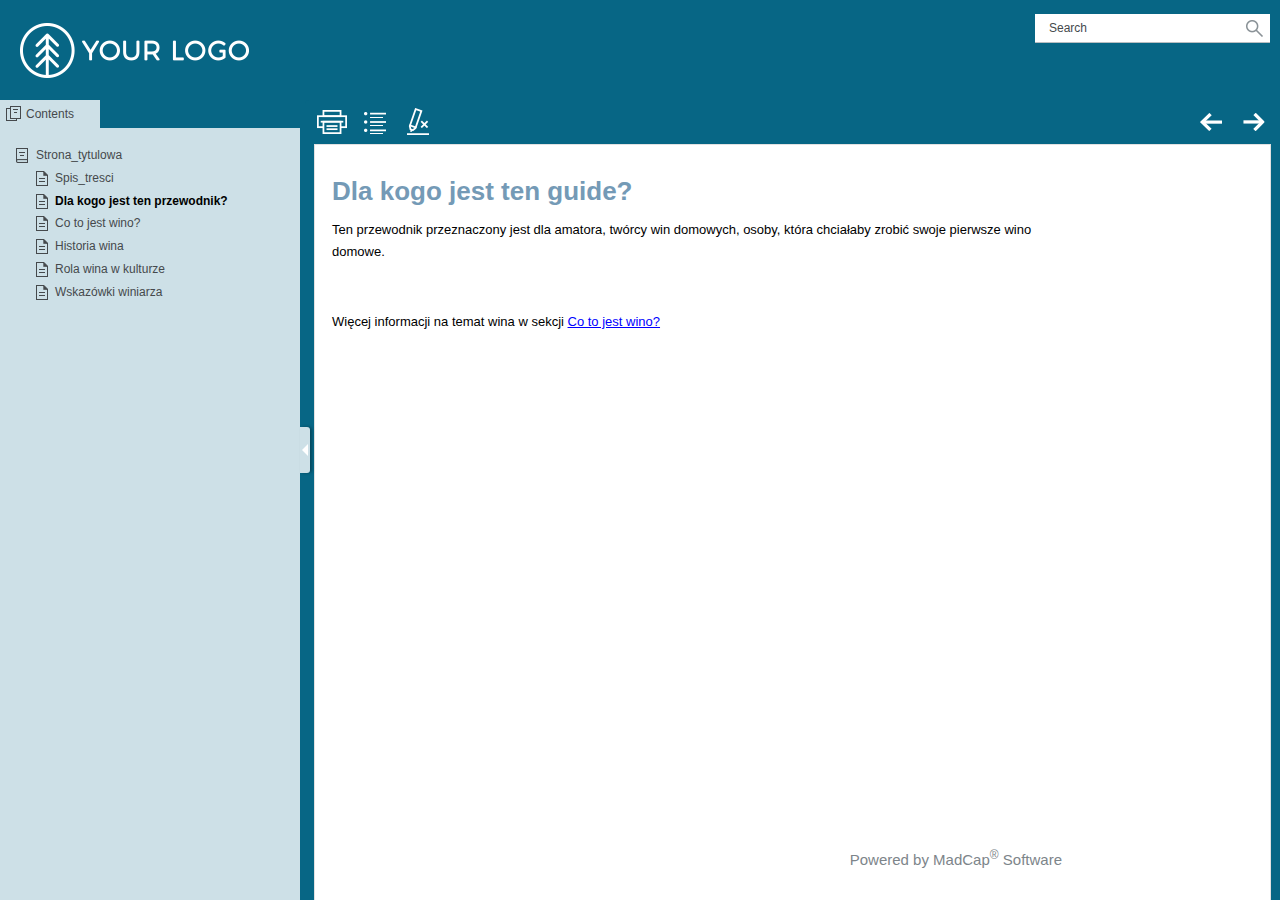
<file: index.htm>
<!DOCTYPE html>
<html class="defaultSkin left-layout _Skins_Tripane" data-mc-runtime-file-type="Default;TriPane">
    <head>
        <meta http-equiv="X-UA-Compatible" content="IE=edge" />
        <meta charset="utf-8" />
        <meta name="viewport" content="width=device-width, initial-scale=1.0" /><title></title>
        <link rel="Stylesheet" href="Skins/Default/Stylesheets/Slideshow.css" />
        <link rel="Stylesheet" href="Skins/Default/Stylesheets/TextEffects.css" />
        <link rel="Stylesheet" href="Skins/Default/Stylesheets/Styles.css" />
        <link rel="Stylesheet" href="Skins/Default/Stylesheets/normalize.css" />
        <link rel="Stylesheet" href="Skins/Default/Stylesheets/foundation_custom.css" />
        <link rel="Stylesheet" href="Skins/Default/Stylesheets/offcanvas.css" />
        <link rel="Stylesheet" href="Skins/Default/Stylesheets/Web.css" />
        <link rel="Stylesheet" href="Skins/Default/Stylesheets/Tablet.css" />
        <link rel="Stylesheet" href="Skins/Default/Stylesheets/Mobile.css" />
        <script type="text/javascript" src="Resources/Scripts/jquery.min.js">
        </script>
        <script type="text/javascript" src="Resources/Scripts/foundation.min.js">
        </script>
        <script type="text/javascript" src="Resources/Scripts/plugins.min.js">
        </script>
        <script type="text/javascript" src="Resources/Scripts/purify.min.js">
        </script>
        <script type="text/javascript" src="Resources/Scripts/require.min.js">
        </script>
        <script type="text/javascript" src="Resources/Scripts/require.config.js">
        </script>
        <script type="text/javascript" src="Resources/Scripts/MadCapAll.js" defer="defer">
        </script>
    </head>
    <body class="off-canvas hide-extras">
        <div id="DEBUG_Log">
            <div class="MCDebugLogHeader">
            Log Console</div>
            <div class="MCDebugLogBody">
            </div>
            <div class="MCDebugLogFooter">
            </div>
        </div><a class="skip-to-content tripane-skip showOnFocus" href="#">Skip To Main Content</a>
        <div id="header"><a class="homeLink logo" href="index.htm"><img src="Skins/Default/Stylesheets/Images/transparent.gif" alt="Logo" /></a>
            <div class="search-account-container">
                <div class="central-account-wrapper">
                    <div class="central-dropdown"><a class="central-account-drop"><span class="central-account-image"></span><span class="central-account-text">Account</span></a>
                        <div class="central-dropdown-content"><a class="MCCentralLink central-dropdown-content-settings" href="#">Settings</a>
                            <hr class="central-separator" /><a class="MCCentralLink central-dropdown-content-logout">Logout</a>
                        </div>
                    </div>
                </div>
                <div class="search-bar search-bar-container needs-pie">
                    <input id="search-field" class="search-field needs-pie" type="text" placeholder="Search" aria-label="Search" />
                    <div class="search-filter-wrapper">
                        <div class="search-filter" aria-haspopup="true" aria-controls="sf-content" aria-expanded="false" title="All Files" aria-label="Search Filter"><span>All Files</span>
                        </div>
                        <div id="sf-content" class="search-filter-content">
                            <ul>
                                <li>
                                    <button aria-labelledby="search-filters-label filterSelectorLabel-00001" href="#" class="mc-dropdown-item"><span id="filterSelectorLabel-00001">All Files</span>
                                    </button>
                                </li>
                            </ul>
                        </div>
                    </div>
                    <div class="search-submit-wrapper" dir="ltr">
                        <div class="search-submit" title="Search"><span class="invisible-label">Submit Search</span>
                        </div>
                    </div>
                </div>
            </div>
        </div>
        <div id="navigationResizeBar" class="show-for-xlarge-up columns navbar-offset">
            <button id="show-hide-navigation" aria-expanded="true" aria-controls="navigation" class="needs-pie" dir="ltr" aria-label="Show Navigation Panel">
            </button>
        </div>
        <div id="body" class="row collapse">
            <div id="navigation" class="small-2 columns" role="complementary">
                <form id="search-sidebar" class="search-bar-container needs-pie">
                    <input id="search-field-sidebar" type="search" placeholder="Search" aria-label="Search" />
                    <input id="responsive-search-index" type="search" class="tabs-panel-search" placeholder="Search Index" aria-label="Search Index" />
                    <input id="responsive-search-glossary" type="search" class="tabs-panel-search" placeholder="Search Glossary" aria-label="Search Glossary" />
                </form>
                <div id="home" class="image-then-text tab-icon"><span id="home-icon" class="tabs-nav-icon"></span><span id="home-text" class="tabs-nav-text">Home</span>
                </div>
                <div class="tabs">
                    <div class="tab">
                        <ul role="presentation" class="tabs-nav clearfix image-then-text tab-icon">
                            <li id="TocTab" class="needs-pie tabs-nav-active" aria-label="Table of Contents">
                                <div><span class="tabs-nav-icon active" title="Contents"></span><span class="tabs-nav-text">Contents</span>
                                </div>
                            </li>
                        </ul>
                        <div class="tabs-panel tabs-panel-active">
                            <section id="toc" class="tabs-panel-content needs-pie" aria-label="Table of Contents">
                            </section>
                        </div>
                    </div>
                    <div class="tab">
                        <ul role="presentation" class="tabs-nav clearfix image-then-text tab-icon">
                            <li id="IndexTab" class="needs-pie tabs-nav-inactive" style="display: none" aria-label="Index">
                                <div><span class="tabs-nav-icon active" title="Index"></span><span class="tabs-nav-text">Index</span>
                                </div>
                            </li>
                        </ul>
                        <div class="tabs-panel">
                            <input type="text" id="search-index" class="tabs-panel-search" placeholder="Search Index" aria-label="Search Index" />
                            <section id="index" class="tabs-panel-content searchable needs-pie popup-container" data-see-prefix="See" data-see-also-prefix="See Also" aria-label="Index">
                                <div class="index-wrapper">
                                </div>
                            </section>
                        </div>
                    </div>
                    <div class="tab">
                        <ul role="presentation" class="tabs-nav clearfix image-then-text tab-icon">
                            <li id="GlossaryTab" class="needs-pie tabs-nav-inactive" style="display: none" aria-label="Glossary">
                                <div><span class="tabs-nav-icon active" title="Glossary"></span><span class="tabs-nav-text">Glossary</span>
                                </div>
                            </li>
                        </ul>
                        <div class="tabs-panel">
                            <input type="text" id="search-glossary" class="tabs-panel-search" placeholder="Search Glossary" aria-label="Search Glossary" />
                            <section id="glossary" class="tabs-panel-content searchable needs-pie popup-container" aria-label="Glossary">
                            </section>
                        </div>
                    </div>
                    <div class="tab">
                        <ul role="presentation" class="tabs-nav clearfix image-then-text tab-icon">
                            <li id="BrowseSequencesTab" class="needs-pie tabs-nav-inactive" style="display: none" aria-label="Browse Sequences">
                                <div><span class="tabs-nav-icon active" title="Browse"></span><span class="tabs-nav-text">Browse</span>
                                </div>
                            </li>
                        </ul>
                        <div class="tabs-panel">
                            <section id="browseSequences" class="tabs-panel-content needs-pie" aria-label="Browse Sequences">
                            </section>
                        </div>
                    </div>
                    <div class="tab">
                        <ul role="presentation" class="tabs-nav clearfix image-then-text tab-icon">
                            <li id="CommunityTab" class="needs-pie pulse-required tabs-nav-inactive" style="display: none" aria-label="Community">
                                <div><span class="tabs-nav-icon active" title="Community"></span><span class="tabs-nav-text">Community</span>
                                </div>
                            </li>
                        </ul>
                        <div class="tabs-panel">
                            <section id="community" class="tabs-panel-content needs-pie popup-container pulse-required" aria-label="Community"><iframe id="community-frame-html5" name="community-frame-html5" frameborder="0"></iframe>
                            </section>
                        </div>
                    </div>
                    <div class="tab">
                        <ul role="presentation" class="tabs-nav clearfix image-then-text tab-icon">
                            <li id="SearchTab" class="needs-pie tabs-nav-inactive" aria-label="Search Filters">
                                <div><span class="tabs-nav-icon active" title="Search Filters"></span><span class="tabs-nav-text">Search Filters</span>
                                </div>
                            </li>
                        </ul>
                        <div class="tabs-panel">
                            <section id="search" class="tabs-panel-content needs-pie" aria-label="Search Filters">
                                <ul class="tree">
                                    <li class="SearchFilterEntry tree-node tree-node-leaf">
                                        <div class="SearchFilter"><span class="label">All Files</span>
                                        </div>
                                    </li>
                                </ul>
                            </section>
                        </div>
                    </div>
                </div>
            </div>
            <div id="contentBody" class="small-10 expand-for-small-10 columns non-collapsable needs-pie" role="main">
                <div id="responsiveHeader" class="needs-pie"><a class="homeLink" href="index.htm"><div class="logo"><img src="Skins/Default/Stylesheets/Images/transparent.gif" alt="Logo" /></div></a>
                    <div class="central-account-wrapper">
                        <div class="central-dropdown"><a class="central-account-drop"><span class="central-account-image"></span><span class="central-account-text">Account</span></a>
                            <div class="central-dropdown-content"><a class="MCCentralLink central-dropdown-content-settings" href="#">Settings</a>
                                <hr class="central-separator" /><a class="MCCentralLink central-dropdown-content-logout">Logout</a>
                            </div>
                        </div>
                    </div>
                    <div id="slideRight" class="toggle-topbar menu-icon">
                        <button id="sidebarButton" aria-expanded="false" aria-controls="navigation" aria-label="Show Navigation Panel"><span></span>
                        </button>
                    </div>
                </div>
                <div class="buttons toolbar-buttons popup-container">
                    <div class="button-group-container-left">
                        <button class="button needs-pie print-button" title="Print">
                            <img alt="Print" src="Skins/Default/Stylesheets/Images/transparent.gif" class="invisible-label" />
                        </button>
                        <button class="button needs-pie expand-all-button" data-state1-class="expand-all-button" data-state2-class="collapse-all-button" data-state2-title="Collapse all" title="Expand all" data-state1-title="Expand all">
                            <img alt="Expand all" src="Skins/Default/Stylesheets/Images/transparent.gif" class="invisible-label" />
                        </button>
                        <button class="button needs-pie remove-highlight-button" title="Remove Highlights">
                            <img alt="Remove Highlights" src="Skins/Default/Stylesheets/Images/transparent.gif" class="invisible-label" />
                        </button>
                    </div>
                    <div class="button-group-container-right">
                        <button class="button needs-pie previous-topic-button" title="Navigate previous">
                            <img alt="Navigate previous" src="Skins/Default/Stylesheets/Images/transparent.gif" class="invisible-label" />
                        </button>
                        <button class="button needs-pie next-topic-button" title="Navigate next">
                            <img alt="Navigate next" src="Skins/Default/Stylesheets/Images/transparent.gif" class="invisible-label" />
                        </button>
                    </div>
                </div><span id="tripane-iframe-title" class="invisible-label" aria-hidden="true"></span>
                <div id="contentBodyInner">
                    <!-- frameBorder="0" is for IE 8 and below --><iframe id="topic" class="content" name="topic" frameBorder="0" aria-label="Topic"></iframe><iframe id="pulse" class="content" name="pulse" frameBorder="0" aria-label="Pulse"></iframe>
                    <div id="searchPane">
                        <h1 id="results-heading">Your search for <span class="query"></span> returned <span class="total-results"></span> result(s).</h1>
                        <div id="pagination"><a href="#" class="previousPage">Previous</a><a href="#" class="nextPage">Next</a>
                        </div>
                    </div>
                </div>
            </div>
        </div>
        <div class="login-dialog needs-pie">
            <div class="login-dialog-header needs-pie">
            Create Profile
        </div>
            <div class="login-dialog-content needs-pie">
                <div class="profile-item-wrapper clearfix">
                    <div class="label-wrapper">
                        <label>Username *</label>
                    </div>
                    <div class="input-wrapper">
                        <input class="needs-pie" type="text" name="Username" data-required="true" />
                    </div>
                </div>
                <div class="profile-item-wrapper clearfix">
                    <div class="label-wrapper">
                        <label>Email Address *</label>
                    </div>
                    <div class="input-wrapper">
                        <input class="needs-pie" type="text" name="EmailAddress" data-required="true" />
                    </div>
                </div>
                <div class="profile-item-wrapper email-notifications-wrapper">
                    <div class="label-wrapper">
                    Email Notifications
                </div>
                    <div class="email-notifications-group needs-pie">
                    I want to receive an email when...
                    <div><label><input type="checkbox" name="CommentReplyNotification" />a reply is left to one of my comments</label></div><div><label><input type="checkbox" name="CommentSameTopicNotification" />a comment is left on a topic that I commented on</label></div><div><label><input type="checkbox" name="CommentSameHelpSystemNotification" />a comment is left on any topic in the Help system</label></div></div>
                </div>
                <div class="login-dialog-buttons">
                    <button class="submit-button needs-pie" type="submit">Submit</button>
                    <button class="cancel-button needs-pie">Cancel</button>
                </div>
                <div class="status-message-box"><span class="message verification-email-sent-message">An email has been sent to verify your new profile.</span><span class="message required-fields-missing-message">Please fill out all required fields before submitting your information.</span>
                </div>
            </div>
        </div><span id="search-filters-label" class="invisible-label">Filter: </span>
        <script type="text/javascript" src="Resources/Scripts/jquery.offcanvas.js">
        </script>
        <script>
        $(document).foundation();
    </script>
    </body>
</html>
</file>
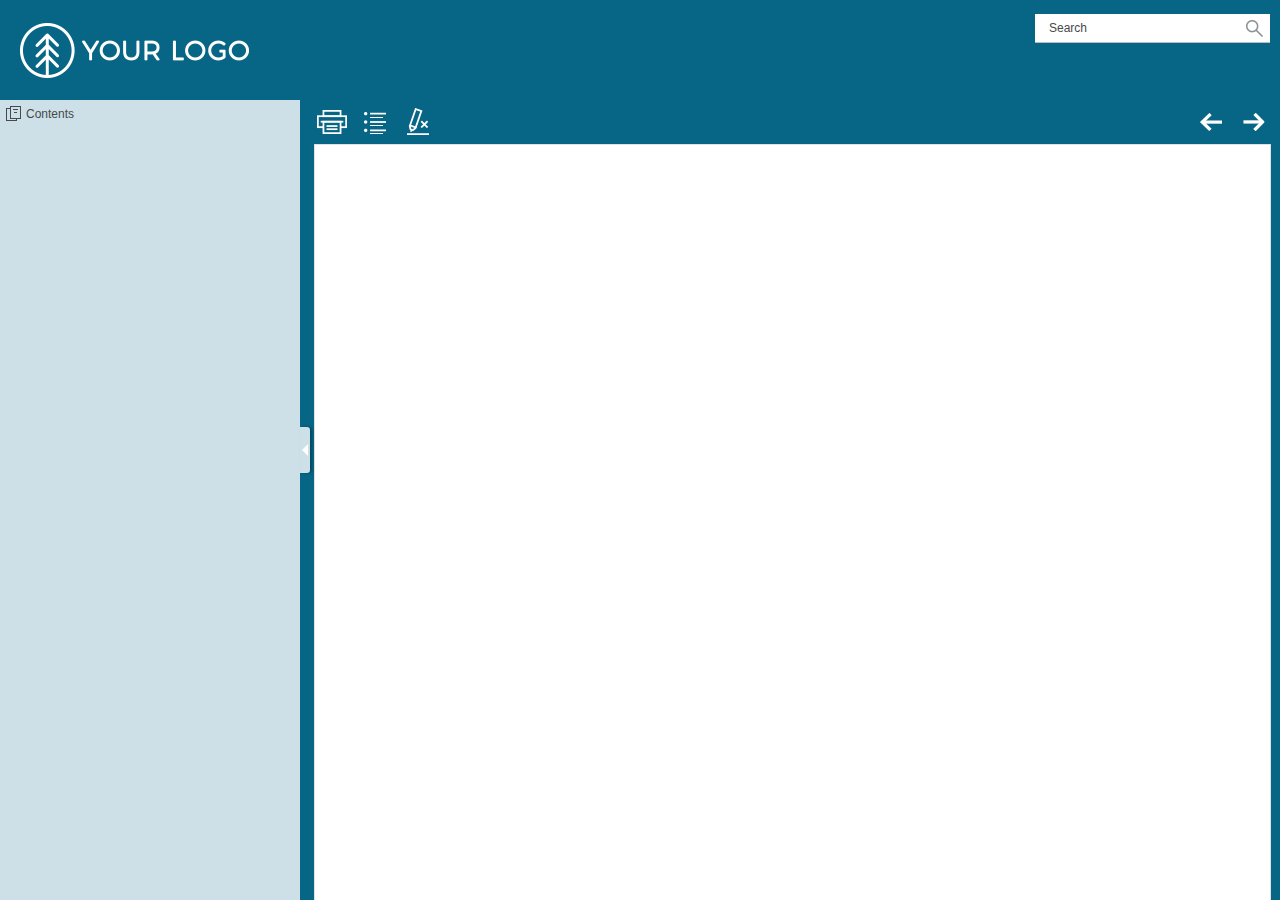
<file: index_CSH.htm>
<!DOCTYPE html>
<html data-mc-runtime-file-type="CSH">
    <head>
        <meta http-equiv="X-UA-Compatible" content="IE=edge" />
        <meta name="viewport" content="width=device-width, initial-scale=1.0" />
        <meta charset="utf-8" /><title></title>
        <script src="Resources/Scripts/jquery.min.js">
        </script>
        <script src="Resources/Scripts/MadCapAll.js" defer="defer">
        </script>
        <script>
        //<![CDATA[
        $(Init);

        function Init()
        {
            var cshid = null;
            var skinName = null;
            var searchQuery = null;
            var firstPick = null;

            if (document.location.hash.length > 0)
            {
                var hash = document.location.hash.substring(1);
                var parts = hash.split("|");

                cshid = parts[0];

                if (parts.length == 2)
                    skinName = parts[1];
            }

            if (document.location.search.length > 0)
            {
                var search = document.location.search.substring(1);
                var parts = search.split("|");

                searchQuery = parts[0];

                if (parts.length == 2)
                    firstPick = parts[1];
            }

            var url = new MadCap.Utilities.Url(document.location.href);
            var urlName = url.Name.substring(0, url.Name.length - "_CSH".length);
            url = url.ToFolder().AddFile(urlName + "." + url.Extension);
            var path = url.PlainPath;

            var isFirst = true;

            if (!MadCap.String.IsNullOrEmpty(cshid))
            {
                if (isFirst)
                    path += "#";

                isFirst = false;

                path += "cshid=" + cshid;
            }

            if (!MadCap.String.IsNullOrEmpty(skinName)) {
                if (isFirst)
                    path += "#";
                else
                    path += "&";

                isFirst = false;

                path += "skinName=" + skinName;
            }

            if (!MadCap.String.IsNullOrEmpty(searchQuery))
            {
                if (isFirst)
                    path += "#";
                else
                    path += "&";

                path += "searchQuery=" + searchQuery;

                if (!MadCap.String.IsNullOrEmpty(firstPick))
                    path += "&firstPick=true";
            }

            document.location.replace(MadCap.Utilities.Url.EnsureUrlSafety(path));
        }
        //]]></script>
    </head>
    <body>
    </body>
</html>
</file>
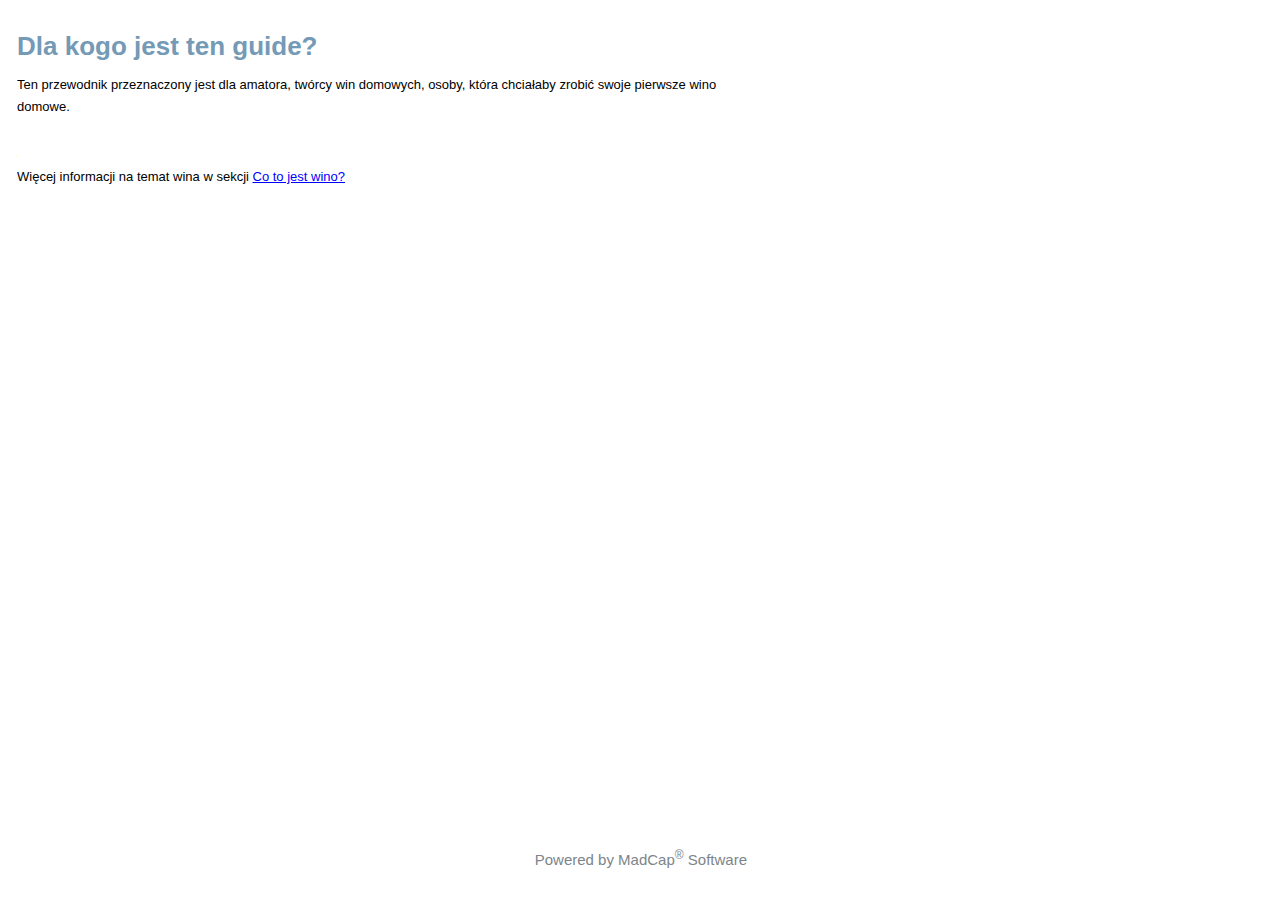
<file: Content/A_Opisy/1_Dla_kogo_jest_ten_przewodnik.htm>
<!DOCTYPE html>
<html xmlns:MadCap="http://www.madcapsoftware.com/Schemas/MadCap.xsd" lang="en-us" xml:lang="en-us" data-mc-search-type="Stem" data-mc-help-system-file-name="index.xml" data-mc-path-to-help-system="../../" data-mc-target-type="WebHelp2" data-mc-runtime-file-type="Topic" data-mc-preload-images="false" data-mc-in-preview-mode="false" data-mc-toc-path="Strona_tytulowa">
    <head>
        <meta name="viewport" content="width=device-width, initial-scale=1.0" />
        <meta charset="utf-8" />
        <meta http-equiv="X-UA-Compatible" content="IE=edge" />
        <meta http-equiv="Content-Type" content="text/html; charset=utf-8" />
        <link href="../../Skins/Default/Stylesheets/Slideshow.css" rel="stylesheet" type="text/css" data-mc-generated="True" />
        <link href="../../Skins/Default/Stylesheets/TextEffects.css" rel="stylesheet" type="text/css" data-mc-generated="True" />
        <link href="../../Skins/Default/Stylesheets/Topic.css" rel="stylesheet" type="text/css" data-mc-generated="True" />
        <link href="../../Skins/Default/Stylesheets/Components/Styles.css" rel="stylesheet" type="text/css" data-mc-generated="True" />
        <link href="../../Skins/Default/Stylesheets/Components/Tablet.css" rel="stylesheet" type="text/css" data-mc-generated="True" />
        <link href="../../Skins/Default/Stylesheets/Components/Mobile.css" rel="stylesheet" type="text/css" data-mc-generated="True" /><title>Dla kogo jest ten przewodnik?</title>
        <link href="../ZZ_Zasoby/WinoStylesheetModern.css" rel="stylesheet" type="text/css" />
        <script src="../../Resources/Scripts/jquery.min.js" type="text/javascript">
        </script>
        <script src="../../Resources/Scripts/require.min.js" type="text/javascript" defer="defer">
        </script>
        <script src="../../Resources/Scripts/require.config.js" type="text/javascript" defer="defer">
        </script>
        <script src="../../Resources/Scripts/foundation.min.js" type="text/javascript" defer="defer">
        </script>
        <script src="../../Resources/Scripts/plugins.min.js" type="text/javascript" defer="defer">
        </script>
        <script src="../../Resources/Scripts/MadCapAll.js" type="text/javascript" defer="defer">
        </script>
    </head>
    <body>
        <h1>Dla kogo jest ten guide?</h1>
        <p>Ten przewodnik przeznaczony jest dla amatora, twórcy win domowych, osoby, która chciałaby zrobić swoje pierwsze wino domowe. </p>
        <p>&#160;</p>
        <p>Więcej informacji na temat wina w sekcji <a href="2_Co_to_jest_wino.htm" class="MCXref xref">Co to jest wino?</a></p>
    </body>
</html>
</file>
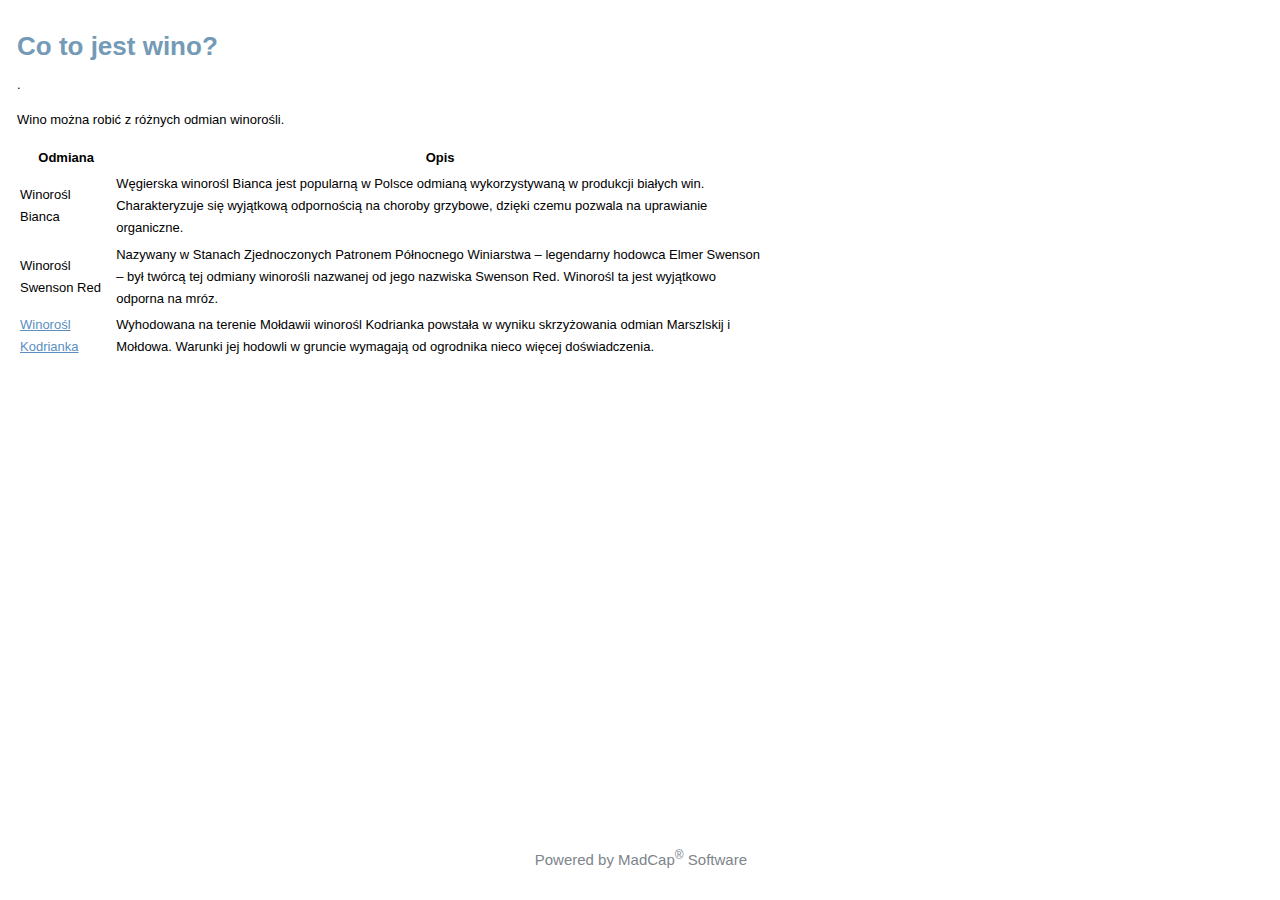
<file: Content/A_Opisy/2_Co_to_jest_wino.htm>
<!DOCTYPE html>
<html xmlns:MadCap="http://www.madcapsoftware.com/Schemas/MadCap.xsd" lang="en-us" xml:lang="en-us" data-mc-search-type="Stem" data-mc-help-system-file-name="index.xml" data-mc-path-to-help-system="../../" data-mc-target-type="WebHelp2" data-mc-runtime-file-type="Topic" data-mc-preload-images="false" data-mc-in-preview-mode="false" data-mc-toc-path="Strona_tytulowa">
    <head>
        <meta name="viewport" content="width=device-width, initial-scale=1.0" />
        <meta charset="utf-8" />
        <meta http-equiv="X-UA-Compatible" content="IE=edge" />
        <meta http-equiv="Content-Type" content="text/html; charset=utf-8" />
        <link href="../../Skins/Default/Stylesheets/Slideshow.css" rel="stylesheet" type="text/css" data-mc-generated="True" />
        <link href="../../Skins/Default/Stylesheets/TextEffects.css" rel="stylesheet" type="text/css" data-mc-generated="True" />
        <link href="../../Skins/Default/Stylesheets/Topic.css" rel="stylesheet" type="text/css" data-mc-generated="True" />
        <link href="../../Skins/Default/Stylesheets/Components/Styles.css" rel="stylesheet" type="text/css" data-mc-generated="True" />
        <link href="../../Skins/Default/Stylesheets/Components/Tablet.css" rel="stylesheet" type="text/css" data-mc-generated="True" />
        <link href="../../Skins/Default/Stylesheets/Components/Mobile.css" rel="stylesheet" type="text/css" data-mc-generated="True" /><title>Co to jest wino?</title>
        <link href="../ZZ_Zasoby/WinoStylesheetModern.css" rel="stylesheet" type="text/css" />
        <script src="../../Resources/Scripts/jquery.min.js" type="text/javascript">
        </script>
        <script src="../../Resources/Scripts/require.min.js" type="text/javascript" defer="defer">
        </script>
        <script src="../../Resources/Scripts/require.config.js" type="text/javascript" defer="defer">
        </script>
        <script src="../../Resources/Scripts/foundation.min.js" type="text/javascript" defer="defer">
        </script>
        <script src="../../Resources/Scripts/plugins.min.js" type="text/javascript" defer="defer">
        </script>
        <script src="../../Resources/Scripts/MadCapAll.js" type="text/javascript" defer="defer">
        </script>
    </head>
    <body>
        <h1>Co to jest wino?</h1>
        <p>.</p>
        <p>Wino można robić z różnych odmian winorośli. </p>
        <table style="width: 100%;">
            <col />
            <col />
            <thead>
                <tr>
                    <th>Odmiana</th>
                    <th>Opis</th>
                </tr>
            </thead>
            <tbody>
                <tr>
                    <td>Winorośl Bianca</td>
                    <td>Węgierska winorośl Bianca jest popularną w Polsce odmianą wykorzystywaną w produkcji białych win. Charakteryzuje się wyjątkową odpornością na choroby grzybowe, dzięki czemu pozwala na uprawianie organiczne.</td>
                </tr>
                <tr>
                    <td>Winorośl Swenson Red</td>
                    <td>Nazywany w Stanach Zjednoczonych Patronem Północnego Winiarstwa – legendarny hodowca Elmer Swenson – był twórcą tej odmiany winorośli nazwanej od jego nazwiska Swenson Red. Winorośl ta jest wyjątkowo odporna na mróz.</td>
                </tr>
                <tr>
                    <td><a href="http://www.winogrona.org/index.php?title=Kodrianka">Winorośl Kodrianka</a>
                    </td>
                    <td>Wyhodowana na terenie Mołdawii winorośl Kodrianka powstała w wyniku skrzyżowania odmian Marszlskij i Mołdowa. Warunki jej hodowli w gruncie wymagają od ogrodnika nieco więcej doświadczenia.</td>
                </tr>
            </tbody>
        </table>
    </body>
</html>
</file>
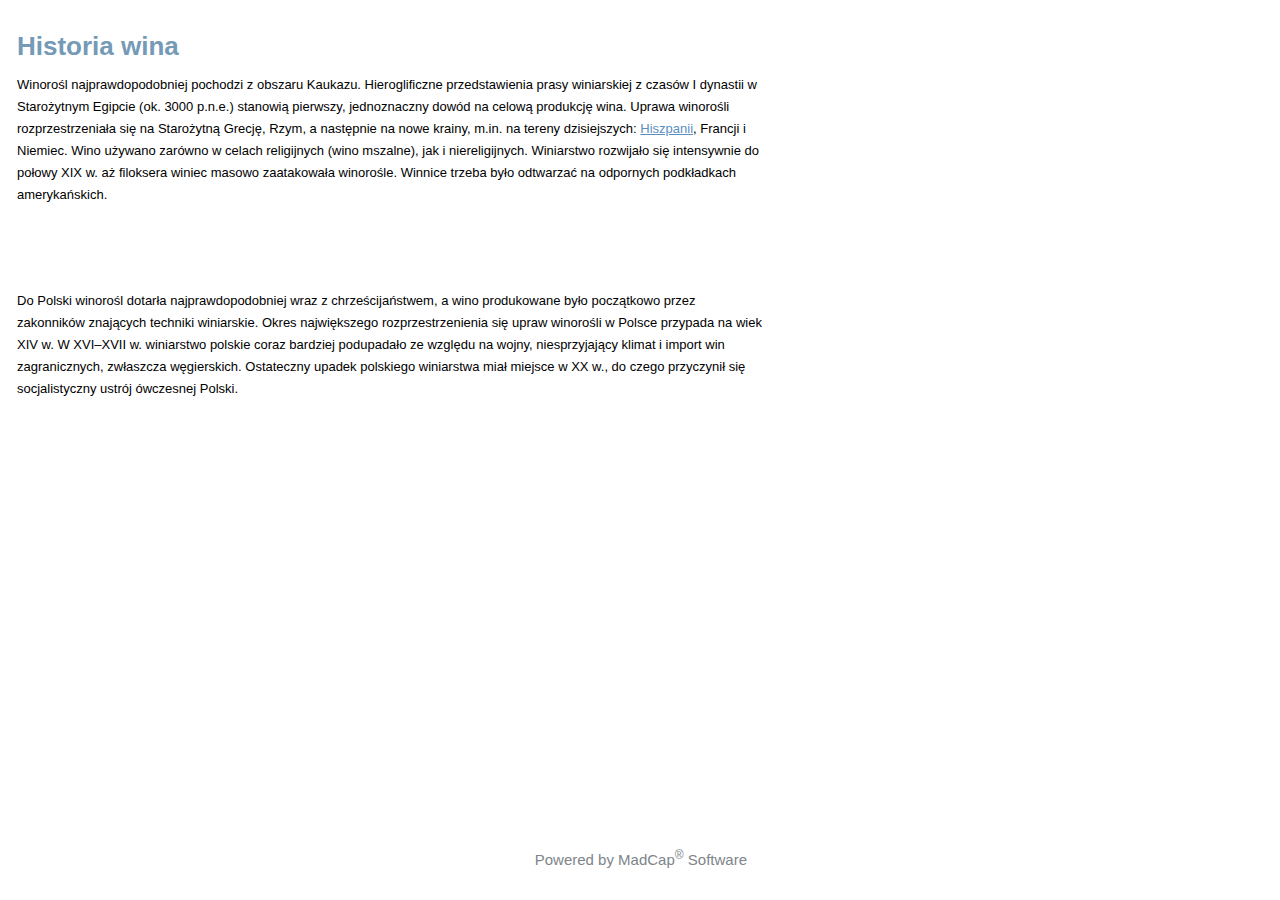
<file: Content/A_Opisy/3_Historia_wina.htm>
<!DOCTYPE html>
<html xmlns:MadCap="http://www.madcapsoftware.com/Schemas/MadCap.xsd" lang="en-us" xml:lang="en-us" data-mc-search-type="Stem" data-mc-help-system-file-name="index.xml" data-mc-path-to-help-system="../../" data-mc-target-type="WebHelp2" data-mc-runtime-file-type="Topic" data-mc-preload-images="false" data-mc-in-preview-mode="false" data-mc-toc-path="Strona_tytulowa">
    <head>
        <meta name="viewport" content="width=device-width, initial-scale=1.0" />
        <meta charset="utf-8" />
        <meta http-equiv="X-UA-Compatible" content="IE=edge" />
        <meta http-equiv="Content-Type" content="text/html; charset=utf-8" />
        <link href="../../Skins/Default/Stylesheets/Slideshow.css" rel="stylesheet" type="text/css" data-mc-generated="True" />
        <link href="../../Skins/Default/Stylesheets/TextEffects.css" rel="stylesheet" type="text/css" data-mc-generated="True" />
        <link href="../../Skins/Default/Stylesheets/Topic.css" rel="stylesheet" type="text/css" data-mc-generated="True" />
        <link href="../../Skins/Default/Stylesheets/Components/Styles.css" rel="stylesheet" type="text/css" data-mc-generated="True" />
        <link href="../../Skins/Default/Stylesheets/Components/Tablet.css" rel="stylesheet" type="text/css" data-mc-generated="True" />
        <link href="../../Skins/Default/Stylesheets/Components/Mobile.css" rel="stylesheet" type="text/css" data-mc-generated="True" /><title>Historia wina</title>
        <link href="../ZZ_Zasoby/WinoStylesheetModern.css" rel="stylesheet" type="text/css" />
        <script src="../../Resources/Scripts/jquery.min.js" type="text/javascript">
        </script>
        <script src="../../Resources/Scripts/require.min.js" type="text/javascript" defer="defer">
        </script>
        <script src="../../Resources/Scripts/require.config.js" type="text/javascript" defer="defer">
        </script>
        <script src="../../Resources/Scripts/foundation.min.js" type="text/javascript" defer="defer">
        </script>
        <script src="../../Resources/Scripts/plugins.min.js" type="text/javascript" defer="defer">
        </script>
        <script src="../../Resources/Scripts/MadCapAll.js" type="text/javascript" defer="defer">
        </script>
    </head>
    <body>
        <h1>Historia wina</h1>
        <p>Winorośl najprawdopodobniej pochodzi z obszaru Kaukazu. Hieroglificzne przedstawienia prasy winiarskiej z czasów I dynastii w Starożytnym Egipcie (ok. 3000 p.n.e.) stanowią pierwszy, jednoznaczny dowód na celową produkcję wina. Uprawa winorośli rozprzestrzeniała się na Starożytną Grecję, Rzym, a następnie na nowe krainy, m.in. na tereny dzisiejszych: <a href="https://pl.wikipedia.org/wiki/Hiszpania">Hiszpanii</a>, Francji i Niemiec. Wino używano zarówno w celach religijnych (wino mszalne), jak i niereligijnych. Winiarstwo rozwijało się intensywnie do połowy XIX w. aż filoksera winiec masowo zaatakowała winorośle. Winnice trzeba było odtwarzać na odpornych podkładkach amerykańskich.</p>
        <p>&#160;</p>
        <p>&#160;</p>
        <p>Do Polski winorośl dotarła najprawdopodobniej wraz z chrześcijaństwem, a wino produkowane było początkowo przez zakonników znających techniki winiarskie. Okres największego rozprzestrzenienia się upraw winorośli w Polsce przypada na wiek XIV w. W XVI–XVII w. winiarstwo polskie coraz bardziej podupadało ze względu na wojny, niesprzyjający klimat i import win zagranicznych, zwłaszcza węgierskich. Ostateczny upadek polskiego winiarstwa miał miejsce w XX w., do czego przyczynił się socjalistyczny ustrój ówczesnej Polski.</p>
    </body>
    <p>&#160;</p>
</html>
</file>
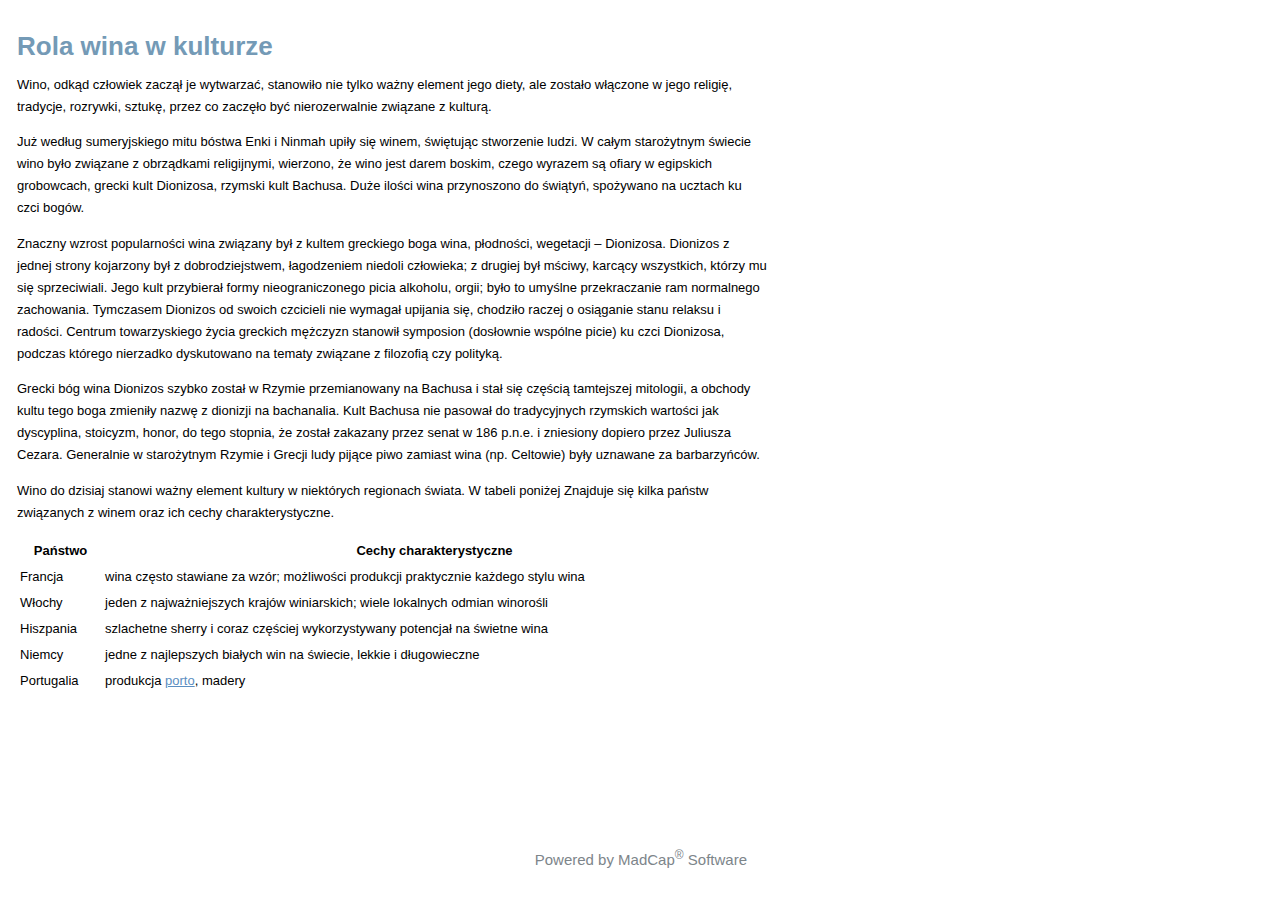
<file: Content/A_Opisy/4_Rola_wina_w_kulturze.htm>
<!DOCTYPE html>
<html xmlns:MadCap="http://www.madcapsoftware.com/Schemas/MadCap.xsd" lang="en-us" xml:lang="en-us" data-mc-search-type="Stem" data-mc-help-system-file-name="index.xml" data-mc-path-to-help-system="../../" data-mc-target-type="WebHelp2" data-mc-runtime-file-type="Topic" data-mc-preload-images="false" data-mc-in-preview-mode="false" data-mc-toc-path="Strona_tytulowa">
    <head>
        <meta name="viewport" content="width=device-width, initial-scale=1.0" />
        <meta charset="utf-8" />
        <meta http-equiv="X-UA-Compatible" content="IE=edge" />
        <meta http-equiv="Content-Type" content="text/html; charset=utf-8" />
        <link href="../../Skins/Default/Stylesheets/Slideshow.css" rel="stylesheet" type="text/css" data-mc-generated="True" />
        <link href="../../Skins/Default/Stylesheets/TextEffects.css" rel="stylesheet" type="text/css" data-mc-generated="True" />
        <link href="../../Skins/Default/Stylesheets/Topic.css" rel="stylesheet" type="text/css" data-mc-generated="True" />
        <link href="../../Skins/Default/Stylesheets/Components/Styles.css" rel="stylesheet" type="text/css" data-mc-generated="True" />
        <link href="../../Skins/Default/Stylesheets/Components/Tablet.css" rel="stylesheet" type="text/css" data-mc-generated="True" />
        <link href="../../Skins/Default/Stylesheets/Components/Mobile.css" rel="stylesheet" type="text/css" data-mc-generated="True" /><title>Rola wina w kulturze</title>
        <link href="../ZZ_Zasoby/WinoStylesheetModern.css" rel="stylesheet" type="text/css" />
        <script src="../../Resources/Scripts/jquery.min.js" type="text/javascript">
        </script>
        <script src="../../Resources/Scripts/require.min.js" type="text/javascript" defer="defer">
        </script>
        <script src="../../Resources/Scripts/require.config.js" type="text/javascript" defer="defer">
        </script>
        <script src="../../Resources/Scripts/foundation.min.js" type="text/javascript" defer="defer">
        </script>
        <script src="../../Resources/Scripts/plugins.min.js" type="text/javascript" defer="defer">
        </script>
        <script src="../../Resources/Scripts/MadCapAll.js" type="text/javascript" defer="defer">
        </script>
    </head>
    <body>
        <h1>Rola wina w kulturze</h1>
        <p>Wino, odkąd człowiek zaczął je wytwarzać, stanowiło nie tylko ważny element jego diety, ale zostało włączone w jego religię, tradycje, rozrywki, sztukę, przez co zaczęło być nierozerwalnie związane z kulturą.</p>
        <p>Już według sumeryjskiego mitu bóstwa Enki i Ninmah upiły się winem, świętując stworzenie ludzi. W całym starożytnym świecie wino było związane z obrządkami religijnymi, wierzono, że wino jest darem boskim, czego wyrazem są ofiary w egipskich grobowcach, grecki kult Dionizosa, rzymski kult Bachusa. Duże ilości wina przynoszono do świątyń, spożywano na ucztach ku czci bogów.</p>
        <p>Znaczny wzrost popularności wina związany był z kultem greckiego boga wina, płodności, wegetacji – Dionizosa. Dionizos z jednej strony kojarzony był z dobrodziejstwem, łagodzeniem niedoli człowieka; z drugiej był mściwy, karcący wszystkich, którzy mu się sprzeciwiali. Jego kult przybierał formy nieograniczonego picia alkoholu, orgii; było to umyślne przekraczanie ram normalnego zachowania. Tymczasem Dionizos od swoich czcicieli nie wymagał upijania się, chodziło raczej o osiąganie stanu relaksu i radości. Centrum towarzyskiego życia greckich mężczyzn stanowił symposion (dosłownie wspólne picie) ku czci Dionizosa, podczas którego nierzadko dyskutowano na tematy związane z filozofią czy polityką.</p>
        <p>Grecki bóg wina Dionizos szybko został w Rzymie przemianowany na Bachusa i stał się częścią tamtejszej mitologii, a obchody kultu tego boga zmieniły nazwę z dionizji na bachanalia. Kult Bachusa nie pasował do tradycyjnych rzymskich wartości jak dyscyplina, stoicyzm, honor, do tego stopnia, że został zakazany przez senat w 186 p.n.e. i zniesiony dopiero przez Juliusza Cezara. Generalnie w starożytnym Rzymie i Grecji ludy pijące piwo zamiast wina (np. Celtowie) były uznawane za barbarzyńców.</p>
        <p>Wino do dzisiaj stanowi ważny element kultury w niektórych regionach świata. W tabeli poniżej Znajduje się kilka państw związanych z winem oraz ich cechy charakterystyczne.</p>
        <table style="width: 100%;">
            <col />
            <col />
            <thead>
                <tr>
                    <th>Państwo</th>
                    <th>Cechy charakterystyczne</th>
                </tr>
            </thead>
            <tbody>
                <tr>
                    <td>Francja</td>
                    <td>wina często stawiane za wzór; możliwości produkcji praktycznie każdego stylu wina</td>
                </tr>
                <tr>
                    <td>Włochy</td>
                    <td>jeden z najważniejszych krajów winiarskich; wiele lokalnych odmian winorośli</td>
                </tr>
                <tr>
                    <td>Hiszpania</td>
                    <td>szlachetne sherry i coraz częściej wykorzystywany potencjał na świetne wina</td>
                </tr>
                <tr>
                    <td>Niemcy</td>
                    <td>jedne z najlepszych białych win na świecie, lekkie i długowieczne</td>
                </tr>
                <tr>
                    <td>Portugalia</td>
                    <td>produkcja <a href="https://pl.wikipedia.org/wiki/Porto_(wino)">porto</a>, madery</td>
                </tr>
            </tbody>
        </table>
    </body>
</html>
</file>
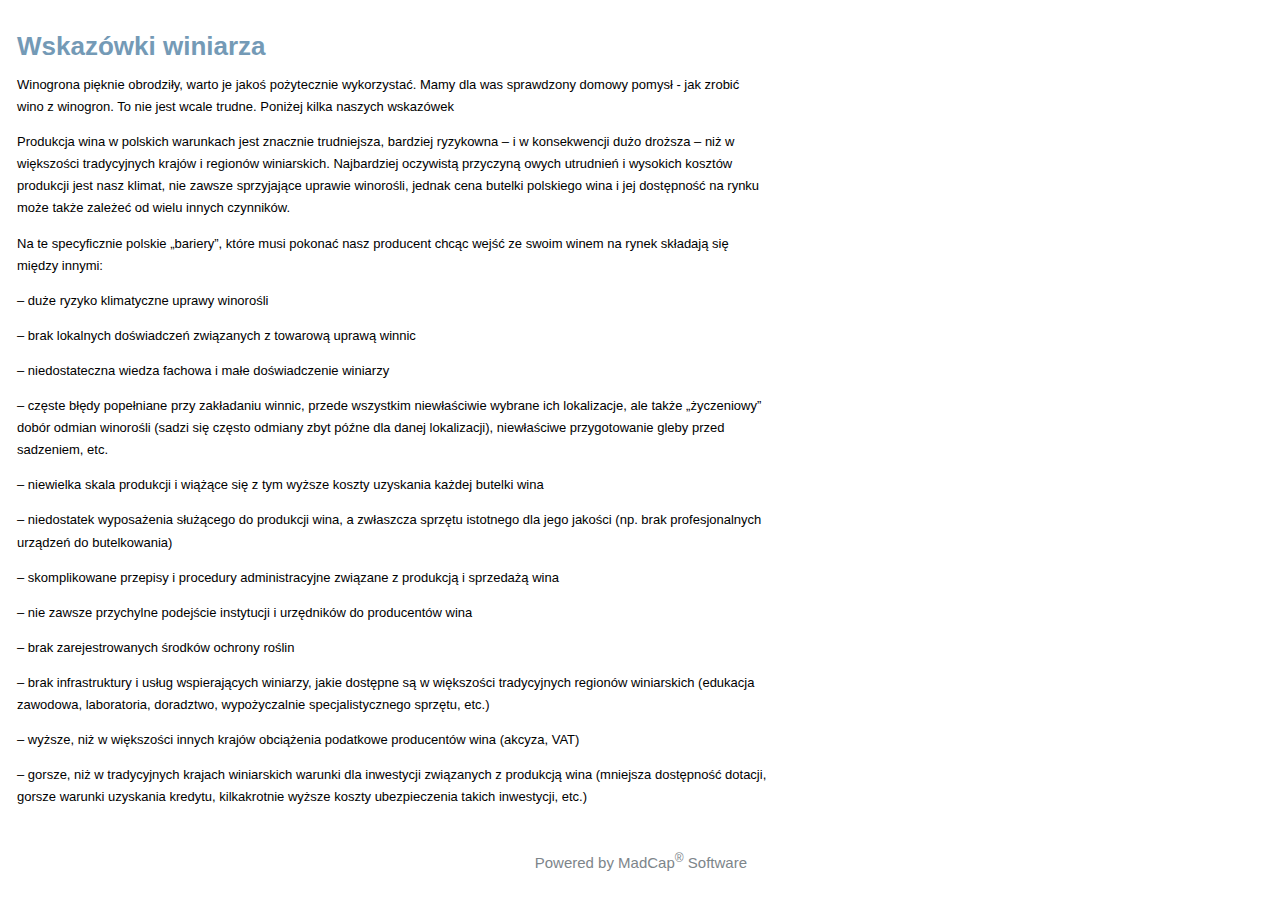
<file: Content/A_Opisy/5_Wskazówki_winiarza.htm>
<!DOCTYPE html>
<html xmlns:MadCap="http://www.madcapsoftware.com/Schemas/MadCap.xsd" lang="en-us" xml:lang="en-us" data-mc-search-type="Stem" data-mc-help-system-file-name="index.xml" data-mc-path-to-help-system="../../" data-mc-target-type="WebHelp2" data-mc-runtime-file-type="Topic" data-mc-preload-images="false" data-mc-in-preview-mode="false" data-mc-toc-path="Strona_tytulowa">
    <head>
        <meta name="viewport" content="width=device-width, initial-scale=1.0" />
        <meta charset="utf-8" />
        <meta http-equiv="X-UA-Compatible" content="IE=edge" />
        <meta http-equiv="Content-Type" content="text/html; charset=utf-8" />
        <link href="../../Skins/Default/Stylesheets/Slideshow.css" rel="stylesheet" type="text/css" data-mc-generated="True" />
        <link href="../../Skins/Default/Stylesheets/TextEffects.css" rel="stylesheet" type="text/css" data-mc-generated="True" />
        <link href="../../Skins/Default/Stylesheets/Topic.css" rel="stylesheet" type="text/css" data-mc-generated="True" />
        <link href="../../Skins/Default/Stylesheets/Components/Styles.css" rel="stylesheet" type="text/css" data-mc-generated="True" />
        <link href="../../Skins/Default/Stylesheets/Components/Tablet.css" rel="stylesheet" type="text/css" data-mc-generated="True" />
        <link href="../../Skins/Default/Stylesheets/Components/Mobile.css" rel="stylesheet" type="text/css" data-mc-generated="True" /><title>Fermentacja</title>
        <link href="../ZZ_Zasoby/WinoStylesheetModern.css" rel="stylesheet" type="text/css" />
        <script src="../../Resources/Scripts/jquery.min.js" type="text/javascript">
        </script>
        <script src="../../Resources/Scripts/require.min.js" type="text/javascript" defer="defer">
        </script>
        <script src="../../Resources/Scripts/require.config.js" type="text/javascript" defer="defer">
        </script>
        <script src="../../Resources/Scripts/foundation.min.js" type="text/javascript" defer="defer">
        </script>
        <script src="../../Resources/Scripts/plugins.min.js" type="text/javascript" defer="defer">
        </script>
        <script src="../../Resources/Scripts/MadCapAll.js" type="text/javascript" defer="defer">
        </script>
    </head>
    <body>
        <h1>Wskazówki winiarza</h1>
        <p>Winogrona pięknie obrodziły, warto je jakoś pożytecznie wykorzystać. Mamy dla was sprawdzony domowy pomysł - jak zrobić wino z winogron. To nie jest wcale trudne. Poniżej kilka naszych wskazówek</p>
        <p>Produkcja wina w polskich warunkach jest znacznie trudniejsza, bardziej ryzykowna – i w konsekwencji dużo droższa – niż w większości tradycyjnych krajów i regionów winiarskich. Najbardziej oczywistą przyczyną owych utrudnień i wysokich kosztów produkcji jest nasz klimat, nie zawsze sprzyjające uprawie winorośli, jednak cena butelki polskiego wina i jej dostępność na rynku może także zależeć od wielu innych czynników.</p>
        <p>Na te specyficznie polskie „bariery”, które musi pokonać nasz producent chcąc wejść ze swoim winem na rynek składają się między innymi:</p>
        <p>– duże ryzyko klimatyczne uprawy winorośli</p>
        <p>– brak lokalnych doświadczeń związanych z towarową uprawą winnic</p>
        <p>– niedostateczna wiedza fachowa i małe doświadczenie winiarzy</p>
        <p>– częste błędy popełniane przy zakładaniu winnic, przede wszystkim niewłaściwie wybrane ich lokalizacje, ale także „życzeniowy” dobór odmian winorośli (sadzi się często odmiany zbyt późne dla danej lokalizacji), niewłaściwe przygotowanie gleby przed sadzeniem, etc.</p>
        <p>– niewielka skala produkcji i wiążące się z tym wyższe koszty uzyskania każdej butelki wina</p>
        <p>– niedostatek wyposażenia służącego do produkcji wina, a zwłaszcza sprzętu istotnego dla jego jakości (np. brak profesjonalnych urządzeń do butelkowania)</p>
        <p>– skomplikowane przepisy i procedury administracyjne związane z produkcją i sprzedażą wina</p>
        <p>– nie zawsze przychylne podejście instytucji i urzędników do producentów wina</p>
        <p>– brak zarejestrowanych środków ochrony roślin</p>
        <p>– brak infrastruktury i usług wspierających winiarzy, jakie dostępne są w większości tradycyjnych regionów winiarskich (edukacja zawodowa, laboratoria, doradztwo, wypożyczalnie specjalistycznego sprzętu, etc.)</p>
        <p>– wyższe, niż w większości innych krajów obciążenia podatkowe producentów wina (akcyza, VAT)</p>
        <p>– gorsze, niż w tradycyjnych krajach winiarskich warunki dla inwestycji związanych z produkcją wina (mniejsza dostępność dotacji, gorsze warunki uzyskania kredytu, kilkakrotnie wyższe koszty ubezpieczenia takich inwestycji, etc.)</p>
        <p>&#160;</p>
    </body>
</html>
</file>
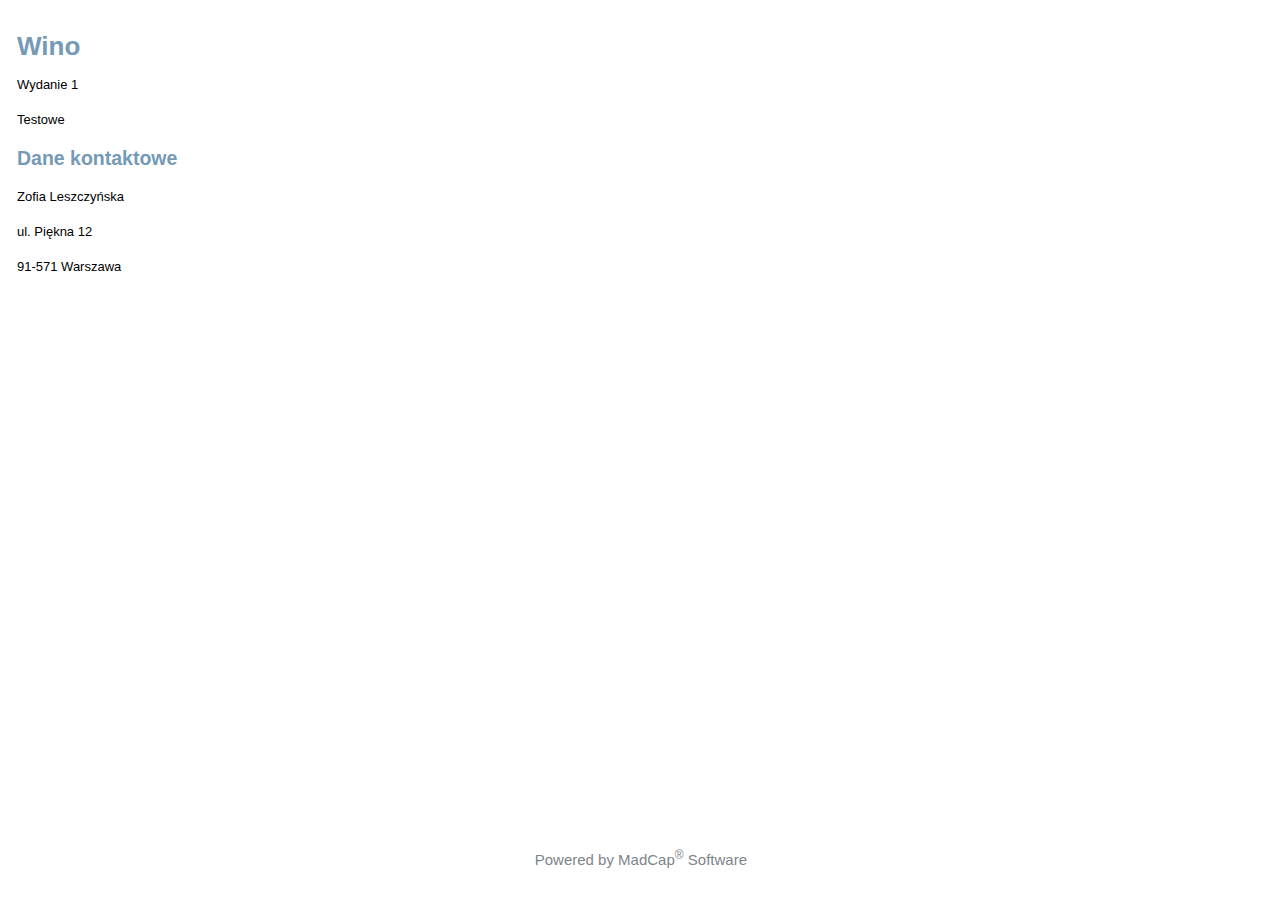
<file: Content/D_Ogolne/Strona_tytulowa.htm>
<!DOCTYPE html>
<html xmlns:MadCap="http://www.madcapsoftware.com/Schemas/MadCap.xsd" lang="en-us" xml:lang="en-us" data-mc-search-type="Stem" data-mc-help-system-file-name="index.xml" data-mc-path-to-help-system="../../" data-mc-target-type="WebHelp2" data-mc-runtime-file-type="Topic" data-mc-preload-images="false" data-mc-in-preview-mode="false">
    <head>
        <meta name="viewport" content="width=device-width, initial-scale=1.0" />
        <meta charset="utf-8" />
        <meta http-equiv="X-UA-Compatible" content="IE=edge" />
        <meta http-equiv="Content-Type" content="text/html; charset=utf-8" />
        <link href="../../Skins/Default/Stylesheets/Slideshow.css" rel="stylesheet" type="text/css" data-mc-generated="True" />
        <link href="../../Skins/Default/Stylesheets/TextEffects.css" rel="stylesheet" type="text/css" data-mc-generated="True" />
        <link href="../../Skins/Default/Stylesheets/Topic.css" rel="stylesheet" type="text/css" data-mc-generated="True" />
        <link href="../../Skins/Default/Stylesheets/Components/Styles.css" rel="stylesheet" type="text/css" data-mc-generated="True" />
        <link href="../../Skins/Default/Stylesheets/Components/Tablet.css" rel="stylesheet" type="text/css" data-mc-generated="True" />
        <link href="../../Skins/Default/Stylesheets/Components/Mobile.css" rel="stylesheet" type="text/css" data-mc-generated="True" /><title>Wino</title>
        <link href="../ZZ_Zasoby/WinoStylesheetModern.css" rel="stylesheet" type="text/css" />
        <script src="../../Resources/Scripts/jquery.min.js" type="text/javascript">
        </script>
        <script src="../../Resources/Scripts/require.min.js" type="text/javascript" defer="defer">
        </script>
        <script src="../../Resources/Scripts/require.config.js" type="text/javascript" defer="defer">
        </script>
        <script src="../../Resources/Scripts/foundation.min.js" type="text/javascript" defer="defer">
        </script>
        <script src="../../Resources/Scripts/plugins.min.js" type="text/javascript" defer="defer">
        </script>
        <script src="../../Resources/Scripts/MadCapAll.js" type="text/javascript" defer="defer">
        </script>
    </head>
    <body>
        <h1>Wino</h1>
        <p>Wydanie 1</p>
        <p>Testowe</p>
        <h2>Dane kontaktowe</h2>
        <p>Zofia Leszczyńska</p>
        <p>ul. Piękna 12</p>
        <p>91-571 Warszawa</p>
    </body>
</html>
</file>
<file: Skins/Default/Stylesheets/Slideshow.css>
/**
 * BxSlider v4.0 - Fully loaded, responsive content slider
 * http://bxslider.com
 *
 * Written by: Steven Wanderski, 2012
 * http://stevenwanderski.com
 * (while drinking Belgian ales and listening to jazz)
 *
 * CEO and founder of bxCreative, LTD
 * http://bxcreative.com
 */


/** RESET AND LAYOUT
===================================*/

.mc-wrapper {
	position: relative;
	margin: 0 auto 60px;
	padding: 0;
	zoom: 1;
    clear: both;
}

/** THEME
===================================*/

.mc-wrapper .mc-viewport {
    box-sizing: content-box; 
    z-index: 0;
}

.mc-wrapper .mc-controls {
    z-index: 1;
}

.mc-wrapper .mc-pager,
.mc-wrapper .mc-controls-auto {
	position: absolute;
	bottom: -30px;
	width: 100%;
}

.mc-wrapper img,
.mc-wrapper object,
.mc-wrapper table{ 
    max-width: 100%;
    word-wrap: break-word;
    table-layout: fixed;
}

div.MCSlide{
    word-wrap: break-word;
    visibility: hidden;
    -webkit-margin-collapse: separate;
}

/* LOADER */

.mc-wrapper .mc-loading {
	min-height: 50px;
    background-image: url(Images/MCSlider_loader.gif);
    background-repeat:no-repeat;
    background-color:#fff;
    background-position: center center;
	height: 100%;
	width: 100%;
	position: absolute;
	top: 0;
	left: 0;
	z-index: auto;
}

/* PAGER */

.mc-wrapper .mc-pager {
	text-align: center;
	font-size: .85em;
	font-family: Arial;
	font-weight: bold;
	color: #666;
	padding-top: 20px;
}

.mc-wrapper .mc-pager .mc-pager-item,
.mc-wrapper .mc-controls-auto .mc-controls-auto-item {
	display: inline-block;
	zoom: 1;
}

.mc-wrapper .mc-pager.mc-default-pager a {
	background: #666;
	text-indent: -9999px;
	display: block;
	width: 10px;
	height: 10px;
	margin: 0 5px;
	-moz-border-radius: 5px;
	-webkit-border-radius: 5px;
	border-radius: 5px;
    cursor: pointer;
}

.mc-wrapper .mc-pager.mc-default-pager a:hover,
.mc-wrapper .mc-pager.mc-default-pager a.active {
	background: #000;
}

/* DIRECTION CONTROLS (NEXT / PREV) */

.mc-wrapper .mc-prev {
	/*left: 10px;*/
    background-image: url(Images/MCSlider_controls.png);
    background-repeat:no-repeat;
    background-position: 0 -32px;
}

.mc-wrapper .mc-next {
	/*right: 10px;*/
    background-image: url(Images/MCSlider_controls.png);
    background-repeat:no-repeat;
    background-position: -43px -32px;
}

.mc-wrapper .mc-prev:hover {
	background-position: 0 0;
}

.mc-wrapper .mc-next:hover {
	background-position: -43px 0;
}

.mc-wrapper .mc-controls-direction a {
	position: absolute;
	top: 50%;
	margin-top: -16px;
	width: 32px;
	height: 32px;
	text-indent: -9999px;
	z-index: auto;
    cursor: pointer;
}

.mc-wrapper .mc-controls-direction a.disabled {
	display: none;
}

/* AUTO CONTROLS (START / STOP) */

.mc-wrapper .mc-controls-auto {
	text-align: center;
}

.mc-wrapper .mc-controls-auto .mc-start {
	display: block;
	text-indent: -9999px;
	width: 10px;
	height: 11px;
    background-image: url(Images/MCSlider_controls.png);
    background-repeat:no-repeat;
    background-position: -86px -11px;
	margin: 0 3px;
    cursor: pointer;
}

.mc-wrapper .mc-controls-auto .mc-start:hover,
.mc-wrapper .mc-controls-auto .mc-start.active {
	background-position: -86px 0;
}

.mc-wrapper .mc-controls-auto .mc-stop {
	display: block;
	text-indent: -9999px;
	width: 9px;
	height: 11px;
    background-image: url(Images/MCSlider_controls.png);
    background-repeat:no-repeat;
    background-position: -86px -44px;
	margin: 0 3px;
    cursor: pointer;
}

.mc-wrapper .mc-controls-auto .mc-stop:hover,
.mc-wrapper .mc-controls-auto .mc-stop.active {
	background-position: -86px -33px;
}

/* PAGER WITH AUTO-CONTROLS HYBRID LAYOUT */

.mc-wrapper .mc-controls.mc-has-controls-auto.mc-has-pager .mc-pager {
	text-align: left;
	width: 100%;
}

.mc-wrapper .mc-controls.mc-has-controls-auto.mc-has-pager .mc-controls-auto {
	right: 0;
	width: 35px;
}

/* IMAGE CAPTIONS */

.mc-wrapper .mc-caption {
	position: absolute;
	bottom: 0;
	left: 0;
	background: #666\9;
	background: rgba(80, 80, 80, 0.75);
	width: 100%;
}

.mc-wrapper .mc-caption div {
	color: #fff;
	font-family: Arial;
	display: block;
	font-size: .85em;
	padding: 10px;
}

/* SLIDE THUMBNAILS */

.mc-thumbnail {
	text-align: center;
	margin-top: -30px;
}

.mc-thumbnail a img {
	margin: 0 3px;
	padding: 3px;
	border: solid 1px #ccc;
	width: 50px;
    cursor: pointer;
}

.mc-thumbnail a:hover img,
.mc-thumbnail a.active img {
	border: solid 1px #5280DD;
}
</file>
<file: Skins/Default/Stylesheets/TextEffects.css>
/*<meta />*/

.transparent-gif	/* Ensures resource is copied over */
{
	background-image: url("Images/transparent.gif");
}

/* Bug #109712: Chrome bug - make contact with TOC elements for icon images to display correctly */

[class]
{
	
}

/* Expanding */

.MCExpanding
{
	text-decoration: none;
}

.MCExpanding_Open
{
	
}

.MCExpanding_Closed
{
	
}

.MCExpandingHead
{
	
}

.MCExpandingHotSpot
{
	cursor: pointer;
	background-repeat: no-repeat;
}

.MCExpanding_Image_Icon
{
	border: none;
}

.MCExpandingBody
{
	vertical-align: bottom;
}

.MCExpanding_Open .MCExpandingBody
{
	display: inline-block;
}

.MCExpanding_Closed .MCExpandingBody
{
	display: none;
}

/**/
/* DropDown */

.MCDropDown
{
	
}

.MCDropDown_Open
{
	
}

.MCDropDown_Closed
{
	
}

.MCDropDownHead
{
	display: block;
}

.MCDropDownHotSpot
{
	cursor: pointer;
	background-repeat: no-repeat;
}

.MCDropDown_Closed a.MCDropDownHotSpot,
.MCDropDown_Open a.MCDropDownHotSpot
{
	text-decoration: none;
}

.MCDropDownBody
{
	margin-left: 18px;
	overflow: hidden;
}

.MCDropDown_Open .MCDropDownBody
{
	display: block;
}

.MCDropDown_Closed .MCDropDownBody
{
	display: none;
}

.MCDropDown_Image_Icon
{
	border: none;
}

/**/
/* Toggler */

.MCToggler
{
	text-decoration: none;
}

.MCToggler_Open
{
	
}

.MCToggler_Closed
{
	
}

.MCTogglerHead
{
	
}

.MCTogglerHotSpot
{
	cursor: pointer;
	background-repeat: no-repeat;
}

a.MCToggler_Closed.MCTogglerHotSpot,
a.MCToggler_Open.MCTogglerHotSpot
{
	text-decoration: none;
}

.MCToggler_Image_Icon
{
	border: none;
}

/**/
/* Text Popup */

.MCTextPopup
{
	cursor: pointer;
	text-decoration: none;
}

.MCTextPopupHotSpot
{
	cursor: pointer;
	background-repeat: no-repeat;
}

.MCTextPopup_Open.MCTextPopupHotSpot
{
	
}

.MCTextPopup_Closed.MCTextPopupHotSpot
{
	
}

.MCTextPopupBody
{
	color: #EBEBEB;
	font-weight: normal;
	line-height: 1.5em;
	background-color: #000000;
	width: 200px;
	padding: 11px 15px;
	-webkit-box-shadow: 0 4px 10px #8B8B8B;
	-moz-box-shadow: 0 4px 10px #8B8B8B;
	box-shadow: 0px 2px 8px 0px rgba(0,0,0,.4);
	border: none !important;
	-webkit-border-radius: 4px;
	-moz-border-radius: 4px;
	border-radius: 4px;
	position: absolute;
	left: 20px;
	white-space: normal;
	filter: alpha( opacity = 0 );
	display: none;
	opacity: 0.0;
	z-index: 10001;
	min-width: min-content;
}

.MCTextPopup_Open .MCTextPopupBody
{
	display: block;
}

.MCTextPopup_Closed .MCTextPopupBody
{
	display: none;
}

.MCTextPopupArrow
{
	content: "";
	border: solid 13px transparent;
	border-bottom-color: #DCDCDC;
	border-bottom-width: 13px;
	border-top: none;
	position: absolute;
	top: 0;
	left: 50%;
	margin-top: -13px;
	margin-left: -13px;
	width: 0;
	height: 0;
}

.MCTextPopupBodyBottom .MCTextPopupArrow
{
	border: solid 13px transparent;
	border-top-color: #000000;
	border-top-width: 13px;
	border-bottom: none;
	top: auto;
	bottom: -13px;
}

/**/
/* Topic Popup */

.MCTopicPopup
{
	text-decoration: none;
}

.MCTopicPopupHotSpot
{
	cursor: pointer;
	background-position: left center;
	background-repeat: no-repeat;
}

.MCTopicPopup_Open.MCTopicPopupHotSpot
{
	
}

.MCTopicPopup_Closed.MCTopicPopupHotSpot
{
	
}

.MCTopicPopupContainer
{
	background-color: #FFFFFF;
	padding: 10px;
	position: fixed;
	top: 100px;
	left: 100px;
	right: 100px;
	bottom: 100px;
	-moz-border-radius: 5px;
	border-radius: 5px;
	-webkit-box-shadow: 0 4px 10px #333333;
	-moz-box-shadow: 0 4px 10px #333333;
	box-shadow: 0 4px 10px #333333;
	filter: alpha( opacity = 0 );
	opacity: 0.0;
	z-index: 10001;
}

#contentBodyInner .MCTopicPopupContainer
{
	position: absolute;
}

.MCTopicPopupBody
{
	width: 100%;
	border: none;
}

/**/
/* Thumbnail Popup */

.MCPopupThumbnailLink
{
	
}

.MCPopupThumbnail
{
	-moz-border-radius: 5px;
	border-radius: 5px;
}

.MCPopupContainer
{
	background-color: #FFFFFF;
	border: solid 1px #000000;
	padding: 10px;
	position: absolute;
	cursor: pointer;
	-moz-border-radius: 5px;
	border-radius: 5px;
	z-index: 1001;
}

.MCPopupContainer2
{
	background-color: #FFFFFF;
	border: solid 1px #000000;
	padding: 10px;
	position: absolute;
	cursor: pointer;
	-moz-box-shadow: 2px 2px 8px #FFFFFF;
	-webkit-box-shadow: 2px 2px 8px #FFFFFF;
	box-shadow: 2px 2px 8px #FFFFFF;
}

.MCPopupFullImage
{
	width: 0px;
	height: 0px;
	-moz-border-radius: 5px;
	border-radius: 5px;
}

/**/
/* HelpControl */

.MCHelpControl_Image_Icon
{
	border: none;
}

.MCHelpControl span
{
	background: url("Images/help-control.png") no-repeat left center;
	padding-left: 18px;
}

a.MCHelpControl
{
	cursor: pointer;
	text-decoration: none;
}

/**/
/* Dialog */

.MCDialog
{
	display: none;
	width: 400px;
	position: fixed;
	top: 20px;
	left: 20px;
	padding: 6px;
	background-color: #000000;
	border: 1px solid #000000;
	-moz-border-radius: 4px;
	-webkit-border-radius: 4px;
	border-radius: 4px;
	-moz-box-shadow: 0 3px 0 rgba(0, 0, 0, 0.1);
	-webkit-box-shadow: 0 3px 0 rgba(0, 0, 0, 0.1);
	box-shadow: 0 3px 0 rgba(0, 0, 0, 0.1);
	filter: alpha( opacity = 0 );
	opacity: 0.0;
	z-index: 10001;
}

.MCDialogHeader
{
	margin: 0 0 4px;
	padding: 5px 0 5px 5px;
	color: #FFFFFF;
	font-size: 15px;
	font-family: Helvetica;
}

.MCDialogClose
{
	color: #FFFFFF;
	font-family: tahoma, sans-serif;
	font-weight: bold;
	font-size: 16px;
	line-height: 12px;
	text-align: center;
	text-decoration: none;
	float: right;
	width: 20px;
	height: 18px;
	padding-top: 2px;
	margin-top: -2px;
	background-color: #999999;
	-moz-border-radius: 3px;
	-webkit-border-radius: 3px;
	border-radius: 3px;
}

.MCDialogBody
{
	color: #555555;
	padding: 10px;
	background-color: #FFFFFF;
	-moz-border-radius: 4px;
	-webkit-border-radius: 4px;
	border-radius: 4px;
}

/**/

.link-list-popup
{
	color: #707070;
	line-height: normal;
	background-color: #FFF;
	-webkit-border-radius: 4px;
	-moz-border-radius: 4px;
	border-radius: 4px;
	-webkit-box-shadow: 0 4px 10px #8B8B8B;
	-moz-box-shadow: 0 4px 10px #8B8B8B;
	box-shadow: 0 4px 10px #8B8B8B;
	position: absolute;
	z-index: 50;
}

.link-list-popup ul
{
	list-style: none;
	margin: 0;
	padding: 6px;
}

.link-list-popup ul li
{
	padding: 5px;
	cursor: pointer;
}

.link-list-popup ul li:hover
{
	color: #000;
	background-color: #E5EFF7;
}

.link-list-popup ul li a
{
	color: inherit;
	text-decoration: none;
}

/**/

.toolbar-button-drop-down
{
	line-height: normal;
	-webkit-border-radius: 4px;
	-moz-border-radius: 4px;
	border-radius: 4px;
	-webkit-box-shadow: 0 4px 10px #8B8B8B;
	-moz-box-shadow: 0 4px 10px #8B8B8B;
	box-shadow: 0 4px 10px #8B8B8B;
	position: absolute;
	z-index: 50;
	color: #45494c;
	border-left: solid 4px transparent;
	border-right: solid 4px transparent;
	border-top: solid 4px transparent;
	border-bottom: solid 4px transparent;
	border-top-left-radius: 4px;
	border-top-right-radius: 4px;
	border-bottom-right-radius: 4px;
	border-bottom-left-radius: 4px;
	background-color: #FFFFFF;
}

.toolbar-button-drop-down ul
{
	list-style: none;
	margin: 0;
	padding: 6px;
}

.toolbar-button-drop-down ul li
{
	padding: 5px;
	cursor: pointer;
}

.toolbar-button-drop-down ul li:hover
{
	color: #000;
	background-color: #E5EFF7;
}

.toolbar-button-drop-down ul li a
{
	color: inherit;
	text-decoration: none;
}

.toolbar-button-drop-down ul li img
{
	vertical-align: middle;
}

/* buttons */

.buttons
{
	position: static;
}

.templateTopic .buttons
{
	display: none;
}

.toolbar-buttons
{
	position: absolute;
	top: 7px;
	left: 9px;
	right: 9px;
}

.button-group-container-left
{
	float: left;
	margin-left: -4px;
}

.button-group-container-right
{
	float: right;
	margin-right: -4px;
}

.button-group
{
	float: left;
}

.button-separator
{
	float: left;
	margin: 0 4px;
	width: 1px;
	color: #45494c;
	background-color: #45494c;
	height: 30px;
}

.button
{
	line-height: 22px;
	margin: 0px 4px;
	float: left;
	cursor: pointer;
	border: solid 1px #E1E1E1;
	-webkit-border-radius: 3px;
	-moz-border-radius: 3px;
	border-radius: 3px;
	-webkit-box-shadow: 0px 1px 0px 0px #FFF;
	-moz-box-shadow: 0px 1px 0px 0px #FFF;
	-moz-box-sizing: content-box;
	-webkit-box-sizing: content-box;
	box-sizing: content-box;
	padding: 0;
	padding-left: 0px;
	padding-right: 0px;
	padding-top: 0px;
	padding-bottom: 0px;
	border-left: solid 0px #d0d3d5;
	border-right: solid 0px #d0d3d5;
	border-top: solid 0px #d0d3d5;
	border-bottom: solid 0px #d0d3d5;
	border-top-left-radius: 0px;
	border-top-right-radius: 0px;
	border-bottom-right-radius: 0px;
	border-bottom-left-radius: 0px;
	background-repeat: no-repeat;
	background-position: center center;
	-webkit-box-shadow: 0px 0px 0px #ffffff;
	-moz-box-shadow: 0px 0px 0px #ffffff;
	box-shadow: 0px 0px 0px #ffffff;
	-webkit-box-shadow: 0px 0px 0px #ffffff;
	-moz-box-shadow: 0px 0px 0px #ffffff;
	width: 35px;
	height: 30px;
	background: #d0d3d5;
	background: -moz-linear-gradient(top, transparent 0%, transparent 100%);
	background: -webkit-gradient(linear, left top, left bottom, color-stop(0%,transparent), color-stop(100%,transparent));
	background: -webkit-linear-gradient(top, transparent 0%, transparent 100%);
	background: -o-linear-gradient(top, transparent 0%,transparent 100%);
	background: -ms-linear-gradient(top, transparent 0%,transparent 100%);
	background: linear-gradient(top, transparent 0%,transparent 100%);
	-pie-background: linear-gradient(transparent, transparent);
}

.button[disabled],
.button.current-topic-index-button.disabled
{
	opacity: 0.5;
}

.button.previous-topic-button
{
	/* Old browsers */
	/* FF3.6+ */
	/* Chrome,Safari4+ */
	/* Chrome10+,Safari5.1+ */
	/* Opera11.10+ */
	/* IE10+ */
	/* W3C */
	/*PIE*/
	-webkit-box-shadow: 0px 0px 0px #ffffff;
	-moz-box-shadow: 0px 0px 0px #ffffff;
	box-shadow: 0px 0px 0px #ffffff;
	-webkit-box-shadow: 0px 0px 0px #ffffff;
	-moz-box-shadow: 0px 0px 0px #ffffff;
	background: #d0d3d5 url('Images/icon-arrowLeft-30x30-white.png') no-repeat center center;
	background: url('Images/icon-arrowLeft-30x30-white.png') no-repeat center center, -moz-linear-gradient(top, transparent 0%, transparent 100%);
	background: url('Images/icon-arrowLeft-30x30-white.png') no-repeat center center, -webkit-gradient(linear, left top, left bottom, color-stop(0%,transparent), color-stop(100%,transparent));
	background: url('Images/icon-arrowLeft-30x30-white.png') no-repeat center center, -webkit-linear-gradient(top, transparent 0%, transparent 100%);
	background: url('Images/icon-arrowLeft-30x30-white.png') no-repeat center center, -o-linear-gradient(top, transparent 0%,transparent 100%);
	background: url('Images/icon-arrowLeft-30x30-white.png') no-repeat center center, -ms-linear-gradient(top, transparent 0%,transparent 100%);
	background: url('Images/icon-arrowLeft-30x30-white.png') no-repeat center center, linear-gradient(top, transparent 0%,transparent 100%);
	-pie-background: url('Skins/Default/Stylesheets/Images/icon-arrowLeft-30x30-white.png') no-repeat center center, linear-gradient(transparent, transparent);
}

.button.next-topic-button
{
	/* Old browsers */
	/* FF3.6+ */
	/* Chrome,Safari4+ */
	/* Chrome10+,Safari5.1+ */
	/* Opera11.10+ */
	/* IE10+ */
	/* W3C */
	/*PIE*/
	-webkit-box-shadow: 0px 0px 0px #ffffff;
	-moz-box-shadow: 0px 0px 0px #ffffff;
	box-shadow: 0px 0px 0px #ffffff;
	-webkit-box-shadow: 0px 0px 0px #ffffff;
	-moz-box-shadow: 0px 0px 0px #ffffff;
	background: #d0d3d5 url('Images/icon-arrowRight-30x30-white.png') no-repeat center center;
	background: url('Images/icon-arrowRight-30x30-white.png') no-repeat center center, -moz-linear-gradient(top, transparent 0%, transparent 100%);
	background: url('Images/icon-arrowRight-30x30-white.png') no-repeat center center, -webkit-gradient(linear, left top, left bottom, color-stop(0%,transparent), color-stop(100%,transparent));
	background: url('Images/icon-arrowRight-30x30-white.png') no-repeat center center, -webkit-linear-gradient(top, transparent 0%, transparent 100%);
	background: url('Images/icon-arrowRight-30x30-white.png') no-repeat center center, -o-linear-gradient(top, transparent 0%,transparent 100%);
	background: url('Images/icon-arrowRight-30x30-white.png') no-repeat center center, -ms-linear-gradient(top, transparent 0%,transparent 100%);
	background: url('Images/icon-arrowRight-30x30-white.png') no-repeat center center, linear-gradient(top, transparent 0%,transparent 100%);
	-pie-background: url('Skins/Default/Stylesheets/Images/icon-arrowRight-30x30-white.png') no-repeat center center, linear-gradient(transparent, transparent);
}

.button.current-topic-index-button
{
	text-shadow: 0 1px 0 #FFF;
	padding: 0 12px;
	color: #45494c;
	font-size: 11px;
	font-weight: bold;
	padding-left: 12px;
	padding-right: 12px;
	padding-top: 0px;
	padding-bottom: 0px;
	background-repeat: no-repeat;
	-webkit-box-shadow: 0px 0px 0px #ffffff;
	-moz-box-shadow: 0px 0px 0px #ffffff;
	box-shadow: 0px 0px 0px #ffffff;
	-webkit-box-shadow: 0px 0px 0px #ffffff;
	-moz-box-shadow: 0px 0px 0px #ffffff;
	width: auto;
	background: #d0d3d5;
	background: -moz-linear-gradient(top, transparent 0%, transparent 100%);
	background: -webkit-gradient(linear, left top, left bottom, color-stop(0%,transparent), color-stop(100%,transparent));
	background: -webkit-linear-gradient(top, transparent 0%, transparent 100%);
	background: -o-linear-gradient(top, transparent 0%,transparent 100%);
	background: -ms-linear-gradient(top, transparent 0%,transparent 100%);
	background: linear-gradient(top, transparent 0%,transparent 100%);
	-pie-background: linear-gradient(transparent, transparent);
}

.button.current-topic-index-button.disabled
{
	display: none;
}

.button.expand-all-button
{
	/* Old browsers */
	/* FF3.6+ */
	/* Chrome,Safari4+ */
	/* Chrome10+,Safari5.1+ */
	/* Opera11.10+ */
	/* IE10+ */
	/* W3C */
	/*PIE*/
	-webkit-box-shadow: 0px 0px 0px #ffffff;
	-moz-box-shadow: 0px 0px 0px #ffffff;
	box-shadow: 0px 0px 0px #ffffff;
	-webkit-box-shadow: 0px 0px 0px #ffffff;
	-moz-box-shadow: 0px 0px 0px #ffffff;
	background: #d0d3d5 url('Images/icon-listExpand-30x30-white.png') no-repeat center center;
	background: url('Images/icon-listExpand-30x30-white.png') no-repeat center center, -moz-linear-gradient(top, transparent 0%, transparent 100%);
	background: url('Images/icon-listExpand-30x30-white.png') no-repeat center center, -webkit-gradient(linear, left top, left bottom, color-stop(0%,transparent), color-stop(100%,transparent));
	background: url('Images/icon-listExpand-30x30-white.png') no-repeat center center, -webkit-linear-gradient(top, transparent 0%, transparent 100%);
	background: url('Images/icon-listExpand-30x30-white.png') no-repeat center center, -o-linear-gradient(top, transparent 0%,transparent 100%);
	background: url('Images/icon-listExpand-30x30-white.png') no-repeat center center, -ms-linear-gradient(top, transparent 0%,transparent 100%);
	background: url('Images/icon-listExpand-30x30-white.png') no-repeat center center, linear-gradient(top, transparent 0%,transparent 100%);
	-pie-background: url('Skins/Default/Stylesheets/Images/icon-listExpand-30x30-white.png') no-repeat center center, linear-gradient(transparent, transparent);
}

.button.collapse-all-button
{
	/* Old browsers */
	/* FF3.6+ */
	/* Chrome,Safari4+ */
	/* Chrome10+,Safari5.1+ */
	/* Opera11.10+ */
	/* IE10+ */
	/* W3C */
	/*PIE*/
	-webkit-box-shadow: 0px 0px 0px #ffffff;
	-moz-box-shadow: 0px 0px 0px #ffffff;
	box-shadow: 0px 0px 0px #ffffff;
	-webkit-box-shadow: 0px 0px 0px #ffffff;
	-moz-box-shadow: 0px 0px 0px #ffffff;
	background: #d0d3d5 url('Images/icon-list-30x30.png') no-repeat center center;
	background: url('Images/icon-list-30x30.png') no-repeat center center, -moz-linear-gradient(top, transparent 0%, transparent 100%);
	background: url('Images/icon-list-30x30.png') no-repeat center center, -webkit-gradient(linear, left top, left bottom, color-stop(0%,transparent), color-stop(100%,transparent));
	background: url('Images/icon-list-30x30.png') no-repeat center center, -webkit-linear-gradient(top, transparent 0%, transparent 100%);
	background: url('Images/icon-list-30x30.png') no-repeat center center, -o-linear-gradient(top, transparent 0%,transparent 100%);
	background: url('Images/icon-list-30x30.png') no-repeat center center, -ms-linear-gradient(top, transparent 0%,transparent 100%);
	background: url('Images/icon-list-30x30.png') no-repeat center center, linear-gradient(top, transparent 0%,transparent 100%);
	-pie-background: url('Skins/Default/Stylesheets/Images/icon-list-30x30.png') no-repeat center center, linear-gradient(transparent, transparent);
}

.button.print-button
{
	/* Old browsers */
	/* FF3.6+ */
	/* Chrome,Safari4+ */
	/* Chrome10+,Safari5.1+ */
	/* Opera11.10+ */
	/* IE10+ */
	/* W3C */
	/*PIE*/
	-webkit-box-shadow: 0px 0px 0px #ffffff;
	-moz-box-shadow: 0px 0px 0px #ffffff;
	box-shadow: 0px 0px 0px #ffffff;
	-webkit-box-shadow: 0px 0px 0px #ffffff;
	-moz-box-shadow: 0px 0px 0px #ffffff;
	background: #d0d3d5 url('Images/icon-print-30x30-white.png') no-repeat center center;
	background: url('Images/icon-print-30x30-white.png') no-repeat center center, -moz-linear-gradient(top, transparent 0%, transparent 100%);
	background: url('Images/icon-print-30x30-white.png') no-repeat center center, -webkit-gradient(linear, left top, left bottom, color-stop(0%,transparent), color-stop(100%,transparent));
	background: url('Images/icon-print-30x30-white.png') no-repeat center center, -webkit-linear-gradient(top, transparent 0%, transparent 100%);
	background: url('Images/icon-print-30x30-white.png') no-repeat center center, -o-linear-gradient(top, transparent 0%,transparent 100%);
	background: url('Images/icon-print-30x30-white.png') no-repeat center center, -ms-linear-gradient(top, transparent 0%,transparent 100%);
	background: url('Images/icon-print-30x30-white.png') no-repeat center center, linear-gradient(top, transparent 0%,transparent 100%);
	-pie-background: url('Skins/Default/Stylesheets/Images/icon-print-30x30-white.png') no-repeat center center, linear-gradient(transparent, transparent);
}

.button.remove-highlight-button
{
	/* Old browsers */
	/* FF3.6+ */
	/* Chrome,Safari4+ */
	/* Chrome10+,Safari5.1+ */
	/* Opera11.10+ */
	/* IE10+ */
	/* W3C */
	/*PIE*/
	-webkit-box-shadow: 0px 0px 0px #ffffff;
	-moz-box-shadow: 0px 0px 0px #ffffff;
	box-shadow: 0px 0px 0px #ffffff;
	-webkit-box-shadow: 0px 0px 0px #ffffff;
	-moz-box-shadow: 0px 0px 0px #ffffff;
	background: #d0d3d5 url('Images/icon-clear-30x30-white.png') no-repeat center center;
	background: url('Images/icon-clear-30x30-white.png') no-repeat center center, -moz-linear-gradient(top, transparent 0%, transparent 100%);
	background: url('Images/icon-clear-30x30-white.png') no-repeat center center, -webkit-gradient(linear, left top, left bottom, color-stop(0%,transparent), color-stop(100%,transparent));
	background: url('Images/icon-clear-30x30-white.png') no-repeat center center, -webkit-linear-gradient(top, transparent 0%, transparent 100%);
	background: url('Images/icon-clear-30x30-white.png') no-repeat center center, -o-linear-gradient(top, transparent 0%,transparent 100%);
	background: url('Images/icon-clear-30x30-white.png') no-repeat center center, -ms-linear-gradient(top, transparent 0%,transparent 100%);
	background: url('Images/icon-clear-30x30-white.png') no-repeat center center, linear-gradient(top, transparent 0%,transparent 100%);
	-pie-background: url('Skins/Default/Stylesheets/Images/icon-clear-30x30-white.png') no-repeat center center, linear-gradient(transparent, transparent);
}

.button.select-skin-button
{
	/* Old browsers */
	/* FF3.6+ */
	/* Chrome,Safari4+ */
	/* Chrome10+,Safari5.1+ */
	/* Opera11.10+ */
	/* IE10+ */
	/* W3C */
	/*PIE*/
	-webkit-box-shadow: 0px 0px 0px #ffffff;
	-moz-box-shadow: 0px 0px 0px #ffffff;
	box-shadow: 0px 0px 0px #ffffff;
	-webkit-box-shadow: 0px 0px 0px #ffffff;
	-moz-box-shadow: 0px 0px 0px #ffffff;
	background: #d0d3d5 url('Images/select-skin.png') no-repeat center center;
	background: url('Images/select-skin.png') no-repeat center center, -moz-linear-gradient(top, transparent 0%, transparent 100%);
	background: url('Images/select-skin.png') no-repeat center center, -webkit-gradient(linear, left top, left bottom, color-stop(0%,transparent), color-stop(100%,transparent));
	background: url('Images/select-skin.png') no-repeat center center, -webkit-linear-gradient(top, transparent 0%, transparent 100%);
	background: url('Images/select-skin.png') no-repeat center center, -o-linear-gradient(top, transparent 0%,transparent 100%);
	background: url('Images/select-skin.png') no-repeat center center, -ms-linear-gradient(top, transparent 0%,transparent 100%);
	background: url('Images/select-skin.png') no-repeat center center, linear-gradient(top, transparent 0%,transparent 100%);
	-pie-background: url('Skins/Default/Stylesheets/Images/select-skin.png') no-repeat center center, linear-gradient(transparent, transparent);
}

.button.select-language-button
{
	/* Old browsers */
	/* FF3.6+ */
	/* Chrome,Safari4+ */
	/* Chrome10+,Safari5.1+ */
	/* Opera11.10+ */
	/* IE10+ */
	/* W3C */
	/*PIE*/
	-webkit-box-shadow: 0px 0px 0px #ffffff;
	-moz-box-shadow: 0px 0px 0px #ffffff;
	box-shadow: 0px 0px 0px #ffffff;
	-webkit-box-shadow: 0px 0px 0px #ffffff;
	-moz-box-shadow: 0px 0px 0px #ffffff;
	background: #d0d3d5 url('Images/select-language.png') no-repeat center center;
	background: url('Images/select-language.png') no-repeat center center, -moz-linear-gradient(top, transparent 0%, transparent 100%);
	background: url('Images/select-language.png') no-repeat center center, -webkit-gradient(linear, left top, left bottom, color-stop(0%,transparent), color-stop(100%,transparent));
	background: url('Images/select-language.png') no-repeat center center, -webkit-linear-gradient(top, transparent 0%, transparent 100%);
	background: url('Images/select-language.png') no-repeat center center, -o-linear-gradient(top, transparent 0%,transparent 100%);
	background: url('Images/select-language.png') no-repeat center center, -ms-linear-gradient(top, transparent 0%,transparent 100%);
	background: url('Images/select-language.png') no-repeat center center, linear-gradient(top, transparent 0%,transparent 100%);
	-pie-background: url('Skins/Default/Stylesheets/Images/select-language.png') no-repeat center center, linear-gradient(transparent, transparent);
}

.invisible-label
{
	height: 1px;
	font-size: 0px;
}

/* select-language-button image is dynamically set by javascript */

.button.select-language-button img
{
	vertical-align: middle;
}

.loading
{
	background-image: url("Images/loading.gif");
	background-repeat: no-repeat;
	background-position: center;
}

.loading .button.star-button
{
	visibility: hidden;
}

.button.star-button
{
	border: none;
	width: 16px;
	margin: 0px 2px;
	-webkit-box-shadow: none;
	-moz-box-shadow: none;
	box-shadow: none;
}

.button.topic-ratings-button
{
	-webkit-box-shadow: none;
	-moz-box-shadow: none;
	box-shadow: none;
	border-left: none;
	border-right: none;
	border-top: none;
	border-bottom: none;
	width: 16px;
	background: transparent url('Images/star-full.png') no-repeat center center;
	-pie-background: transparent url('Skins/Default/Stylesheets/Images/star-full.png') no-repeat center center;
	background-size: 16px 16px;
}

.button.topic-ratings-empty-button
{
	-webkit-box-shadow: none;
	-moz-box-shadow: none;
	box-shadow: none;
	border-left: none;
	border-right: none;
	border-top: none;
	border-bottom: none;
	width: 16px;
	background: transparent url('Images/star-empty.png') no-repeat center center;
	-pie-background: transparent url('Skins/Default/Stylesheets/Images/star-empty.png') no-repeat center center;
	background-size: 16px 16px;
}

.button.login-button
{
	/* Old browsers */
	/* FF3.6+ */
	/* Chrome,Safari4+ */
	/* Chrome10+,Safari5.1+ */
	/* Opera11.10+ */
	/* IE10+ */
	/* W3C */
	/*PIE*/
	-webkit-box-shadow: 0px 0px 0px #ffffff;
	-moz-box-shadow: 0px 0px 0px #ffffff;
	box-shadow: 0px 0px 0px #ffffff;
	-webkit-box-shadow: 0px 0px 0px #ffffff;
	-moz-box-shadow: 0px 0px 0px #ffffff;
	background: #d0d3d5 url('Images/login.png') no-repeat center center;
	background: url('Images/login.png') no-repeat center center, -moz-linear-gradient(top, transparent 0%, transparent 100%);
	background: url('Images/login.png') no-repeat center center, -webkit-gradient(linear, left top, left bottom, color-stop(0%,transparent), color-stop(100%,transparent));
	background: url('Images/login.png') no-repeat center center, -webkit-linear-gradient(top, transparent 0%, transparent 100%);
	background: url('Images/login.png') no-repeat center center, -o-linear-gradient(top, transparent 0%,transparent 100%);
	background: url('Images/login.png') no-repeat center center, -ms-linear-gradient(top, transparent 0%,transparent 100%);
	background: url('Images/login.png') no-repeat center center, linear-gradient(top, transparent 0%,transparent 100%);
	-pie-background: url('Skins/Default/Stylesheets/Images/login.png') no-repeat center center, linear-gradient(transparent, transparent);
}

.button.edit-user-profile-button
{
	/* Old browsers */
	/* FF3.6+ */
	/* Chrome,Safari4+ */
	/* Chrome10+,Safari5.1+ */
	/* Opera11.10+ */
	/* IE10+ */
	/* W3C */
	/*PIE*/
	-webkit-box-shadow: 0px 0px 0px #ffffff;
	-moz-box-shadow: 0px 0px 0px #ffffff;
	box-shadow: 0px 0px 0px #ffffff;
	-webkit-box-shadow: 0px 0px 0px #ffffff;
	-moz-box-shadow: 0px 0px 0px #ffffff;
	background: #d0d3d5 url('Images/edit-profile.png') no-repeat center center;
	background: url('Images/edit-profile.png') no-repeat center center, -moz-linear-gradient(top, transparent 0%, transparent 100%);
	background: url('Images/edit-profile.png') no-repeat center center, -webkit-gradient(linear, left top, left bottom, color-stop(0%,transparent), color-stop(100%,transparent));
	background: url('Images/edit-profile.png') no-repeat center center, -webkit-linear-gradient(top, transparent 0%, transparent 100%);
	background: url('Images/edit-profile.png') no-repeat center center, -o-linear-gradient(top, transparent 0%,transparent 100%);
	background: url('Images/edit-profile.png') no-repeat center center, -ms-linear-gradient(top, transparent 0%,transparent 100%);
	background: url('Images/edit-profile.png') no-repeat center center, linear-gradient(top, transparent 0%,transparent 100%);
	-pie-background: url('Skins/Default/Stylesheets/Images/edit-profile.png') no-repeat center center, linear-gradient(transparent, transparent);
}

/**/
/* Feedback */

.pulse-frame
{
	width: 100%;
	border: none;
	margin-top: 17px;
	visibility: visible;
	height: 1000px;
}

.feedback-comments-wrapper.feedback-embedded .pulse-frame
{
	display: block;
}

.feedback-comments-wrapper.responsive,
.feedback-comments-wrapper.responsive .pulse-frame,
.pulse-frame.pulse-loading
{
	visibility: hidden;
	height: 1px;
}

.feedback-comments-wrapper.hidden
{
	display: none;
}

.feedback-comments-wrapper .comments-header
{
	margin: 17px 0;
	color: #076685;
	font-size: 2em;
	font-weight: bold;
}

.comments
{
	
}

.comments .comment
{
	padding: 10px;
	max-width: 400px;
	padding-left: 10px;
	padding-right: 10px;
	padding-top: 10px;
	padding-bottom: 10px;
	border-bottom: solid 2px #d0d3d5;
}

.comments .comment:last-child
{
	border-bottom: none;
}

.comments .comment .comment
{
	margin-left: 45px;
}

.comments .username
{
	margin-right: 10px;
	display: none;
	color: #076685;
	font-family: Georgia;
	font-weight: bold;
	font-style: italic;
}

html.feedback-anonymous-enabled .comments .username
{
	display: inline;
}

.comments .timestamp
{
	color: #888;
	font-family: Georgia;
	font-size: 11px;
	font-weight: normal;
	font-style: italic;
}

.comments .subject
{
	color: #45494c;
	font-weight: bold;
}

.comments .body
{
	
}

.comment-form-wrapper
{
	
}

.comment-form-wrapper .username-field,
.comment-form-wrapper .subject-field
{
	width: 200px;
	padding: 5px;
	border: 1px solid #ccc;
	-moz-border-radius: 4px;
	-webkit-border-radius: 4px;
	border-radius: 4px;
}

.comment-form-wrapper .username-field
{
	display: none;
}

html.feedback-anonymous-enabled .comment-form-wrapper .username-field
{
	display: inline-block;
}

.comment-form-wrapper .body-field
{
	font-family: Arial;
	width: 406px;
	height: 60px;
	padding: 10px;
	border: 1px solid #ccc;
	-moz-border-radius: 4px;
	-webkit-border-radius: 4px;
	border-radius: 4px;
}

.comment-form-wrapper .field-error
{
	border: solid 1px #F00;
	background-color: #FEE7E7;
}

.comment-form-wrapper .comment-submit
{
	
}

/**/

.mc-template
{
	display: none;
}

#mc-background-tint
{
	position: fixed;
	top: 0;
	left: 0;
	width: 100%;
	height: 100%;
	filter: alpha( opacity = 0 );
	opacity: 0.0;
}

#contentBody #mc-background-tint
{
	position: absolute;
}

#mc-background-tint.light
{
	background-color: #FFF;
}

#mc-background-tint.dark
{
	background-color: #000;
}

/* Contain floats: nicolasgallagher.com/micro-clearfix-hack/ */

.clearfix:before,
.clearfix:after
{
	content: "";
	display: table;
}

.clearfix:after
{
	clear: both;
}

.clearfix
{
	zoom: 1;
}

span.SearchHighlight
{
	background-repeat: no-repeat;
}

span.SearchHighlight1
{
	
}

span.SearchHighlight2
{
	
}

span.SearchHighlight3
{
	
}

span.SearchHighlight4
{
	
}

span.SearchHighlight5
{
	
}

span.SearchHighlight6
{
	
}

span.SearchHighlight7
{
	
}

span.SearchHighlight8
{
	
}

span.SearchHighlight9
{
	
}

span.SearchHighlight10
{
	
}

.highlightGlossary,
.highlightIndex
{
	font-weight: bold;
}

.tooltip
{
	display: none;
	position: absolute;
	border: 1px solid #707070;
	color: #707070;
	background-color: white;
	padding: .2rem .4rem .2rem .4rem;
	font-size: .75rem;
	z-index: 100001;
	box-shadow: 0px 3px 9px rgba(0,0,0,0.16);
	line-height: 1rem;
	pointer-events: none;
}

button.CloseTopicPopupButton
{
	background: none;
	color: #FFF;
	border: none;
	cursor: pointer;
}

button.CloseTopicPopupButton.CloseTopicOuter
{
	position: relative;
	padding: 0;
	top: -37px;
	right: 4px;
	display: block;
	margin-left: auto;
}

button.CloseTopicPopupButton.CloseTopicInner
{
	font-size: 22px;
}

button.CloseTopicPopupButton:hover,
button.CloseTopicPopupButton:focus
{
	color: #D3D3D3;
}

.CloseTopicPopupButtonContainer
{
	position: absolute;
	width: 100%;
}

button.mc-dropdown-item
{
	border: none;
	background: transparent;
	text-align: left;
	font: inherit;
}

.mc-dropdown-item
{
	display: block;
	width: 100%;
	padding: 5px;
	white-space: nowrap;
	text-decoration: none;
	color: inherit !important;
}

.skip-to-content.fluid-skip
{
	position: relative;
	width: 100%;
	text-align: center;
	display: block;
	padding: 4px;
}

.skip-to-content.tripane-skip
{
	position: absolute;
	left: 0;
	overflow-wrap: break-word;
	z-index: 20000;
	text-align: center;
	padding: .5rem;
	top: 6rem;
	width: 10rem;
}

@media print
{
	.tab-bar
	{
		display: none !important;
	}

	.topicToolbarProxy
	{
		display: none !important;
	}

	._Skins_SideMenu
	{
		display: none !important;
	}

	.menu.mc-component
	{
		display: none !important;
	}

	.off-canvas-content
	{
		box-shadow: none !important;
	}

	.sidenav-wrapper
	{
		display: none !important;
	}

	.sidenav-layout
	{
		height: auto !important;
		display: block !important;
	}

	*
	{
		overflow: visible !important;
	}
}

.highlightGlossary
{
	background-repeat: no-repeat;
	font-weight: bold;
}

.highlightIndex
{
	background-repeat: no-repeat;
	font-weight: bold;
}

span.SearchHighlight.SearchHighlight1
{
	color: #000000;
	background-color: #ffff66;
}

span.SearchHighlight.SearchHighlight2
{
	color: #000000;
	background-color: #a0ffff;
}

span.SearchHighlight.SearchHighlight3
{
	color: #000000;
	background-color: #99ff99;
}

span.SearchHighlight.SearchHighlight4
{
	color: #000000;
	background-color: #ff9999;
}

span.SearchHighlight.SearchHighlight5
{
	color: #000000;
	background-color: #ff66ff;
}

span.SearchHighlight.SearchHighlight6
{
	color: #ffffff;
	background-color: #880000;
}

span.SearchHighlight.SearchHighlight7
{
	color: #ffffff;
	background-color: #00aa00;
}

span.SearchHighlight.SearchHighlight8
{
	color: #ffffff;
	background-color: #886800;
}

span.SearchHighlight.SearchHighlight9
{
	color: #ffffff;
	background-color: #004699;
}

span.SearchHighlight.SearchHighlight10
{
	color: #ffffff;
	background-color: #990099;
}

.toolbar-button-drop-down.select-language-drop-down
{
	background-color: #FFFFFF;
}

.toolbar-button-drop-down.select-language-drop-down ul li:hover
{
	color: #000000;
	background-color: #d0d3d5;
}

.toolbar-button-drop-down.select-skin-drop-down
{
	background-color: #FFFFFF;
}

.toolbar-button-drop-down.select-skin-drop-down ul li:hover
{
	color: #000000;
	background-color: #d0d3d5;
}
</file>
<file: Skins/Default/Stylesheets/Styles.css>
/*<meta />*/

/* DEBUG log styles */

#DEBUG_Log
{
	background-color: #CCCCCC;
	border: solid 2px black;
	width: 275px;
	top: 50px;
	right: 25px;
	position: fixed;
	-webkit-border-radius: 10px;
	-moz-border-radius: 10px;
	border-radius: 10px;
	z-index: 99999;
	display: none;
}

html.DEBUG #DEBUG_Log
{
	display: block;
}

.MCDebugLogHeader
{
	border-bottom: solid 1px black;
	font-size: 14px;
	font-weight: bold;
	padding: 1ex;
}

.MCDebugLogBody
{
	background-color: #FFFFFF;
	font-family: Monospace;
	font-size: 11px;
	height: 200px;
	overflow: auto;
}

.MCDebugLogEntry
{
	border-bottom: solid 1px #AAAAAA;
}

.MCDebugLogEntryTime
{
	color: #777777;
	margin: 0;
}

@media screen
{
	.column,
	.columns
	{
		height: 100%;
	}

	.expand-for-small-10
	{
		width: 100%;
	}
}

.MCDebugLogFooter
{
	padding: 1ex;
}

/**/

html,
body
{
	height: 100%;
}

html
{
	overflow: hidden;
	/* IE 7: without this, IE 7 displays a scrollbar */
}

body
{
	margin: 0;
	padding: 0;
	color: #000000;
	font-family: Arial;
	font-size: 12px;
	font-weight: normal;
	font-style: normal;
	background: #076685 none;
	-pie-background: #076685;
}

#header
{
	width: 100%;
	position: absolute;
	top: 0;
	z-index: 1;
	/* IE7 z-index bug: positioned elements (#header) generate a new stacking context starting with a z-index value of 0. This causes .search-filter-content's z-index not to work. So set #header's z-index (don't really need to set .search-filter-content's z-index but we'll leave it). http://www.quirksmode.org/bugreports/archives/2006/01/Explorer_z_index_bug.html */
	display: block;
	height: 100px;
}

#header .logo
{
	position: absolute;
	top: 50%;
	margin-left: 20px;
	display: block;
	background: transparent url('Images/Logo.png') no-repeat center center;
	-pie-background: transparent url('Skins/Default/Stylesheets/Images/Logo.png') no-repeat center center;
	width: 229px;
	height: 55px;
	margin-top: -27.5px;
}

#header .logo > img
{
	border: none;
	width: 229px;
	height: 55px;
}

#body
{
	position: fixed;
	right: 0;
	bottom: 0;
	left: 0;
	top: 100px;
}

#navigation
{
	width: 300px;
	position: absolute;
	top: 0;
	bottom: 0;
}

html.left-layout #navigation
{
	left: 0;
}

html.right-layout #navigation
{
	right: 0;
}

#navigation.nav-closed
{
	display: none;
}

#navigationResizeBar
{
	width: 4px;
	position: absolute;
	top: 0;
	bottom: 0;
	cursor: col-resize;
	z-index: 9999;
}

#navigationResizeBar.nav-closed
{
	cursor: default;
}

html.left-layout #navigationResizeBar
{
	left: 300px;
}

html.right-layout #navigationResizeBar
{
	right: 300px;
}

html.left-layout #navigationResizeBar.nav-closed
{
	left: 0;
}

html.right-layout #navigationResizeBar.nav-closed
{
	right: 0;
}

#show-hide-navigation
{
	border: none;
	padding: 0;
	background-color: #cde0e7;
}

.showOnFocus:not(:focus)
{
	clip: rect(1px, 1px, 1px, 1px);
	position: absolute;
}

html.left-layout #show-hide-navigation
{
	-webkit-border-radius: 0 3px 3px 0;
	-moz-border-radius: 0 3px 3px 0;
	border-radius: 0 3px 3px 0;
	-webkit-box-shadow: 2px 0px 3px 0px rgba(0, 0, 0, 0.3);
	-moz-box-shadow: 2px 0px 3px 0px rgba(0, 0, 0, 0.3);
	box-shadow: 2px 0px 3px 0px rgba(0, 0, 0, 0.3);
	width: 10px;
	height: 46px;
	position: absolute;
	top: 50%;
	margin-top: -23px;
	left: 0px;
	cursor: pointer;
}

html.left-layout #show-hide-navigation:after
{
	content: "";
	border: solid 6px transparent;
	border-right-width: 6px;
	border-left: none;
	position: absolute;
	top: 50%;
	right: 0;
	left: 50%;
	margin-top: -6px;
	margin-left: -3px;
	width: 0;
	height: 0;
	color: #ffffff;
	border-right-color: #ffffff;
}

html.left-layout .nav-closed #show-hide-navigation:after
{
	border-left-style: solid;
	border-left-width: 6px;
	border-right: none;
	border-left-color: #ffffff;
}

html.right-layout #show-hide-navigation
{
	-webkit-border-radius: 3px 0 0 3px;
	-moz-border-radius: 3px 0 0 3px;
	border-radius: 3px 0 0 3px;
	-webkit-box-shadow: -2px 0px 3px 0px rgba(0, 0, 0, 0.3);
	-moz-box-shadow: -2px 0px 3px 0px rgba(0, 0, 0, 0.3);
	box-shadow: -2px 0px 3px 0px rgba(0, 0, 0, 0.3);
	width: 10px;
	height: 46px;
	position: absolute;
	top: 50%;
	right: 0;
	margin-top: -23px;
	cursor: pointer;
}

html.right-layout #show-hide-navigation:after
{
	content: "";
	border: solid 6px transparent;
	border-left-color: #898989;
	border-left-width: 6px;
	border-right: none;
	position: absolute;
	top: 50%;
	right: 0;
	left: 50%;
	margin-top: -6px;
	margin-left: -3px;
	width: 0;
	height: 0;
}

html.right-layout .nav-closed #show-hide-navigation:after
{
	border-right-style: solid;
	border-right-color: #898989;
	border-right-width: 6px;
	border-left: none;
}

#mousemove-sheet
{
	position: absolute;
	top: 0;
	right: 0;
	bottom: 0;
	left: 0;
	cursor: col-resize;
	z-index: 10000;
	/* IE needs these or else the mouseup event doesn't fire on the mousemove-sheet */
	background-color: White;
	opacity: 0;
	filter: alpha(opacity=0);
	/**/
}

.pulse-required,
.feedback-required,
.feedback-topic-required
{
	display: none;
}

.pulse-active .pulse-required,
.feedback-active .feedback-required,
.feedback-active.has-topic .feedback-topic-required
{
	display: block;
}

/* Tabs */

.tabs
{
	
}

.tabs-nav li#GlossaryTab.tab-collapsed,
.tabs-nav li#CommunityTab.tab-collapsed,
.tabs-nav li#IndexTab.tab-collapsed,
.tabs-nav li#TocTab.tab-collapsed
{
	width: auto;
}

.tab-collapsed .tabs-nav-text
{
	display: none;
}

.tabs-nav-icon
{
	background-position: center center;
	background-repeat: no-repeat;
	width: 16px;
	height: 16px;
	margin: 5px;
}

.image-then-text .tabs-nav-text
{
	float: left;
}

.image-then-text .tabs-nav-icon
{
	float: left;
}

.text-then-image .tabs-nav-icon
{
	float: right;
}

.text-then-image .tabs-nav-text
{
	float: right;
}

.text-only .tabs-nav-icon
{
	display: none;
}

.text-only .tabs-nav-text
{
	display: inline;
	padding: 0px 3px;
}

.image-only .tabs-nav-icon
{
	display: inline-block;
}

.image-only .tabs-nav-text
{
	display: none;
}

#TocTab
{
	
}

.tabs-nav .tab-collapsed
{
	width: auto;
}

#IndexTab
{
	
}

#GlossaryTab
{
	
}

#BrowseSequencesTab
{
	
}

#CommunityTab
{
	
}

#SearchTab
{
	display: none;
}

.tabs-nav-text
{
	
}

.tabs-nav
{
	margin: 0;
	padding: 0;
}

.tab .tabs-panel
{
	display: none;
}

.tab.active .tabs-panel
{
	display: block;
}

#home
{
	display: none;
}

/*Search Styles*/

#responsive-search-index,
#responsive-search-glossary
{
	display: none;
}

.tabs-panel-search
{
	box-sizing: border-box;
	-moz-box-sizing: border-box;
	-webkit-box-sizing: border-box;
	width: 100%;
	margin: 0px;
	padding: 3px;
	background-repeat: no-repeat;
	color: #000000;
	padding-left: 3px;
	padding-right: 3px;
	padding-top: 3px;
	padding-bottom: 3px;
}

.tabs-panel-content.searchable
{
	top: 41px;
}

.tabs-panel-content.loading
{
	background: url("Images/loading-32px.gif") no-repeat center center;
}

.login-dialog
{
	display: none;
	z-index: 10001;
	position: absolute;
	top: 50%;
	left: 50%;
	margin-top: -200px;
	margin-left: -175px;
	width: 350px;
	-webkit-border-radius: 3px;
	-moz-border-radius: 3px;
	border-radius: 3px;
	-webkit-box-shadow: 0 4px 10px #333333;
	-moz-box-shadow: 0 4px 10px #333333;
	box-shadow: 0 4px 10px #333333;
}

.login-dialog.pulse
{
	width: 408px;
	height: 428px;
	margin-left: -204px;
	margin-top: -214px;
}

#pulse-login-frame
{
	width: 100%;
	height: 100%;
	border: none;
	-webkit-border-radius: 3px;
	-moz-border-radius: 3px;
	border-radius: 3px;
	-webkit-box-shadow: 0 4px 10px #333333;
	-moz-box-shadow: 0 4px 10px #333333;
	box-shadow: 0 4px 10px #333333;
}

.login-dialog-header
{
	height: 36px;
	line-height: 36px;
	padding-left: 50px;
	/* Old browsers */
	/* FF3.6+ */
	/* Chrome,Safari4+ */
	/* Chrome10+,Safari5.1+ */
	/* Opera11.10+ */
	/* IE10+ */
	/* W3C */
	/*PIE*/
	-webkit-border-radius: 3px 3px 0 0;
	-moz-border-radius: 3px 3px 0 0;
	border-radius: 3px 3px 0 0;
	color: #ffffff;
	font-size: 13px;
	font-weight: bold;
	border-bottom: solid 1px #303335;
	background: #45494c url('Images/login-dialog-icon.png') no-repeat 18px center;
	background: url('Images/login-dialog-icon.png') no-repeat 18px center, -moz-linear-gradient(top, #45494c 0%, #303335 100%);
	background: url('Images/login-dialog-icon.png') no-repeat 18px center, -webkit-gradient(linear, left top, left bottom, color-stop(0%,#45494c), color-stop(100%,#303335));
	background: url('Images/login-dialog-icon.png') no-repeat 18px center, -webkit-linear-gradient(top, #45494c 0%, #303335 100%);
	background: url('Images/login-dialog-icon.png') no-repeat 18px center, -o-linear-gradient(top, #45494c 0%,#303335 100%);
	background: url('Images/login-dialog-icon.png') no-repeat 18px center, -ms-linear-gradient(top, #45494c 0%,#303335 100%);
	background: url('Images/login-dialog-icon.png') no-repeat 18px center, linear-gradient(top, #45494c 0%,#303335 100%);
	-pie-background: url('Skins/Default/Stylesheets/Images/login-dialog-icon.png') no-repeat 18px center, linear-gradient(#45494c, #303335);
}

.login-dialog-content
{
	-webkit-border-radius: 0 0 3px 3px;
	-moz-border-radius: 0 0 3px 3px;
	border-radius: 0 0 3px 3px;
	padding: 17px;
	border-top: solid 1px #b9bec1;
	background-color: #45494c;
}

.login-dialog-content .profile-item-wrapper
{
	margin-bottom: 10px;
	height: 32px;
	line-height: 32px;
	color: #d0d3d5;
}

.login-dialog-content .profile-item-wrapper .label-wrapper
{
	margin-bottom: 5px;
	float: left;
}

.login-dialog-content .profile-item-wrapper .input-wrapper
{
	float: right;
}

.login-dialog-content .profile-item-wrapper input[type=text]
{
	margin: 0;
	padding: 5px;
	border: solid 1px #191919;
	background: #FFF;
	-webkit-border-radius: 3px;
	-moz-border-radius: 3px;
	border-radius: 3px;
	-webkit-box-shadow: 0 1px #888;
	-moz-box-shadow: 0 1px #888;
	box-shadow: 0 1px #888;
	outline: none;
}

.login-dialog-content .profile-item-wrapper.email-notifications-wrapper
{
	margin-top: 15px;
	height: auto;
	line-height: normal;
}

.login-dialog-content .profile-item-wrapper.email-notifications-wrapper .label-wrapper
{
	float: none;
}

.login-dialog-content .profile-item-wrapper.email-notifications-wrapper .email-notifications-group
{
	margin-right: 0;
	padding: 12px;
	background-color: #4A4A4A;
	background-repeat: no-repeat;
	background-position: center center;
	border: solid 1px #2B2B2B;
	-webkit-border-radius: 3px;
	-moz-border-radius: 3px;
	border-radius: 3px;
	-webkit-box-shadow: 0 1px #888;
	-moz-box-shadow: 0 1px #888;
	box-shadow: 0 1px #888;
}

.login-dialog-content .profile-item-wrapper.error input,
.login-dialog-content .profile-item-wrapper.error select
{
	border: solid 1px #F00;
	background-color: #FEE7E7;
}

.login-dialog-buttons
{
	text-align: right;
}

.login-dialog button
{
	margin-left: 5px;
	margin-right: 0;
	padding: 8px 26px;
	border: solid 1px #2B2B2B;
	-webkit-border-radius: 3px;
	-moz-border-radius: 3px;
	border-radius: 3px;
	/* Old browsers */
	/* FF3.6+ */
	/* Chrome,Safari4+ */
	/* Chrome10+,Safari5.1+ */
	/* Opera11.10+ */
	/* IE10+ */
	/* W3C */
	/*PIE*/
	background-position: center center;
	cursor: pointer;
	color: #ffffff;
	font-weight: bold;
	background-repeat: no-repeat;
	border-left: solid 1px #303335;
	border-right: solid 1px #303335;
	border-top: solid 1px #303335;
	border-bottom: solid 1px #303335;
	background: #45494c;
	background: -moz-linear-gradient(top, #45494c 0%, #303335 100%);
	background: -webkit-gradient(linear, left top, left bottom, color-stop(0%,#45494c), color-stop(100%,#303335));
	background: -webkit-linear-gradient(top, #45494c 0%, #303335 100%);
	background: -o-linear-gradient(top, #45494c 0%,#303335 100%);
	background: -ms-linear-gradient(top, #45494c 0%,#303335 100%);
	background: linear-gradient(top, #45494c 0%,#303335 100%);
	-pie-background: linear-gradient(#45494c, #303335);
}

.login-dialog button.close-dialog
{
	position: absolute;
	top: 8px;
	right: 8px;
	background: none;
	background-image: url('Images/close.png');
	height: 16px;
	width: 16px;
	margin: 0;
	padding: 0;
	border: 0;
}

.login-dialog .status-message-box
{
	display: none;
	color: #0F0;
	text-align: center;
	margin-top: 16px;
	padding: 12px;
	background-color: #DCFEDC;
	border: solid 1px #0F0;
	-webkit-border-radius: 3px;
	-moz-border-radius: 3px;
	border-radius: 3px;
}

.login-dialog .status-message-box.error
{
	color: #F00;
	border: solid 1px #F00;
	background-color: #FEE7E7;
}

.login-dialog .status-message-box .message
{
	display: none;
}

/* TOC */

#toc
{
	
}

ul.tree.inner
{
	padding-left: 19px;
}

ul.tree
{
	color: #707070;
	margin: 0;
	padding: 0;
	list-style-image: none;
	list-style-type: none;
	white-space: nowrap;
}

.tree-node-expanded > ul
{
	display: block;
}

.tree-node-collapsed > ul
{
	display: none;
}

.tree-node div
{
	cursor: pointer;
	background-repeat: no-repeat;
	background-position: 0 3px;
	position: relative;
	color: #45494c;
	line-height: 1.9em;
}

.tree-node div.GlossaryPageTerm .label
{
	margin: 0 5px;
}

.tree-node .IndexTerm
{
	padding-left: 16px;
}

.tree-node .new-indicator
{
	position: absolute;
	top: 0;
	left: 0;
	margin-top: 3px;
	background: transparent url('Images/new-indicator.png') no-repeat;
	-pie-background: transparent url('Skins/Default/Stylesheets/Images/new-indicator.png') no-repeat;
	width: 12px;
	height: 7px;
}

.tree-node-inner > div
{
	
}

.tree-node.tree-node-collapsed > div
{
	background: transparent url('Images/book_17x17.png') no-repeat 0 3px;
	-pie-background: transparent url('Skins/Default/Stylesheets/Images/book_17x17.png') no-repeat 0 3px;
	padding-left: 22px;
}

.tree-node.tree-node-expanded > div
{
	background: transparent url('Images/book_17x17.png') no-repeat 0 3px;
	-pie-background: transparent url('Skins/Default/Stylesheets/Images/book_17x17.png') no-repeat 0 3px;
	padding-left: 22px;
}

.tree-node.tree-node-leaf > div
{
	background: transparent url('Images/icon-page-gray-17x17.png') no-repeat 0 3px;
	-pie-background: transparent url('Skins/Default/Stylesheets/Images/icon-page-gray-17x17.png') no-repeat 0 3px;
	padding-left: 22px;
}

.tree-node.tree-node-selected > div,
.web .tree-node.tree-node-selected > div:hover
{
	background-color: #CCE0F0;
}

.web .tree-node > div:hover
{
	background-color: #E5EFF7;
	background-repeat: no-repeat;
}

.tree-node a
{
	color: inherit;
	text-decoration: none;
}

.tree-node.tree-node-selected
{
	color: #000;
}

/* Index */

#index
{
	
}

#index .index-wrapper
{
	position: relative;
}

#index ul
{
	
}

#index .tree-node
{
	
}

#index .tree-node div
{
	
}

#index .tree-node.tree-node-collapsed > div
{
	background: transparent url('Images/arrow.png') no-repeat 0 3px;
	-pie-background: transparent url('Skins/Default/Stylesheets/Images/arrow.png') no-repeat 0 3px;
	padding-left: 10px;
}

#index .tree-node.tree-node-expanded > div
{
	background: transparent url('Images/arrowTurn.png') no-repeat 0 3px;
	-pie-background: transparent url('Skins/Default/Stylesheets/Images/arrowTurn.png') no-repeat 0 3px;
	padding-left: 12px;
}

#index .tree-node.tree-node-leaf > div
{
	background: transparent url('Images/index.png') no-repeat 0 3px;
	-pie-background: transparent url('Skins/Default/Stylesheets/Images/index.png') no-repeat 0 3px;
	padding-left: 15px;
}

#index .tree-node.tree-node-selected > div,
.web #index .tree-node.tree-node-selected > div:hover
{
	
}

.web #index .tree-node > div:hover
{
	
}

#index .tree-node a
{
	color: inherit;
	text-decoration: none;
}

#index .tree-node.tree-node-selected
{
	
}

.see,
.see-also
{
	font-style: italic;
}

/* Glossary */

#glossary
{
	
}

#glossary .tree-node
{
	
}

#glossary .tree-node div
{
	background-image: none;
	padding-left: 0;
}

#glossary .GlossaryPageEntry .GlossaryPageTerm
{
	display: block;
}

#glossary .GlossaryPageEntry .GlossaryPageDefinition
{
	background-color: inherit;
	cursor: inherit;
	white-space: normal;
	margin: 0;
	padding-left: 18px;
	color: #707070;
}

#glossary .tree-node a
{
	color: inherit;
	text-decoration: none;
}

/* Community */

#community
{
	overflow: hidden;
	height: 100%;
}

#community-frame-html5
{
	width: 100%;
	height: 100%;
	border: none;
}

/* Topic */

#contentBody
{
	-webkit-border-radius: 4px 4px 0 0;
	-moz-border-radius: 4px 4px 0 0;
	border-radius: 4px 4px 0 0;
	position: absolute;
	top: 0;
	right: 5px;
	bottom: 0;
	left: 5px;
	background-color: #076685;
}

html.left-layout.no-tabs #contentBody,
html.right-layout.no-tabs #contentBody
{
	left: 5px;
	right: 5px;
}

html.left-layout #contentBody
{
	-webkit-border-radius: 4px 0 0 0;
	-moz-border-radius: 4px 0 0 0;
	border-radius: 4px 0 0 0;
	left: 305px;
	right: 0;
	float: right;
}

html.left-layout #contentBody.nav-closed
{
	left: 5px;
}

html.right-layout #contentBody
{
	-webkit-border-radius: 0 4px 0 0;
	-moz-border-radius: 0 4px 0 0;
	border-radius: 0 4px 0 0;
	left: 0;
	right: 305px;
}

html.right-layout #contentBody.nav-closed
{
	right: 5px;
}

#contentBodyInner
{
	background-color: #FFF;
	border-top: solid 1px #E1E1E1;
	border-right: solid 1px #E1E1E1;
	border-left: solid 1px #E1E1E1;
	position: absolute;
	right: 9px;
	bottom: 0;
	left: 9px;
	overflow: auto;
	-webkit-overflow-scrolling: touch;
	top: 44px;
}

iframe.content
{
	position: absolute;
	/* need this for IE 7 otherwise it'll treat width/height as "auto" */
	border: none;
	width: 100%;
	height: 100%;
}

/* Search */

#searchPane
{
	margin: 8px;
	position: absolute;
	top: 0;
	right: 0;
	bottom: 0;
	left: 0;
	display: none;
}

#contentBodyInner
{
	
}

.search-bar
{
	border: solid 1px #363636;
	-webkit-border-radius: 15px;
	-moz-border-radius: 15px;
	border-radius: 15px;
	-webkit-box-shadow: 0px 1px #7D7D7D;
	-moz-box-shadow: 0px 1px #7D7D7D;
	position: relative;
	float: left;
	display: block;
	border-left: solid 0px #303335;
	border-right: solid 0px #303335;
	border-top: solid 0px #303335;
	border-bottom: solid 0px #303335;
	border-top-left-radius: 0px;
	border-top-right-radius: 0px;
	border-bottom-right-radius: 0px;
	border-bottom-left-radius: 0px;
	-webkit-box-shadow: 0px 1px 0px #b9bec1;
	-moz-box-shadow: 0px 1px 0px #b9bec1;
	box-shadow: 0px 1px 0px #b9bec1;
	-webkit-box-shadow: 0px 1px 0px #b9bec1;
	-moz-box-shadow: 0px 1px 0px #b9bec1;
	margin-top: 14px;
}

.tab
{
	float: left;
}

.tabs-nav li
{
	cursor: pointer;
	list-style: none;
	float: left;
	margin-top: 3px;
	width: 100px;
	height: 28px;
	navigation-tab-layout: ImageThenText;
	text-align: center;
	line-height: 28px;
}

.tabs-nav li.tabs-nav-inactive
{
	-webkit-box-shadow: 1px 0px 3px 0px rgba(0, 0, 0, 0.2);
	-moz-box-shadow: 1px 0px 3px 0px rgba(0, 0, 0, 0.2);
	box-shadow: 1px 0px 3px 0px rgba(0, 0, 0, 0.2);
	/* Old browsers */
	/* FF3.6+ */
	/* Chrome,Safari4+ */
	/* Chrome10+,Safari5.1+ */
	/* Opera11.10+ */
	/* IE10+ */
	/* W3C */
	/*PIE*/
	-webkit-border-radius: 4px 4px 0 0;
	-moz-border-radius: 4px 4px 0 0;
	border-radius: 4px 4px 0 0;
	background-clip: padding-box;
	color: #d0d3d5;
	border-right: solid 0px #45494c;
	border-top: solid 0px transparent;
	border-top-left-radius: 0px;
	border-top-right-radius: 0px;
	border-bottom-right-radius: 0px;
	border-bottom-left-radius: 0px;
	text-shadow: none;
	-webkit-text-shadow: none;
	-moz-text-shadow: none;
	background: #076685;
	background: -moz-linear-gradient(top, transparent 0%, transparent 100%);
	background: -webkit-gradient(linear, left top, left bottom, color-stop(0%,transparent), color-stop(100%,transparent));
	background: -webkit-linear-gradient(top, transparent 0%, transparent 100%);
	background: -o-linear-gradient(top, transparent 0%,transparent 100%);
	background: -ms-linear-gradient(top, transparent 0%,transparent 100%);
	background: linear-gradient(top, transparent 0%,transparent 100%);
	-pie-background: linear-gradient(transparent, transparent);
}

.tabs-nav li.tabs-nav-active
{
	/* Old browsers */
	/* FF3.6+ */
	/* Chrome,Safari4+ */
	/* Chrome10+,Safari5.1+ */
	/* Opera11.10+ */
	/* IE10+ */
	/* W3C */
	/*PIE*/
	margin-top: 0;
	color: #45494c;
	border-right: solid 0px #45494c;
	border-top-left-radius: 0px;
	border-top-right-radius: 0px;
	border-bottom-right-radius: 0px;
	border-bottom-left-radius: 0px;
	background: #cde0e7;
	background: -moz-linear-gradient(top, #cde0e7 0%, #cde0e7 100%);
	background: -webkit-gradient(linear, left top, left bottom, color-stop(0%,#cde0e7), color-stop(100%,#cde0e7));
	background: -webkit-linear-gradient(top, #cde0e7 0%, #cde0e7 100%);
	background: -o-linear-gradient(top, #cde0e7 0%,#cde0e7 100%);
	background: -ms-linear-gradient(top, #cde0e7 0%,#cde0e7 100%);
	background: linear-gradient(top, #cde0e7 0%,#cde0e7 100%);
	-pie-background: linear-gradient(#cde0e7, #cde0e7);
}

.tabs-panels
{
	height: 100%;
	background-color: #F7F7F7;
	position: absolute;
	right: 0;
	bottom: 0;
	left: 0;
	display: none;
	padding: 7px;
}

.tabs-panel
{
	position: absolute;
	right: 0;
	bottom: 0;
	left: 0;
	display: none;
	padding: 7px;
	top: 28px;
	background-color: #cde0e7;
}

.tabs-panel-content
{
	border: solid 1px #E1E1E1;
	border-bottom: none;
	position: absolute;
	top: 8px;
	right: 7px;
	bottom: 0;
	left: 7px;
	padding: 8px 7px 0 7px;
	overflow: auto;
	padding-left: 7px;
	padding-right: 7px;
	padding-top: 8px;
	border-left: solid 0px #d0d3d5;
	border-right: solid 0px #d0d3d5;
	border-top: solid 0px #d0d3d5;
	background-color: #cde0e7;
}

#responsiveHeader
{
	display: none;
	background: #076685 none;
	-pie-background: #076685;
}

#responsiveHeader .logo
{
	height: 100%;
	display: block;
	width: 229px;
	background: transparent url('Images/Logo.png') no-repeat center center;
	-pie-background: transparent url('Skins/Default/Stylesheets/Images/Logo.png') no-repeat center center;
}

#responsiveHeader .logo > img
{
	width: 229px;
	height: 55px;
}

#search-field,
.search-field
{
	border: none;
	box-sizing: content-box;
	-webkit-box-sizing: content-box;
	-moz-box-sizing: content-box;
	-webkit-border-radius: 15px 0 0 15px;
	-moz-border-radius: 15px 0 0 15px;
	border-radius: 15px 0 0 15px;
	color: #DADADA;
	background: #6F6F6F;
	/* Old browsers */
	background: -moz-linear-gradient(top, #6F6F6F 0%, #555555 100%);
	/* FF3.6+ */
	background: -webkit-gradient(linear, left top, left bottom, color-stop(0%,#6F6F6F), color-stop(100%,#555555));
	/* Chrome,Safari4+ */
	background: -webkit-linear-gradient(top, #6F6F6F 0%,#555555 100%);
	/* Chrome10+,Safari5.1+ */
	background: -o-linear-gradient(top, #6F6F6F 0%,#555555 100%);
	/* Opera11.10+ */
	background: -ms-linear-gradient(top, #6F6F6F 0%,#555555 100%);
	/* IE10+ */
	background: linear-gradient(top, #6F6F6F 0%,#555555 100%);
	/* W3C */
	-pie-background: linear-gradient(#6F6F6F, #555555);
	/*PIE*/
	position: relative;
	/* need this to workaround CSS3PIE known issue: http://css3pie.com/documentation/known-issues/#z-index */
	font: inherit;
	width: 187px;
	height: 28px;
	padding: 0 2px 0 14px;
	float: left;
	outline: none;
	background-clip: padding-box;
}

.search-filter
{
	font-size: 11px;
	text-align: center;
	box-sizing: content-box;
	-webkit-box-sizing: content-box;
	-moz-box-sizing: content-box;
	background-position: center;
	/* Old browsers */
	/* FF3.6+ */
	/* Chrome,Safari4+ */
	/* Chrome10+,Safari5.1+ */
	/* Opera11.10+ */
	/* IE10+ */
	/* W3C */
	/*PIE*/
	line-height: 28px;
	padding-right: 5px;
	cursor: pointer;
	height: 28px;
	color: #303335;
	background: -moz-linear-gradient(top, #ffffff 0%, #ffffff 100%);
	background: -webkit-gradient(linear, left top, left bottom, color-stop(0%,#ffffff), color-stop(100%,#ffffff));
	background: -webkit-linear-gradient(top, #ffffff 0%, #ffffff 100%);
	background: -o-linear-gradient(top, #ffffff 0%,#ffffff 100%);
	background: -ms-linear-gradient(top, #ffffff 0%,#ffffff 100%);
	background: linear-gradient(top, #ffffff 0%,#ffffff 100%);
	-pie-background: linear-gradient(#ffffff, #ffffff);
	border-left: solid 0px #d0d3d5;
}

.search-field::-ms-clear
{
	display: none;
}

.search-filter-wrapper.open
{
	color: #000000;
	background-color: #ffffff;
}

.search-filter span
{
	padding-left: 15px;
	padding-right: 15px;
}

.search-filter span:after
{
	content: "";
	border: solid 3px transparent;
	border-top-width: 6px;
	border-bottom: none;
	position: absolute;
	top: 50%;
	right: 42px;
	/* .search-submit width + 8px padding: 34px + 8px */
	margin-top: -3px;
	width: 0;
	height: 0;
	border-top-color: #303335;
}

.search-filter-wrapper
{
	display: none;
	float: left;
	color: #303335;
	background: -moz-linear-gradient(top, #ffffff 0%, #ffffff 100%);
	background: -webkit-gradient(linear, left top, left bottom, color-stop(0%,#ffffff), color-stop(100%,#ffffff));
	background: -webkit-linear-gradient(top, #ffffff 0%, #ffffff 100%);
	background: -o-linear-gradient(top, #ffffff 0%,#ffffff 100%);
	background: -ms-linear-gradient(top, #ffffff 0%,#ffffff 100%);
	background: linear-gradient(top, #ffffff 0%,#ffffff 100%);
	-pie-background: linear-gradient(#ffffff, #ffffff);
}

.search-filter-content
{
	display: none;
	-webkit-border-radius: 0 0 4px 4px;
	-moz-border-radius: 0 0 4px 4px;
	border-radius: 0 0 4px 4px;
	position: absolute;
	right: 34px;
	line-height: normal;
	text-align: left;
	overflow: auto;
	z-index: 1;
	color: #000000;
	background-color: #ffffff;
}

.search-filter-content ul
{
	list-style: none;
	margin: 0;
	padding: 6px;
}

.search-filter-content ul li
{
	padding: 5px;
	margin: 0;
}

.search-filter-content ul li:hover
{
	color: #f3f4f4;
	background-color: transparent;
}

.search-submit-wrapper
{
	-webkit-border-radius: 0 15px 15px 0;
	-moz-border-radius: 0 15px 15px 0;
	border-radius: 0 15px 15px 0;
	/* Old browsers */
	/* FF3.6+ */
	/* Chrome,Safari4+ */
	/* Chrome10+,Safari5.1+ */
	/* Opera11.10+ */
	/* IE10+ */
	/* W3C */
	/*PIE*/
	position: relative;
	/* need this to workaround CSS3PIE known issue: http://css3pie.com/documentation/known-issues/#z-index */
	float: left;
	cursor: pointer;
	box-sizing: content-box;
	-webkit-box-sizing: content-box;
	-moz-box-sizing: content-box;
	border-top-right-radius: 0px;
	border-bottom-right-radius: 0px;
	border-left: solid 0px #303335;
	border-top-left-radius: 0px;
	border-bottom-left-radius: 0px;
	background: #45494c url('Images/icon-searchGray-17x17.png') no-repeat center center;
	background: url('Images/icon-searchGray-17x17.png') no-repeat center center, -moz-linear-gradient(top, #ffffff 0%, #ffffff 100%);
	background: url('Images/icon-searchGray-17x17.png') no-repeat center center, -webkit-gradient(linear, left top, left bottom, color-stop(0%,#ffffff), color-stop(100%,#ffffff));
	background: url('Images/icon-searchGray-17x17.png') no-repeat center center, -webkit-linear-gradient(top, #ffffff 0%, #ffffff 100%);
	background: url('Images/icon-searchGray-17x17.png') no-repeat center center, -o-linear-gradient(top, #ffffff 0%,#ffffff 100%);
	background: url('Images/icon-searchGray-17x17.png') no-repeat center center, -ms-linear-gradient(top, #ffffff 0%,#ffffff 100%);
	background: url('Images/icon-searchGray-17x17.png') no-repeat center center, linear-gradient(top, #ffffff 0%,#ffffff 100%);
	-pie-background: url('Skins/Default/Stylesheets/Images/icon-searchGray-17x17.png') no-repeat center center, linear-gradient(#ffffff, #ffffff);
}

.search-submit
{
	width: 16px;
	padding-left: 6px;
	padding-right: 10px;
	box-sizing: content-box;
	-webkit-box-sizing: content-box;
	-moz-box-sizing: content-box;
	height: 28px;
}

/* placeholder */
/*#search-field::-webkit-input-placeholder { font-style: italic; }*/
/* webkit */
/*#search-field:-moz-placeholder { font-style: italic; }*/
/* mozilla */

#results-heading
{
	padding-bottom: 10px;
	color: #303335;
	font-size: 20px;
	border-bottom: solid 1px #d0d3d5;
}

#resultList
{
	text-align: left;
}

#resultList,
#communityResultList
{
	margin: 0;
	padding: 0;
	list-style-image: none;
	list-style-type: none;
}

#resultList > li
{
	margin-bottom: 16px;
}

#communityResultList
{
	padding-left: 20px;
}

#communityResultList li
{
	margin: 10px 0px;
}

#communityResultList a
{
	text-decoration: none;
}

#communityResultList a:hover
{
	text-decoration: underline;
}

#resultList.communitySearch .title
{
	display: none;
}

#resultList.communitySearch #communityResultList
{
	padding: 0px;
}

#pagination
{
	margin: 0;
	padding: 0;
	list-style-image: none;
	list-style-type: none;
	height: 40px;
	line-height: 40px;
}

#pagination a
{
	min-width: 34px;
	cursor: pointer;
	border-top: solid 1px #f3f4f4;
	margin-left: 5px;
	margin-right: 5px;
	margin-top: 20px;
	margin-bottom: 20px;
	padding-left: 8px;
	padding-right: 8px;
	padding-top: 2px;
	padding-bottom: 2px;
	text-decoration: none;
	color: inherit;
}

#pagination a:hover
{
	border: solid 1px #e2e2e6;
	background-color: #fff;
	border-top: solid 1px #d0d3d5;
}

.activityInfo
{
	color: #666;
}

.activityInfo a
{
	color: #666;
}

a.activityText
{
	color: #000;
}

.activityTime
{
	font-style: italic;
	font-size: 11px;
	color: #999;
	margin-left: 3px;
}

#resultList .title
{
	font-size: 16px;
	font-weight: normal;
	margin: 0 0 2px 0;
}

#resultList .title a
{
	color: #076685;
	text-decoration: underline;
}

#resultList .description
{
	font-size: 13px;
}

#resultList .url cite
{
	color: #076685;
	font-size: 13px;
	font-style: normal;
}

#resultList .glossary
{
	padding: 15px;
	-webkit-box-shadow: 0px 1px 4px 0px #cccccc;
	-moz-box-shadow: 0px 1px 4px 0px #cccccc;
	line-height: normal;
	margin-bottom: 25px;
	padding-left: 15px;
	padding-right: 15px;
	padding-top: 15px;
	padding-bottom: 15px;
	background-position: center center;
	-webkit-box-shadow: 0px 1px 4px #b9bec1;
	-moz-box-shadow: 0px 1px 4px #b9bec1;
	box-shadow: 0px 1px 4px #b9bec1;
	-webkit-box-shadow: 0px 1px 4px #b9bec1;
	-moz-box-shadow: 0px 1px 4px #b9bec1;
}

#resultList .glossary .term
{
	font-size: 1.5em;
	margin-bottom: 10px;
}

.ratingStarsContainer
{
	color: #9C9C9C;
	font-size: 13px;
}

.ratingStar
{
	font-size: 0px;
	background-image: url("Images/RatingStars.png");
	padding: 12px 12px 0 0;
	display: inline;
}

.ratingStarEmpty
{
	
}

.ratingStarFilled
{
	background-position: -24px 0;
}

/**/

.needs-pie
{
	behavior: url('Resources/Scripts/PIE-no-motw.htc');
}

.toc-icon
{
	position: absolute;
	top: 3px;
	border: none;
}

#contentBody
{
	width: auto;
}

.micro-content-container > .micro-content
{
	padding: 15px;
	-webkit-box-shadow: 0px 1px 4px 0px #cccccc;
	-moz-box-shadow: 0px 1px 4px 0px #cccccc;
	box-shadow: 0px 1px 4px 0px #cccccc;
	line-height: normal;
	overflow-y: auto;
	margin-bottom: 25px;
	padding-left: 15px;
	padding-right: 15px;
	padding-top: 15px;
	padding-bottom: 15px;
	background-position: center center;
}

.micro-content-container > .micro-content > .micro-response
{
	overflow: hidden;
	max-height: 200px;
}

.micro-content-container > .micro-content > .micro-content-expand
{
	width: 100%;
	border-left: none;
	border-right: none;
	cursor: pointer;
	border-top: solid 1px #b9bec1;
	border-bottom: solid 1px #b9bec1;
	height: 40px;
	background: transparent url('Images/arrow-down.png') no-repeat center center;
	-pie-background: transparent url('Skins/Default/Stylesheets/Images/arrow-down.png') no-repeat center center;
}

.micro-content-container > .micro-content > .micro-content-expand.expanded
{
	background: transparent url('Images/arrow-up.png') no-repeat center center;
	-pie-background: transparent url('Skins/Default/Stylesheets/Images/arrow-up.png') no-repeat center center;
}

.micro-content-container > .micro-content > .micro-content-expand-transition-wrapper
{
	position: relative;
	height: 0px;
	width: 100%;
}

.micro-content-container > .micro-content > .micro-content-expand-transition-wrapper > .micro-content-expand-transition
{
	position: absolute;
	bottom: 0px;
	left: 0;
	right: 0;
	height: 50px;
	background: -moz-linear-gradient(top, transparent 0%, #ffffff 100%);
	background: -webkit-gradient(linear, left top, left bottom, color-stop(0%,transparent), color-stop(100%,#ffffff));
	background: -webkit-linear-gradient(top, transparent 0%, #ffffff 100%);
	background: -o-linear-gradient(top, transparent 0%,#ffffff 100%);
	background: -ms-linear-gradient(top, transparent 0%,#ffffff 100%);
	background: linear-gradient(top, transparent 0%,#ffffff 100%);
	-pie-background: linear-gradient(transparent, #ffffff);
}

.micro-content-container > .micro-content > .micro-response-title
{
	font-size: 16px;
	font-weight: normal;
	margin: 10px 0 2px 0;
	margin-top: 10px;
	margin-bottom: 2px;
}

.micro-content-container > .micro-content > .micro-response-title a
{
	color: #076685;
	text-decoration: underline;
}

.micro-content-container > .micro-content > .micro-response-url cite
{
	color: #076685;
	font-size: 0.9em;
	font-style: normal;
}

.search-account-container
{
	position: absolute;
	right: 10px;
}

.central-account-wrapper
{
	float: right;
	display: block;
}

.central-dropdown
{
	display: none;
	position: relative;
	cursor: pointer;
	margin-left: 10px;
	margin-right: 15px;
	margin-top: 12px;
}

.central-hosted .central-dropdown,
.skin-preview .central-dropdown
{
	display: block;
}

.central-dropdown:after
{
	content: ' ';
	display: block;
	position: absolute;
	height: 0;
	width: 0;
	border: 8px solid transparent;
	bottom: 0;
	left: 50%;
	margin-left: -8px;
	border-bottom-color: #ffffff;
}

.central-dropdown .central-account-drop
{
	display: block;
	padding: 10px 0;
	font-size: 12px;
	color: #dadada;
	padding-top: 10px;
	padding-bottom: 10px;
}

.central-dropdown-content
{
	position: absolute;
	-webkit-box-shadow: 0px 1px 4px 0px #cccccc;
	-moz-box-shadow: 0px 1px 4px 0px #cccccc;
	box-shadow: 0px 1px 4px 0px #cccccc;
	line-height: 35px;
	text-align: center;
	width: 100px;
	height: auto;
	left: auto;
	right: 0px;
	background-color: #ffffff;
}

.central-dropdown-content a
{
	display: block;
	color: #3d3d3d;
	font-size: 14px;
	text-decoration: none;
}

.central-dropdown-content a:hover
{
	cursor: pointer;
	text-decoration: underline;
}

.central-dropdown:after,
.central-dropdown-content
{
	visibility: hidden;
	opacity: 0;
}

.central-dropdown.active:after,
.central-dropdown.active .central-dropdown-content,
.central-dropdown:hover:after,
.central-dropdown:hover .central-dropdown-content
{
	visibility: visible;
	opacity: 1;
}

.central-account-image
{
	vertical-align: middle;
	width: 16px;
	height: 16px;
	display: inline-block;
	margin-left: 5px;
	margin-right: 5px;
	background: transparent url('Images/Icon-User-White.png') no-repeat center center;
	-pie-background: transparent url('Skins/Default/Stylesheets/Images/Icon-User-White.png') no-repeat center center;
}

.central-account-text:after
{
	content: "";
	border: solid 3px transparent;
	border-top-width: 6px;
	margin-left: 5px;
	width: 0;
	height: 0;
	display: inline-flex;
	border-top-color: #dadada;
}

.central-separator
{
	width: auto;
	border: 0px;
	margin-left: 10px;
	margin-right: 10px;
	margin-top: 0px;
	margin-bottom: 0px;
	height: 1px;
	color: #D5D8DA;
	background-color: #D5D8DA;
}

.central-dropdown:hover
{
	
}

.central-account-text
{
	color: #dadada;
	font-size: 12px;
	text-decoration: none;
}

.central-account-text:hover
{
	
}

.comments .timestamp
{
	color: #45494c;
	font-family: Georgia;
	font-size: 11px;
	font-style: italic;
}

.login-dialog-content .profile-item-wrapper .email-notifications-group
{
	background-color: #45494c;
}

.login-dialog-content input[type=text]
{
	
}

.MCWebHelpFramesetLink a
{
	color: #076685;
}

.MCWebHelpFramesetLink .MCWebHelpFramesetLinkBottom a
{
	
}

.MCWebHelpFramesetLink .MCWebHelpFramesetLinkTop a
{
	
}

#navigation[role="complementary"]
{
	background-color: #cde0e7;
}

#browseSequences.tabs-panel-content
{
	background-color: #cde0e7;
}

#community.tabs-panel-content
{
	background-color: #cde0e7;
}

#glossary.tabs-panel-content
{
	background-color: #cde0e7;
}

#index.tabs-panel-content
{
	background-color: #cde0e7;
}

.web #index .tree-node.tree-node-expanded > div:hover
{
	-pie-background: transparent url('Skins/Default/Stylesheets/Images/arrowTurn.png') no-repeat 0 3px;
	background: url('Images/arrowTurn.png') no-repeat  0 3px,transparent;
}

#index .tree-node.tree-node-expanded.tree-node-selected > div
{
	-pie-background: transparent url('Skins/Default/Stylesheets/Images/arrowTurn.png') no-repeat 0 3px;
	color: #000000;
	font-weight: bold;
	background: url('Images/arrowTurn.png') no-repeat  0 3px,transparent;
}

.web #index .tree-node.tree-node-expanded.tree-node-selected > div:hover
{
	-pie-background: transparent url('Skins/Default/Stylesheets/Images/arrowTurn.png') no-repeat 0 3px;
	color: #000000;
	font-weight: bold;
	background: url('Images/arrowTurn.png') no-repeat  0 3px,transparent;
}

.web #index .tree-node.tree-node-collapsed > div:hover
{
	-pie-background: transparent url('Skins/Default/Stylesheets/Images/arrow.png') no-repeat 0 3px;
	background: url('Images/arrow.png') no-repeat  0 3px,transparent;
}

#index .tree-node.tree-node-collapsed.tree-node-selected > div
{
	-pie-background: transparent url('Skins/Default/Stylesheets/Images/arrow.png') no-repeat 0 3px;
	color: #000000;
	font-weight: bold;
	background: url('Images/arrow.png') no-repeat  0 3px,transparent;
}

.web #index .tree-node.tree-node-collapsed.tree-node-selected > div:hover
{
	-pie-background: transparent url('Skins/Default/Stylesheets/Images/arrow.png') no-repeat 0 3px;
	color: #000000;
	font-weight: bold;
	background: url('Images/arrow.png') no-repeat  0 3px,transparent;
}

.web #index .tree-node.tree-node-leaf > div:hover
{
	-pie-background: transparent url('Skins/Default/Stylesheets/Images/index.png') no-repeat 0 3px;
	background: url('Images/index.png') no-repeat  0 3px,transparent;
}

#index .tree-node.tree-node-leaf.tree-node-selected > div
{
	-pie-background: transparent url('Skins/Default/Stylesheets/Images/index.png') no-repeat 0 3px;
	color: #000000;
	font-weight: bold;
	background: url('Images/index.png') no-repeat  0 3px,transparent;
}

.web #index .tree-node.tree-node-leaf.tree-node-selected > div:hover
{
	-pie-background: transparent url('Skins/Default/Stylesheets/Images/index.png') no-repeat 0 3px;
	color: #000000;
	font-weight: bold;
	background: url('Images/index.png') no-repeat  0 3px,transparent;
}

#search.tabs-panel-content
{
	background-color: #cde0e7;
}

#toc.tabs-panel-content
{
	background-color: #cde0e7;
}

.web .tree-node.tree-node-collapsed > div:hover
{
	-pie-background: transparent url('Skins/Default/Stylesheets/Images/book_17x17.png') no-repeat 0 3px;
	font-weight: bold;
	background: url('Images/book_17x17.png') no-repeat  0 3px,transparent;
}

.tree-node.tree-node-collapsed.tree-node-selected > div
{
	-pie-background: transparent url('Skins/Default/Stylesheets/Images/book_17x17.png') no-repeat 0 3px;
	color: #000000;
	font-weight: bold;
	background: url('Images/book_17x17.png') no-repeat  0 3px,transparent;
}

.web .tree-node.tree-node-collapsed.tree-node-selected > div:hover
{
	-pie-background: transparent url('Skins/Default/Stylesheets/Images/book_17x17.png') no-repeat 0 3px;
	color: #000000;
	font-weight: bold;
	background: url('Images/book_17x17.png') no-repeat  0 3px,transparent;
}

.web .tree-node.tree-node-expanded > div:hover
{
	-pie-background: transparent url('Skins/Default/Stylesheets/Images/book_17x17.png') no-repeat 0 3px;
	font-weight: bold;
	background: url('Images/book_17x17.png') no-repeat  0 3px,transparent;
}

.tree-node.tree-node-expanded.tree-node-selected > div
{
	-pie-background: transparent url('Skins/Default/Stylesheets/Images/book_17x17.png') no-repeat 0 3px;
	color: #000000;
	font-weight: bold;
	background: url('Images/book_17x17.png') no-repeat  0 3px,transparent;
}

.web .tree-node.tree-node-expanded.tree-node-selected > div:hover
{
	-pie-background: transparent url('Skins/Default/Stylesheets/Images/book_17x17.png') no-repeat 0 3px;
	color: #000000;
	font-weight: bold;
	background: url('Images/book_17x17.png') no-repeat  0 3px,transparent;
}

.web .tree-node.tree-node-leaf > div:hover
{
	-pie-background: transparent url('Skins/Default/Stylesheets/Images/icon-page-gray-17x17.png') no-repeat 0 3px;
	font-weight: bold;
	background: url('Images/icon-page-gray-17x17.png') no-repeat  0 3px,transparent;
}

.tree-node.tree-node-leaf.tree-node-selected > div
{
	-pie-background: transparent url('Skins/Default/Stylesheets/Images/icon-page-gray-17x17.png') no-repeat 0 3px;
	color: #000000;
	font-weight: bold;
	background: url('Images/icon-page-gray-17x17.png') no-repeat  0 3px,transparent;
}

.web .tree-node.tree-node-leaf.tree-node-selected > div:hover
{
	-pie-background: transparent url('Skins/Default/Stylesheets/Images/icon-page-gray-17x17.png') no-repeat 0 3px;
	color: #000000;
	font-weight: bold;
	background: url('Images/icon-page-gray-17x17.png') no-repeat  0 3px,transparent;
}

.tree-node.tree-node-selected > div
{
	color: #000000;
	font-weight: bold;
	background-color: transparent;
}

.web .tree-node.tree-node-selected > div:hover
{
	color: #000000;
	font-weight: bold;
	background-color: transparent;
}

#index .tree-node.tree-node-selected > div
{
	color: #000000;
	font-weight: bold;
	background-color: transparent;
}

.web #index .tree-node.tree-node-selected > div:hover
{
	color: #000000;
	font-weight: bold;
	background-color: transparent;
}

.SearchFilterEntry.tree-node .SearchFilter.active
{
	background-color: transparent;
	color: #000000;
	font-weight: bold;
}

.tabs-nav li#BrowseSequencesTab
{
	
}

.tabs-nav li#CommunityTab
{
	
}

.tabs-nav li#GlossaryTab
{
	
}

.tabs-nav li#IndexTab
{
	
}

.tabs-nav li#SearchTab
{
	
}

.tabs-nav li#TocTab
{
	
}

.tabs-nav li#BrowseSequencesTab.tabs-nav-active
{
	background: #cde0e7;
	background: -moz-linear-gradient(top, #cde0e7 0%, #cde0e7 100%);
	background: -webkit-gradient(linear, left top, left bottom, color-stop(0%,#cde0e7), color-stop(100%,#cde0e7));
	background: -webkit-linear-gradient(top, #cde0e7 0%, #cde0e7 100%);
	background: -o-linear-gradient(top, #cde0e7 0%,#cde0e7 100%);
	background: -ms-linear-gradient(top, #cde0e7 0%,#cde0e7 100%);
	background: linear-gradient(top, #cde0e7 0%,#cde0e7 100%);
	-pie-background: linear-gradient(#cde0e7, #cde0e7);
}

.tab-icon #BrowseSequencesTab.tabs-nav-active .tabs-nav-icon
{
	background: transparent url('Images/serachList_17x17.png');
	-pie-background: transparent url('Skins/Default/Stylesheets/Images/serachList_17x17.png');
}

.tabs-nav li#CommunityTab.tabs-nav-active
{
	background: #cde0e7;
	background: -moz-linear-gradient(top, #cde0e7 0%, #cde0e7 100%);
	background: -webkit-gradient(linear, left top, left bottom, color-stop(0%,#cde0e7), color-stop(100%,#cde0e7));
	background: -webkit-linear-gradient(top, #cde0e7 0%, #cde0e7 100%);
	background: -o-linear-gradient(top, #cde0e7 0%,#cde0e7 100%);
	background: -ms-linear-gradient(top, #cde0e7 0%,#cde0e7 100%);
	background: linear-gradient(top, #cde0e7 0%,#cde0e7 100%);
	-pie-background: linear-gradient(#cde0e7, #cde0e7);
}

.tab-icon #CommunityTab.tabs-nav-active .tabs-nav-icon
{
	background: transparent url('Images/communityActive.png');
	-pie-background: transparent url('Skins/Default/Stylesheets/Images/communityActive.png');
}

.tabs-nav li#GlossaryTab.tabs-nav-active
{
	background: #cde0e7;
	background: -moz-linear-gradient(top, #cde0e7 0%, #cde0e7 100%);
	background: -webkit-gradient(linear, left top, left bottom, color-stop(0%,#cde0e7), color-stop(100%,#cde0e7));
	background: -webkit-linear-gradient(top, #cde0e7 0%, #cde0e7 100%);
	background: -o-linear-gradient(top, #cde0e7 0%,#cde0e7 100%);
	background: -ms-linear-gradient(top, #cde0e7 0%,#cde0e7 100%);
	background: linear-gradient(top, #cde0e7 0%,#cde0e7 100%);
	-pie-background: linear-gradient(#cde0e7, #cde0e7);
}

.tab-icon #GlossaryTab.tabs-nav-active .tabs-nav-icon
{
	background: transparent url('Images/glossary_17x17.png');
	-pie-background: transparent url('Skins/Default/Stylesheets/Images/glossary_17x17.png');
}

.tabs-nav li#IndexTab.tabs-nav-active
{
	background: #cde0e7;
	background: -moz-linear-gradient(top, #cde0e7 0%, #cde0e7 100%);
	background: -webkit-gradient(linear, left top, left bottom, color-stop(0%,#cde0e7), color-stop(100%,#cde0e7));
	background: -webkit-linear-gradient(top, #cde0e7 0%, #cde0e7 100%);
	background: -o-linear-gradient(top, #cde0e7 0%,#cde0e7 100%);
	background: -ms-linear-gradient(top, #cde0e7 0%,#cde0e7 100%);
	background: linear-gradient(top, #cde0e7 0%,#cde0e7 100%);
	-pie-background: linear-gradient(#cde0e7, #cde0e7);
}

.tab-icon #IndexTab.tabs-nav-active .tabs-nav-icon
{
	background: transparent url('Images/list_17x17.png');
	-pie-background: transparent url('Skins/Default/Stylesheets/Images/list_17x17.png');
}

.tabs-nav li#SearchTab.tabs-nav-active
{
	background: #cde0e7;
	background: -moz-linear-gradient(top, #cde0e7 0%, #cde0e7 100%);
	background: -webkit-gradient(linear, left top, left bottom, color-stop(0%,#cde0e7), color-stop(100%,#cde0e7));
	background: -webkit-linear-gradient(top, #cde0e7 0%, #cde0e7 100%);
	background: -o-linear-gradient(top, #cde0e7 0%,#cde0e7 100%);
	background: -ms-linear-gradient(top, #cde0e7 0%,#cde0e7 100%);
	background: linear-gradient(top, #cde0e7 0%,#cde0e7 100%);
	-pie-background: linear-gradient(#cde0e7, #cde0e7);
}

.tab-icon #SearchTab.tabs-nav-active .tabs-nav-icon
{
	
}

.tabs-nav li#TocTab.tabs-nav-active
{
	background: #cde0e7;
	background: -moz-linear-gradient(top, #cde0e7 0%, #cde0e7 100%);
	background: -webkit-gradient(linear, left top, left bottom, color-stop(0%,#cde0e7), color-stop(100%,#cde0e7));
	background: -webkit-linear-gradient(top, #cde0e7 0%, #cde0e7 100%);
	background: -o-linear-gradient(top, #cde0e7 0%,#cde0e7 100%);
	background: -ms-linear-gradient(top, #cde0e7 0%,#cde0e7 100%);
	background: linear-gradient(top, #cde0e7 0%,#cde0e7 100%);
	-pie-background: linear-gradient(#cde0e7, #cde0e7);
}

.tab-icon #TocTab.tabs-nav-active .tabs-nav-icon
{
	background: transparent url('Images/icon-contents-gray-17x17.png');
	-pie-background: transparent url('Skins/Default/Stylesheets/Images/icon-contents-gray-17x17.png');
}

.tabs-nav li#BrowseSequencesTab.tabs-nav-inactive
{
	background: #076685;
	background: -moz-linear-gradient(top, transparent 0%, transparent 100%);
	background: -webkit-gradient(linear, left top, left bottom, color-stop(0%,transparent), color-stop(100%,transparent));
	background: -webkit-linear-gradient(top, transparent 0%, transparent 100%);
	background: -o-linear-gradient(top, transparent 0%,transparent 100%);
	background: -ms-linear-gradient(top, transparent 0%,transparent 100%);
	background: linear-gradient(top, transparent 0%,transparent 100%);
	-pie-background: linear-gradient(transparent, transparent);
}

.tab-icon #BrowseSequencesTab.tabs-nav-inactive .tabs-nav-icon
{
	background: transparent url('Images/icon-browseSequence-17x17.png');
	-pie-background: transparent url('Skins/Default/Stylesheets/Images/icon-browseSequence-17x17.png');
}

.tabs-nav li#CommunityTab.tabs-nav-inactive
{
	background: #076685;
	background: -moz-linear-gradient(top, transparent 0%, transparent 100%);
	background: -webkit-gradient(linear, left top, left bottom, color-stop(0%,transparent), color-stop(100%,transparent));
	background: -webkit-linear-gradient(top, transparent 0%, transparent 100%);
	background: -o-linear-gradient(top, transparent 0%,transparent 100%);
	background: -ms-linear-gradient(top, transparent 0%,transparent 100%);
	background: linear-gradient(top, transparent 0%,transparent 100%);
	-pie-background: linear-gradient(transparent, transparent);
}

.tab-icon #CommunityTab.tabs-nav-inactive .tabs-nav-icon
{
	background: transparent url('Images/communityInactive.png');
	-pie-background: transparent url('Skins/Default/Stylesheets/Images/communityInactive.png');
}

.tabs-nav li#GlossaryTab.tabs-nav-inactive
{
	background: #076685;
	background: -moz-linear-gradient(top, transparent 0%, transparent 100%);
	background: -webkit-gradient(linear, left top, left bottom, color-stop(0%,transparent), color-stop(100%,transparent));
	background: -webkit-linear-gradient(top, transparent 0%, transparent 100%);
	background: -o-linear-gradient(top, transparent 0%,transparent 100%);
	background: -ms-linear-gradient(top, transparent 0%,transparent 100%);
	background: linear-gradient(top, transparent 0%,transparent 100%);
	-pie-background: linear-gradient(transparent, transparent);
}

.tab-icon #GlossaryTab.tabs-nav-inactive .tabs-nav-icon
{
	background: transparent url('Images/icon-glossary-17x17.png');
	-pie-background: transparent url('Skins/Default/Stylesheets/Images/icon-glossary-17x17.png');
}

.tabs-nav li#IndexTab.tabs-nav-inactive
{
	background: #076685;
	background: -moz-linear-gradient(top, transparent 0%, transparent 100%);
	background: -webkit-gradient(linear, left top, left bottom, color-stop(0%,transparent), color-stop(100%,transparent));
	background: -webkit-linear-gradient(top, transparent 0%, transparent 100%);
	background: -o-linear-gradient(top, transparent 0%,transparent 100%);
	background: -ms-linear-gradient(top, transparent 0%,transparent 100%);
	background: linear-gradient(top, transparent 0%,transparent 100%);
	-pie-background: linear-gradient(transparent, transparent);
}

.tab-icon #IndexTab.tabs-nav-inactive .tabs-nav-icon
{
	background: transparent url('Images/icon-index-17x17.png');
	-pie-background: transparent url('Skins/Default/Stylesheets/Images/icon-index-17x17.png');
}

.tabs-nav li#SearchTab.tabs-nav-inactive
{
	background: #076685;
	background: -moz-linear-gradient(top, transparent 0%, transparent 100%);
	background: -webkit-gradient(linear, left top, left bottom, color-stop(0%,transparent), color-stop(100%,transparent));
	background: -webkit-linear-gradient(top, transparent 0%, transparent 100%);
	background: -o-linear-gradient(top, transparent 0%,transparent 100%);
	background: -ms-linear-gradient(top, transparent 0%,transparent 100%);
	background: linear-gradient(top, transparent 0%,transparent 100%);
	-pie-background: linear-gradient(transparent, transparent);
}

.tab-icon #SearchTab.tabs-nav-inactive .tabs-nav-icon
{
	
}

.tabs-nav li#TocTab.tabs-nav-inactive
{
	background: #076685;
	background: -moz-linear-gradient(top, transparent 0%, transparent 100%);
	background: -webkit-gradient(linear, left top, left bottom, color-stop(0%,transparent), color-stop(100%,transparent));
	background: -webkit-linear-gradient(top, transparent 0%, transparent 100%);
	background: -o-linear-gradient(top, transparent 0%,transparent 100%);
	background: -ms-linear-gradient(top, transparent 0%,transparent 100%);
	background: linear-gradient(top, transparent 0%,transparent 100%);
	-pie-background: linear-gradient(transparent, transparent);
}

.tab-icon #TocTab.tabs-nav-inactive .tabs-nav-icon
{
	background: transparent url('Images/icon-contents-17x17.png');
	-pie-background: transparent url('Skins/Default/Stylesheets/Images/icon-contents-17x17.png');
}

#search-field
{
	height: 28px;
	border-top-left-radius: 0px;
	border-bottom-left-radius: 0px;
	color: #45494c;
	border-top-right-radius: 0px;
	border-bottom-right-radius: 0px;
	background: #45494c;
	background: -moz-linear-gradient(top, #ffffff 0%, #ffffff 100%);
	background: -webkit-gradient(linear, left top, left bottom, color-stop(0%,#ffffff), color-stop(100%,#ffffff));
	background: -webkit-linear-gradient(top, #ffffff 0%, #ffffff 100%);
	background: -o-linear-gradient(top, #ffffff 0%,#ffffff 100%);
	background: -ms-linear-gradient(top, #ffffff 0%,#ffffff 100%);
	background: linear-gradient(top, #ffffff 0%,#ffffff 100%);
	-pie-background: linear-gradient(#ffffff, #ffffff);
}

#resultList .glossary .definition
{
	
}

#resultList .glossary .term a
{
	
}

#resultList .glossary .term a:visited
{
	
}

#resultList .glossary .term a:focus
{
	
}

#resultList .glossary .term a:hover
{
	
}

#resultList .glossary .term a:active
{
	
}

#search-field::-webkit-input-placeholder
{
	color: #45494c;
}

#search-field::-moz-placeholder
{
	color: #45494c;
}

#search-field:-moz-placeholder
{
	color: #45494c;
}

#search-field:-ms-input-placeholder
{
	color: #45494c;
}

.micro-content-container > .micro-content > .micro-response-title a:visited
{
	color: #076685;
	text-decoration: underline;
}

.micro-content-container > .micro-content > .micro-response-title a:focus
{
	color: #076685;
	text-decoration: underline;
}

.micro-content-container > .micro-content > .micro-response-title a:hover
{
	color: #076685;
	text-decoration: underline;
}

.micro-content-container > .micro-content > .micro-response-title a:active
{
	color: #076685;
	text-decoration: underline;
}

#pagination a#selected
{
	border-top: solid 1px #d0d3d5;
	font-weight: bold;
}

#resultList .title a:visited
{
	color: #076685;
	text-decoration: underline;
}

#resultList .title a:focus
{
	color: #076685;
	text-decoration: underline;
}

#resultList .title a:hover
{
	color: #076685;
	text-decoration: underline;
}

#resultList .title a:active
{
	color: #076685;
	text-decoration: underline;
}

#search-field-sidebar
{
	background-image: url('Images/icon-searchGray-17x17.png');
}

#responsive-search-index
{
	background-image: url('Images/icon-searchGray-17x17.png');
}

#responsive-search-glossary
{
	background-image: url('Images/icon-searchGray-17x17.png');
}

.skip-to-content
{
	color: #808080;
	font-family: Arial;
	font-size: 16pt;
	font-weight: normal;
	font-style: normal;
	background-color: #ffffff;
}
</file>
<file: Skins/Default/Stylesheets/offcanvas.css>
/*<meta />*/

@media only screen and (max-width: 1279px)
{
	/* Off canvas layout CSS/JS provided by or adapted from work by Jason Weaver and Luke Wroblewski Requires globals.css grid.css */

	body.off-canvas
	{
		padding: 0;
		margin: 0;
	}

	.container
	{
		width: 100%;
	}

	.row
	{
		overflow: hidden;
	}

	.row .row
	{
		overflow: visible;
	}

	.paneled .container
	{
		overflow: hidden;
	}

	.paneled .row
	{
		width: 100%;
	}

	[role="main"]:before
	{
		/*content: " ";*/
		position: absolute;
		z-index: -1;
		top: 0;
		left: -100%;
		width: 100%;
		height: 100%;
	}

	.right-layout [role="main"]:before
	{
		/*content: " ";*/
		position: absolute;
		z-index: -1;
		top: 0;
		left: 100%;
		width: 100%;
		height: 100%;
	}

	[role="complementary"],
	[role="main"]
	{
		width: 100%;
		padding: 0 15px;
		display: block;
		position: relative;
		-webkit-transition: 0.25s all ease-in;
		-moz-transition: 0.25s all ease-in;
		-o-transition: 0.25s all ease-in;
		transition: 0.25s all ease-in;
	}

	.paneled [role="main"]
	{
		padding: 0;
	}

	.page-panel
	{
		width: 100%;
		padding: 0 15px;
		-webkit-transition: 0.3s margin ease-in-out;
		-moz-transition: 0.3s margin ease-in-out;
		-o-transition: 0.3s margin ease-in-out;
		transition: 0.3s margin ease-in-out;
		background: #fff;
	}

	#switchPanels
	{
		margin: 0 -15px;
	}

	.hide-extras [role="complementary"]
	{
		display: block;
	}

	#topMenu[role="navigation"]
	{
		-webkit-transition: 0.25s all ease-in;
		-moz-transition: 0.25s all ease-in;
		-o-transition: 0.25s all ease-in;
		transition: 0.25s all ease-in;
	}

	#topMenu[role="navigation"] ul
	{
		margin-top: 0;
	}

	[role="complementary"]
	{
		margin-left: -100%;
		width: 80%;
		float: left;
		z-index: 2;
	}

	[role="main"]
	{
		margin-left: 0;
		float: right;
		position: relative;
	}

	.paneled [role="main"]
	{
		background: #fff;
		width: 500%;
		overflow: hidden;
		float: none;
		position: relative;
		left: 0;
		-webkit-transition: 0.15s all ease-in;
		-moz-transition: 0.15s all ease-in;
		-o-transition: 0.15s all ease-in;
		transition: 0.15s all ease-in;
	}

	.page-panel
	{
		min-height: 400px;
		float: left;
		margin: 0;
		width: 20%;
	}

	.active [role="complementary"]
	{
		margin-left: 0;
	}

	.active [role="main"]
	{
		margin-right: -80%;
	}

	.right-layout .active [role="main"]
	{
		margin-right: 80%;
	}

	.active-menu #topMenu[role="navigation"]
	{
		margin-top: 0 !important;
	}

	menu-button,
	.sidebar-button
	{
		display: none;
	}

	[role="complementary"]
	{
		width: 20%;
		margin-left: -100%;
		float: left;
		padding: 0 15px;
	}

	.right-layout [role="complementary"]
	{
		width: 20%;
		margin-left: 200%;
		float: left;
		padding: 0 15px;
	}

	[role="main"]
	{
		width: 80%;
		padding: 0 15px;
	}

	.paneled [role="main"]
	{
		width: 100%;
		padding: 0;
		background: #f4f4f4;
		left: 0 !important;
	}

	.page-panel
	{
		display: block;
		min-height: 800px;
		float: none;
		margin: 0;
		width: 100%;
		background: #f4f4f4;
	}

	.hide-extras [role="main"]
	{
		width: 80%;
	}

	.hide-extras [role="complementary"]
	{
		display: none;
	}

	#topMenu[role="navigation"]
	{
		display: none;
	}
}
</file>
<file: Skins/Default/Stylesheets/Web.css>
/* MadCap Styles */
#contentBody.nav-closed
{
    width: 100%;
}

button, .button
{
    border-color: none;
}

input[type="text"],
input[type="password"],
input[type="date"],
input[type="datetime"],
input[type="datetime-local"],
input[type="month"],
input[type="week"],
input[type="email"],
input[type="number"],
input[type="search"],
input[type="tel"],
input[type="time"],
input[type="url"],
textarea
{
    margin: 0;
}

.contain-to-grid
{
    background: none;
}

.complementary
{
    padding: 0;
}

.expand-for-small-10
{
    width: 83%;
}

.row
{
    max-width: 100%;
}

.menu-icon
{
    margin-top: -10px;
    width: 60px;
}

    .menu-icon button
    {
        text-indent: -48px;
        width:60px;
        height: 70px;
        line-height: 33px;
        padding: 0;
        color: white;
        border: none;
        background: none;
    }

        .menu-icon button span
        {
            position: absolute;
            display: block;
            width: 60px;
            height: 28px;
            top: 25px;
            background: url('Images/ResponsiveMenuButton.png') no-repeat center center;
        }

    .hide-extras [role="main"]
    {
        width: 83%;
    }

    #search-sidebar
    {
        display: none;
    }
</file>
<file: Skins/Default/Stylesheets/Tablet.css>
/*<meta />*/

@media only screen and (max-width: 1279px)
{
	.row
	{
		-webkit-overflow-scrolling: touch;
	}

	#header
	{
		display: none;
	}

	#home
	{
		width: 100%;
		height: 40px;
		color: #dadada;
		border-right: solid 1px #494949;
		/* Old browsers */
		/* FF3.6+ */
		/* Chrome,Safari4+ */
		/* Chrome10+,Safari5.1+ */
		/* Opera11.10+ */
		/* IE10+ */
		/* W3C */
		/*PIE*/
		text-align: center;
		cursor: pointer;
		display: block;
		line-height: 40px;
		text-shadow: none;
		-webkit-text-shadow: none;
		-moz-text-shadow: none;
		background: -moz-linear-gradient(top, #303335 0%, #303335 100%);
		background: -webkit-gradient(linear, left top, left bottom, color-stop(0%,#303335), color-stop(100%,#303335));
		background: -webkit-linear-gradient(top, #303335 0%, #303335 100%);
		background: -o-linear-gradient(top, #303335 0%,#303335 100%);
		background: -ms-linear-gradient(top, #303335 0%,#303335 100%);
		background: linear-gradient(top, #303335 0%,#303335 100%);
		-pie-background: linear-gradient(#303335, #303335);
	}

	#home-text
	{
		height: 100%;
		font-size: 16px;
		color: #d0d3d5;
	}

	#home-icon
	{
		padding-left: 33px;
		padding-right: 10px;
		margin: 0;
		height: 100%;
		background: transparent url('Images/icon-home-17x17.png') no-repeat 11px center;
		-pie-background: transparent url('Skins/Default/Stylesheets/Images/icon-home-17x17.png') no-repeat 11px center;
	}

	.tree-node .new-indicator
	{
		position: absolute;
		top: 0;
		left: 7px;
		margin-top: 7px;
		width: 7px;
		height: 7px;
	}

	#responsiveHeader
	{
		display: block;
		text-align: center;
		height: 70px;
		background: #076685 none;
		-pie-background: #076685;
	}

	#responsiveHeader > a.homeLink
	{
		
	}

	#responsiveHeader .logo
	{
		margin: auto;
		height: 100%;
		width: 229px;
		background: transparent url('Images/Logo.png') no-repeat center center;
		-pie-background: transparent url('Skins/Default/Stylesheets/Images/Logo.png') no-repeat center center;
	}

	#responsiveHeader .logo > img
	{
		width: 229px;
		height: 55px;
	}

	.toggle-topbar
	{
		position: absolute;
		left: 0;
		top: 0;
		width: 60px;
	}

	.toggle-topbar button
	{
		position: relative;
		display: block;
	}

	#search-index,
	#search-glossary
	{
		display: none;
	}

	#navigation
	{
		overflow-y: auto;
		overflow-x: hidden;
		background-color: #f1f1f1;
	}

	#normalLoginBtn
	{
		display: none;
	}

	#contentBody
	{
		width: 100%;
		background-repeat: no-repeat;
		background-color: #076685;
	}

	#contentBodyInner
	{
		top: 114px;
	}

	/* Responsive output buttons */

	.toolbar-buttons
	{
		top: 77px;
	}

	.feedback-active .button.login-button.feedback-required
	{
		display: block;
	}

	.button
	{
		background-position: center center;
		background-repeat: no-repeat;
		background: #d0d3d5;
		background: -moz-linear-gradient(top, transparent 0%, transparent 100%);
		background: -webkit-gradient(linear, left top, left bottom, color-stop(0%,transparent), color-stop(100%,transparent));
		background: -webkit-linear-gradient(top, transparent 0%, transparent 100%);
		background: -o-linear-gradient(top, transparent 0%,transparent 100%);
		background: -ms-linear-gradient(top, transparent 0%,transparent 100%);
		background: linear-gradient(top, transparent 0%,transparent 100%);
		-pie-background: linear-gradient(transparent, transparent);
	}

	.button.login-button.feedback-required
	{
		display: none;
	}

	.tab
	{
		float: none;
		width: 100%;
	}

	.tab-collapsed .tabs-nav-text
	{
		display: block;
	}

	.tabs
	{
		background-color: #f1f1f1;
		width: 100%;
	}

	.tabs li
	{
		list-style-type: none;
	}

	.tabs-nav li
	{
		cursor: pointer;
		width: 100%;
		height: 40px;
		margin-top: 0px;
		font-size: 16px;
		line-height: 40px;
	}

	.tabs-nav li.tab-collapsed
	{
		width: 100%;
		height: 40px;
		line-height: 40px;
	}

	.tabs-nav li.tabs-nav-inactive
	{
		border-radius: 0;
		-webkit-border-radius: 0;
		text-shadow: none;
		-webkit-text-shadow: none;
		-moz-text-shadow: none;
		background: #076685;
		background: -moz-linear-gradient(top, transparent 0%, transparent 100%);
		background: -webkit-gradient(linear, left top, left bottom, color-stop(0%,transparent), color-stop(100%,transparent));
		background: -webkit-linear-gradient(top, transparent 0%, transparent 100%);
		background: -o-linear-gradient(top, transparent 0%,transparent 100%);
		background: -ms-linear-gradient(top, transparent 0%,transparent 100%);
		background: linear-gradient(top, transparent 0%,transparent 100%);
		-pie-background: linear-gradient(transparent, transparent);
		background-clip: padding-box;
	}

	.tabs-nav li#TocTab,
	.tabs-nav li#TocTab.tab-collapsed,
	.tabs-nav li#IndexTab,
	.tabs-nav li#IndexTab.tab-collapsed,
	.tabs-nav li#GlossaryTab,
	.tabs-nav li#GlossaryTab.tab-collapsed,
	.tabs-nav li#BrowseSequencesTab,
	.tabs-nav li#BrowseSequencesTab.tab-collapsed,
	.tabs-nav li#CommunityTab,
	.tabs-nav li#CommunityTab.tab-collapsed,
	.tabs-nav li#SearchTab,
	.tabs-nav li#SearchTab.tab-collapsed
	{
		width: 100%;
	}

	.tabs-nav
	{
		padding: 0;
		margin: 0;
	}

	.tabs-nav li.tabs-nav-active
	{
		border: solid 1px #494949;
		border-width: 1px 0px 0px 0px;
		border-radius: 0px;
		border-left: solid 0px #45494c;
		border-right: solid 0px #45494c;
		border-top: solid 1px #45494c;
		border-bottom: solid 1px #45494c;
		background: #cde0e7;
		background: -moz-linear-gradient(top, #cde0e7 0%, #cde0e7 100%);
		background: -webkit-gradient(linear, left top, left bottom, color-stop(0%,#cde0e7), color-stop(100%,#cde0e7));
		background: -webkit-linear-gradient(top, #cde0e7 0%, #cde0e7 100%);
		background: -o-linear-gradient(top, #cde0e7 0%,#cde0e7 100%);
		background: -ms-linear-gradient(top, #cde0e7 0%,#cde0e7 100%);
		background: linear-gradient(top, #cde0e7 0%,#cde0e7 100%);
		-pie-background: linear-gradient(#cde0e7, #cde0e7);
	}

	.tree li div span a
	{
		text-decoration: none;
	}

	.tree-node > div
	{
		background-repeat: no-repeat;
	}

	.tree-node div
	{
		background: #d5d5d5;
		cursor: pointer;
		line-height: 3em;
	}

	.tree-node div > img
	{
		margin-left: 18px;
	}

	.tree-node div .label
	{
		font-size: 16px;
	}

	.tree-node div.GlossaryPageTerm .label,
	.tree-node div.SearchFilter .label
	{
		margin: 0 11px;
	}

	.tree
	{
		-webkit-margin-before: 0;
		-webkit-margin-after: 0;
	}

	.tree-node-selected
	{
		color: white;
	}

	.tabs-panel
	{
		position: relative;
		right: auto;
		bottom: auto;
		left: auto;
		top: 0;
		padding: inherit;
	}

	.tabs-panel-content
	{
		position: relative;
		top: auto;
		right: auto;
		bottom: auto;
		left: auto;
		padding: 0;
		overflow: auto;
		-webkit-overflow-scrolling: touch;
		background-repeat: repeat;
		background-color: #cde0e7;
	}

	.tabs-panel-search
	{
		padding: 1px;
	}

	.index #responsive-search-index,
	.glossary #responsive-search-glossary
	{
		display: block;
	}

	.index #search-field-sidebar,
	.glossary #search-field-sidebar
	{
		display: none;
	}

	.tabs-panel-content.searchable
	{
		top: 0px;
	}

	.tab-icon #TocTab.tabs-nav-inactive .tabs-nav-icon
	{
		padding-left: 33px;
		padding-right: 10px;
		color: #707070;
		height: 40px;
		margin: 0;
		background: transparent url('Images/icon-contents-17x17.png') no-repeat 11px center;
		-pie-background: transparent url('Skins/Default/Stylesheets/Images/icon-contents-17x17.png') no-repeat 11px center;
	}

	.tab-icon #IndexTab.tabs-nav-inactive .tabs-nav-icon
	{
		padding-left: 33px;
		padding-right: 10px;
		height: 40px;
		margin: 0;
		background: transparent url('Images/icon-index-17x17.png') no-repeat 11px center;
		-pie-background: transparent url('Skins/Default/Stylesheets/Images/icon-index-17x17.png') no-repeat 11px center;
	}

	.tab-icon #GlossaryTab.tabs-nav-inactive .tabs-nav-icon
	{
		padding-left: 33px;
		padding-right: 10px;
		height: 40px;
		margin: 0;
		background: transparent url('Images/icon-glossary-17x17.png') no-repeat 11px center;
		-pie-background: transparent url('Skins/Default/Stylesheets/Images/icon-glossary-17x17.png') no-repeat 11px center;
	}

	.tab-icon #BrowseSequencesTab.tabs-nav-inactive .tabs-nav-icon
	{
		padding-left: 33px;
		padding-right: 10px;
		height: 40px;
		margin: 0;
		background: transparent url('Images/icon-browseSequence-17x17.png') no-repeat 11px center;
		-pie-background: transparent url('Skins/Default/Stylesheets/Images/icon-browseSequence-17x17.png') no-repeat 11px center;
	}

	.tab-icon #CommunityTab.tabs-nav-inactive .tabs-nav-icon
	{
		padding-left: 33px;
		padding-right: 10px;
		margin: 4px 0 4px 0;
		height: 30px;
		background: transparent url('Images/communityInactive.png') no-repeat 11px center;
		-pie-background: transparent url('Skins/Default/Stylesheets/Images/communityInactive.png') no-repeat 11px center;
	}

	.tab-icon #SearchTab.tabs-nav-inactive .tabs-nav-icon
	{
		padding-left: 33px;
		padding-right: 10px;
		height: 40px;
		margin: 0;
		background: transparent url('Images/icon-filter-17x17.png') no-repeat 11px center;
		-pie-background: transparent url('Skins/Default/Stylesheets/Images/icon-filter-17x17.png') no-repeat 11px center;
	}

	.tab-icon #TocTab.tabs-nav-active .tabs-nav-icon
	{
		padding-left: 33px;
		padding-right: 10px;
		margin: 4px 0 4px 0;
		height: 30px;
		color: #707070;
		background: transparent url('Images/icon-contents-17x17.png') no-repeat 11px center;
		-pie-background: transparent url('Skins/Default/Stylesheets/Images/icon-contents-17x17.png') no-repeat 11px center;
	}

	.tab-icon #IndexTab.tabs-nav-active .tabs-nav-icon
	{
		padding-left: 33px;
		padding-right: 10px;
		margin: 4px 0 4px 0;
		height: 30px;
		background: transparent url('Images/icon-index-17x17.png') no-repeat 11px center;
		-pie-background: transparent url('Skins/Default/Stylesheets/Images/icon-index-17x17.png') no-repeat 11px center;
	}

	.tab-icon #GlossaryTab.tabs-nav-active .tabs-nav-icon
	{
		padding-left: 33px;
		padding-right: 10px;
		margin: 4px 0 4px 0;
		height: 30px;
		background: transparent url('Images/icon-glossary-17x17.png') no-repeat 11px center;
		-pie-background: transparent url('Skins/Default/Stylesheets/Images/icon-glossary-17x17.png') no-repeat 11px center;
	}

	.tab-icon #BrowseSequencesTab.tabs-nav-active .tabs-nav-icon
	{
		padding-left: 33px;
		padding-right: 10px;
		margin: 4px 0 4px 0;
		height: 30px;
		background: transparent url('Images/icon-browseSequence-17x17.png') no-repeat 11px center;
		-pie-background: transparent url('Skins/Default/Stylesheets/Images/icon-browseSequence-17x17.png') no-repeat 11px center;
	}

	.tab-icon #CommunityTab.tabs-nav-active .tabs-nav-icon
	{
		padding-left: 33px;
		padding-right: 10px;
		margin: 4px 0 4px 0;
		height: 30px;
		background: transparent url('Images/communityActive.png') no-repeat 11px center;
		-pie-background: transparent url('Skins/Default/Stylesheets/Images/communityActive.png') no-repeat 11px center;
	}

	.tab-icon #SearchTab.tabs-nav-active .tabs-nav-icon
	{
		padding-left: 33px;
		padding-right: 10px;
		margin: 4px 0 4px 0;
		height: 30px;
		background: transparent url('Images/icon-filter-17x17.png') no-repeat 11px center;
		-pie-background: transparent url('Skins/Default/Stylesheets/Images/icon-filter-17x17.png') no-repeat 11px center;
	}

	.SearchFilterEntry.tree-node.tree-node-leaf .SearchFilter,
	.SearchFilterEntry.tree-node.tree-node-leaf.tree-node-selected .SearchFilter,
	.SearchFilterEntry.tree-node.tree-node-leaf.tree-node-selected .SearchFilter:hover
	{
		background-image: none;
		padding: 0;
	}

	body.active #SearchTab
	{
		display: block;
	}

	/* Search bar styles */

	#search-sidebar
	{
		position: relative;
		display: block;
		width: 100%;
		height: 50px;
	}

	.toc-icon
	{
		
	}

	#glossary .tree-node > div
	{
		width: 100%;
	}

	#index .tree-node > div
	{
		padding-left: 0;
	}

	#index .tree-node.tree-node-leaf.tree-node-selected > div
	{
		background-position: 10px center;
		padding-left: 37px;
		color: #ffffff;
		background: url('Images/index.png') no-repeat left 10px center, #076685;
	}

	.menu-icon
	{
		display: block;
	}

	.menu-icon button span
	{
		background: transparent url('Images/HamburgerIcon-white.png') no-repeat center center;
		-pie-background: transparent url('Skins/Default/Stylesheets/Images/HamburgerIcon-white.png') no-repeat center center;
	}

	#search-field-sidebar
	{
		position: relative;
		width: 100%;
		height: 100%;
		font-size: 16px;
		color: #E0E0E1;
		box-shadow: inset 0 1px 2px -1px rgba(0, 0, 0, .5), 0 1px 2px -1px rgba(255, 255, 255, .4);
		-webkit-box-shadow: inset 0 1px 2px -1px rgba(0, 0, 0, .5), 0 1px 2px -1px rgba(255, 255, 255, .4);
		-moz-box-shadow: inset 0 1px 2px -1px rgba(0, 0, 0, .5), 0 1px 2px -1px rgba(255, 255, 255, .4);
		outline: none;
		line-height: 1;
		/* IE Fix*/
		text-indent: 39px;
		box-sizing: border-box;
		-moz-box-sizing: border-box;
		-webkit-box-sizing: border-box;
		-webkit-appearance: none;
		-webkit-border-radius: 0;
		border-radius: 0;
		border-left: solid 2px #45494c;
		border-right: solid 2px #45494c;
		border-top: solid 2px #45494c;
		border-bottom: solid 2px #45494c;
		background: #45494c url('Images/icon-searchGray-17x17.png') no-repeat 8px center;
		background: url('Images/icon-searchGray-17x17.png') no-repeat 8px center, -moz-linear-gradient(top, #ffffff 0%, #ffffff 100%);
		background: url('Images/icon-searchGray-17x17.png') no-repeat 8px center, -webkit-gradient(linear, left top, left bottom, color-stop(0%,#ffffff), color-stop(100%,#ffffff));
		background: url('Images/icon-searchGray-17x17.png') no-repeat 8px center, -webkit-linear-gradient(top, #ffffff 0%, #ffffff 100%);
		background: url('Images/icon-searchGray-17x17.png') no-repeat 8px center, -o-linear-gradient(top, #ffffff 0%,#ffffff 100%);
		background: url('Images/icon-searchGray-17x17.png') no-repeat 8px center, -ms-linear-gradient(top, #ffffff 0%,#ffffff 100%);
		background: url('Images/icon-searchGray-17x17.png') no-repeat 8px center, linear-gradient(top, #ffffff 0%,#ffffff 100%);
		-pie-background: url('Skins/Default/Stylesheets/Images/icon-searchGray-17x17.png') no-repeat 8px center, linear-gradient(#ffffff, #ffffff);
	}

	#responsive-search-index
	{
		position: relative;
		width: 100%;
		height: 100%;
		font-size: 16px;
		color: #E0E0E1;
		box-shadow: inset 0 1px 2px -1px rgba(0, 0, 0, .5), 0 1px 2px -1px rgba(255, 255, 255, .4);
		-webkit-box-shadow: inset 0 1px 2px -1px rgba(0, 0, 0, .5), 0 1px 2px -1px rgba(255, 255, 255, .4);
		-moz-box-shadow: inset 0 1px 2px -1px rgba(0, 0, 0, .5), 0 1px 2px -1px rgba(255, 255, 255, .4);
		outline: none;
		line-height: 1;
		/* IE Fix*/
		text-indent: 39px;
		box-sizing: border-box;
		-moz-box-sizing: border-box;
		-webkit-box-sizing: border-box;
		-webkit-appearance: none;
		-webkit-border-radius: 0;
		border-radius: 0;
		border-left: solid 2px #45494c;
		border-right: solid 2px #45494c;
		border-top: solid 2px #45494c;
		border-bottom: solid 2px #45494c;
		background: #45494c url('Images/icon-searchGray-17x17.png') no-repeat 8px center;
		background: url('Images/icon-searchGray-17x17.png') no-repeat 8px center, -moz-linear-gradient(top, #ffffff 0%, #ffffff 100%);
		background: url('Images/icon-searchGray-17x17.png') no-repeat 8px center, -webkit-gradient(linear, left top, left bottom, color-stop(0%,#ffffff), color-stop(100%,#ffffff));
		background: url('Images/icon-searchGray-17x17.png') no-repeat 8px center, -webkit-linear-gradient(top, #ffffff 0%, #ffffff 100%);
		background: url('Images/icon-searchGray-17x17.png') no-repeat 8px center, -o-linear-gradient(top, #ffffff 0%,#ffffff 100%);
		background: url('Images/icon-searchGray-17x17.png') no-repeat 8px center, -ms-linear-gradient(top, #ffffff 0%,#ffffff 100%);
		background: url('Images/icon-searchGray-17x17.png') no-repeat 8px center, linear-gradient(top, #ffffff 0%,#ffffff 100%);
		-pie-background: url('Skins/Default/Stylesheets/Images/icon-searchGray-17x17.png') no-repeat 8px center, linear-gradient(#ffffff, #ffffff);
	}

	#responsive-search-glossary
	{
		position: relative;
		width: 100%;
		height: 100%;
		font-size: 16px;
		color: #E0E0E1;
		box-shadow: inset 0 1px 2px -1px rgba(0, 0, 0, .5), 0 1px 2px -1px rgba(255, 255, 255, .4);
		-webkit-box-shadow: inset 0 1px 2px -1px rgba(0, 0, 0, .5), 0 1px 2px -1px rgba(255, 255, 255, .4);
		-moz-box-shadow: inset 0 1px 2px -1px rgba(0, 0, 0, .5), 0 1px 2px -1px rgba(255, 255, 255, .4);
		outline: none;
		line-height: 1;
		/* IE Fix*/
		text-indent: 39px;
		box-sizing: border-box;
		-moz-box-sizing: border-box;
		-webkit-box-sizing: border-box;
		-webkit-appearance: none;
		-webkit-border-radius: 0;
		border-radius: 0;
		border-left: solid 2px #45494c;
		border-right: solid 2px #45494c;
		border-top: solid 2px #45494c;
		border-bottom: solid 2px #45494c;
		background: #45494c url('Images/icon-searchGray-17x17.png') no-repeat 8px center;
		background: url('Images/icon-searchGray-17x17.png') no-repeat 8px center, -moz-linear-gradient(top, #ffffff 0%, #ffffff 100%);
		background: url('Images/icon-searchGray-17x17.png') no-repeat 8px center, -webkit-gradient(linear, left top, left bottom, color-stop(0%,#ffffff), color-stop(100%,#ffffff));
		background: url('Images/icon-searchGray-17x17.png') no-repeat 8px center, -webkit-linear-gradient(top, #ffffff 0%, #ffffff 100%);
		background: url('Images/icon-searchGray-17x17.png') no-repeat 8px center, -o-linear-gradient(top, #ffffff 0%,#ffffff 100%);
		background: url('Images/icon-searchGray-17x17.png') no-repeat 8px center, -ms-linear-gradient(top, #ffffff 0%,#ffffff 100%);
		background: url('Images/icon-searchGray-17x17.png') no-repeat 8px center, linear-gradient(top, #ffffff 0%,#ffffff 100%);
		-pie-background: url('Skins/Default/Stylesheets/Images/icon-searchGray-17x17.png') no-repeat 8px center, linear-gradient(#ffffff, #ffffff);
	}

	.tabs-nav li#CommunityTab
	{
		display: none;
	}

	/* Offcanvas styles */

	html.right-layout #navigation[role="complementary"]
	{
		left: 0;
		right: auto;
	}

	html.right-layout .active #navigation[role="complementary"]
	{
		right: 0;
		left: auto;
	}

	html.right-layout [role="complementary"],
	html.right-layout [role="main"],
	html.left-layout [role="complementary"],
	html.left-layout [role="main"]
	{
		-webkit-transition: all 0s ease 0s;
	}

	#contentBody
	{
		position: relative;
	}

	#body
	{
		top: 0;
	}

	html.left-layout #contentBody
	{
		left: 5px;
	}

	html.right-layout #contentBody
	{
		right: 5px;
	}

	/* Navigation slide out Styles*/

	#contentBody[role="main"]
	{
		width: 100%;
	}

	.hide-extras.active [role="main"]
	{
		width: 50%;
	}

	.hide-extras.active #navigation[role="complementary"]
	{
		width: 50%;
		display: block;
	}

	.active #contentBody[role="main"]
	{
		margin-right: -50%;
	}

	/* Offcanvas styles for pane position set right */

	html.right-layout .active #contentBody[role="main"]
	{
		margin-right: 50%;
	}

	.non-collapsable
	{
		width: 100%;
	}

	.show-for-xlarge-up
	{
		display: none !important;
	}

	.central-account-wrapper
	{
		position: absolute;
		top: 0;
		z-index: 1;
		line-height: 60px;
		left: 60px;
		right: auto;
	}

	.central-dropdown
	{
		margin: 0;
	}

	.central-dropdown .central-account-drop
	{
		padding: 0;
	}

	.central-account-image
	{
		margin: 0 20px 3px 20px;
		background: transparent url('Images/Icon-User-White.png') no-repeat center center;
		-pie-background: transparent url('Skins/Default/Stylesheets/Images/Icon-User-White.png') no-repeat center center;
	}

	.central-account-text
	{
		display: none;
	}

	.central-dropdown-content
	{
		left: 0;
		right: auto;
		background-color: #ffffff;
	}

	.central-dropdown:hover
	{
		
	}

	.central-dropdown-content a
	{
		
	}

	.central-dropdown-content a:hover
	{
		
	}

	.central-separator
	{
		background-color: #D5D8DA;
	}

	body
	{
		background: #076685 none;
		-pie-background: #076685;
	}

	#navigation[role="complementary"]
	{
		background-repeat: repeat;
		background-color: #cde0e7;
	}

	#browseSequences.tabs-panel-content
	{
		background-repeat: repeat;
		background-color: #cde0e7;
	}

	#community.tabs-panel-content
	{
		background-repeat: repeat;
		background-color: #cde0e7;
	}

	#glossary.tabs-panel-content
	{
		background-repeat: repeat;
		background-color: #cde0e7;
	}

	#index.tabs-panel-content
	{
		background-repeat: repeat;
		background-color: #cde0e7;
	}

	#index .tree-node.tree-node-expanded > div
	{
		background: transparent url('Images/index-expanded.png') no-repeat left 10px center;
		-pie-background: transparent url('Skins/Default/Stylesheets/Images/index-expanded.png') no-repeat left 10px center;
		padding-left: 37px;
	}

	#index .tree-node.tree-node-collapsed > div
	{
		background: transparent url('Images/index-collapsed.png') no-repeat left 10px center;
		-pie-background: transparent url('Skins/Default/Stylesheets/Images/index-collapsed.png') no-repeat left 10px center;
		padding-left: 37px;
	}

	#index .tree-node.tree-node-leaf > div
	{
		background: transparent url('Images/index.png') no-repeat left 10px center;
		-pie-background: transparent url('Skins/Default/Stylesheets/Images/index.png') no-repeat left 10px center;
		padding-left: 37px;
	}

	#index .tree-node.tree-node-collapsed.tree-node-selected > div
	{
		padding-left: 37px;
		color: #ffffff;
		background: url('Images/index-collapsed.png') no-repeat left 10px center, #076685;
	}

	#index .tree-node.tree-node-expanded.tree-node-selected > div
	{
		padding-left: 37px;
		color: #ffffff;
		background: url('Images/index-expanded.png') no-repeat left 10px center, #076685;
	}

	#search.tabs-panel-content
	{
		background-repeat: repeat;
		background-color: #cde0e7;
	}

	#toc.tabs-panel-content
	{
		background-repeat: repeat;
		background-color: #cde0e7;
	}

	.tree-node.tree-node-collapsed > div
	{
		background: transparent url('Images/icon-book-17x17.png') no-repeat left 10px center;
		-pie-background: transparent url('Skins/Default/Stylesheets/Images/icon-book-17x17.png') no-repeat left 10px center;
		padding-left: 44px;
	}

	.tree-node.tree-node-collapsed.tree-node-selected > div
	{
		-pie-background: transparent url('Skins/Default/Stylesheets/Images/icon-book-17x17.png') no-repeat left 10px center;
		color: #ffffff;
		background: url('Images/icon-book-17x17.png') no-repeat left 10px center, #076685;
	}

	.tree-node.tree-node-expanded > div
	{
		background: transparent url('Images/icon-openbook-17x17.png') no-repeat left 10px center;
		-pie-background: transparent url('Skins/Default/Stylesheets/Images/icon-openbook-17x17.png') no-repeat left 10px center;
		padding-left: 44px;
	}

	.tree-node.tree-node-expanded.tree-node-selected > div
	{
		-pie-background: transparent url('Skins/Default/Stylesheets/Images/icon-openbook-17x17.png') no-repeat left 10px center;
		color: #ffffff;
		background: url('Images/icon-openbook-17x17.png') no-repeat left 10px center, #076685;
	}

	.tree-node.tree-node-leaf > div
	{
		background: transparent url('Images/icon-page-17x17.png') no-repeat left 10px center;
		-pie-background: transparent url('Skins/Default/Stylesheets/Images/icon-page-17x17.png') no-repeat left 10px center;
		padding-left: 44px;
	}

	.tree-node.tree-node-leaf.tree-node-selected > div
	{
		-pie-background: transparent url('Skins/Default/Stylesheets/Images/icon-page-17x17.png') no-repeat left 10px center;
		color: #ffffff;
		background: url('Images/icon-page-17x17.png') no-repeat left 10px center, #076685;
	}

	.tabs-nav li#BrowseSequencesTab
	{
		
	}

	.tabs-nav li#Community
	{
		
	}

	.tabs-nav li#GlossaryTab
	{
		
	}

	.tabs-nav li#IndexTab
	{
		
	}

	.tabs-nav li#SearchTab
	{
		
	}

	.tabs-nav li#TocTab
	{
		
	}

	.tabs-nav li.tabs-nav-active .tabs-nav-text
	{
		
	}

	.tabs-nav li#BrowseSequencesTab.tabs-nav-active
	{
		background: #cde0e7;
		background: -moz-linear-gradient(top, #cde0e7 0%, #cde0e7 100%);
		background: -webkit-gradient(linear, left top, left bottom, color-stop(0%,#cde0e7), color-stop(100%,#cde0e7));
		background: -webkit-linear-gradient(top, #cde0e7 0%, #cde0e7 100%);
		background: -o-linear-gradient(top, #cde0e7 0%,#cde0e7 100%);
		background: -ms-linear-gradient(top, #cde0e7 0%,#cde0e7 100%);
		background: linear-gradient(top, #cde0e7 0%,#cde0e7 100%);
		-pie-background: linear-gradient(#cde0e7, #cde0e7);
	}

	.tabs-nav li#CommunityTab.tabs-nav-active
	{
		background: #cde0e7;
		background: -moz-linear-gradient(top, #cde0e7 0%, #cde0e7 100%);
		background: -webkit-gradient(linear, left top, left bottom, color-stop(0%,#cde0e7), color-stop(100%,#cde0e7));
		background: -webkit-linear-gradient(top, #cde0e7 0%, #cde0e7 100%);
		background: -o-linear-gradient(top, #cde0e7 0%,#cde0e7 100%);
		background: -ms-linear-gradient(top, #cde0e7 0%,#cde0e7 100%);
		background: linear-gradient(top, #cde0e7 0%,#cde0e7 100%);
		-pie-background: linear-gradient(#cde0e7, #cde0e7);
	}

	.tabs-nav li#GlossaryTab.tabs-nav-active
	{
		background: #cde0e7;
		background: -moz-linear-gradient(top, #cde0e7 0%, #cde0e7 100%);
		background: -webkit-gradient(linear, left top, left bottom, color-stop(0%,#cde0e7), color-stop(100%,#cde0e7));
		background: -webkit-linear-gradient(top, #cde0e7 0%, #cde0e7 100%);
		background: -o-linear-gradient(top, #cde0e7 0%,#cde0e7 100%);
		background: -ms-linear-gradient(top, #cde0e7 0%,#cde0e7 100%);
		background: linear-gradient(top, #cde0e7 0%,#cde0e7 100%);
		-pie-background: linear-gradient(#cde0e7, #cde0e7);
	}

	.tabs-nav li#IndexTab.tabs-nav-active
	{
		background: #cde0e7;
		background: -moz-linear-gradient(top, #cde0e7 0%, #cde0e7 100%);
		background: -webkit-gradient(linear, left top, left bottom, color-stop(0%,#cde0e7), color-stop(100%,#cde0e7));
		background: -webkit-linear-gradient(top, #cde0e7 0%, #cde0e7 100%);
		background: -o-linear-gradient(top, #cde0e7 0%,#cde0e7 100%);
		background: -ms-linear-gradient(top, #cde0e7 0%,#cde0e7 100%);
		background: linear-gradient(top, #cde0e7 0%,#cde0e7 100%);
		-pie-background: linear-gradient(#cde0e7, #cde0e7);
	}

	.tabs-nav li#SearchTab.tabs-nav-active
	{
		background: #cde0e7;
		background: -moz-linear-gradient(top, #cde0e7 0%, #cde0e7 100%);
		background: -webkit-gradient(linear, left top, left bottom, color-stop(0%,#cde0e7), color-stop(100%,#cde0e7));
		background: -webkit-linear-gradient(top, #cde0e7 0%, #cde0e7 100%);
		background: -o-linear-gradient(top, #cde0e7 0%,#cde0e7 100%);
		background: -ms-linear-gradient(top, #cde0e7 0%,#cde0e7 100%);
		background: linear-gradient(top, #cde0e7 0%,#cde0e7 100%);
		-pie-background: linear-gradient(#cde0e7, #cde0e7);
	}

	.tabs-nav li#TocTab.tabs-nav-active
	{
		background: #cde0e7;
		background: -moz-linear-gradient(top, #cde0e7 0%, #cde0e7 100%);
		background: -webkit-gradient(linear, left top, left bottom, color-stop(0%,#cde0e7), color-stop(100%,#cde0e7));
		background: -webkit-linear-gradient(top, #cde0e7 0%, #cde0e7 100%);
		background: -o-linear-gradient(top, #cde0e7 0%,#cde0e7 100%);
		background: -ms-linear-gradient(top, #cde0e7 0%,#cde0e7 100%);
		background: linear-gradient(top, #cde0e7 0%,#cde0e7 100%);
		-pie-background: linear-gradient(#cde0e7, #cde0e7);
	}

	.tabs-nav li.tabs-nav-inactive .tabs-nav-text
	{
		
	}

	.tabs-nav li#BrowseSequencesTab.tabs-nav-inactive
	{
		background: #076685;
		background: -moz-linear-gradient(top, transparent 0%, transparent 100%);
		background: -webkit-gradient(linear, left top, left bottom, color-stop(0%,transparent), color-stop(100%,transparent));
		background: -webkit-linear-gradient(top, transparent 0%, transparent 100%);
		background: -o-linear-gradient(top, transparent 0%,transparent 100%);
		background: -ms-linear-gradient(top, transparent 0%,transparent 100%);
		background: linear-gradient(top, transparent 0%,transparent 100%);
		-pie-background: linear-gradient(transparent, transparent);
	}

	.tabs-nav li#CommunityTab.tabs-nav-inactive
	{
		background: #076685;
		background: -moz-linear-gradient(top, transparent 0%, transparent 100%);
		background: -webkit-gradient(linear, left top, left bottom, color-stop(0%,transparent), color-stop(100%,transparent));
		background: -webkit-linear-gradient(top, transparent 0%, transparent 100%);
		background: -o-linear-gradient(top, transparent 0%,transparent 100%);
		background: -ms-linear-gradient(top, transparent 0%,transparent 100%);
		background: linear-gradient(top, transparent 0%,transparent 100%);
		-pie-background: linear-gradient(transparent, transparent);
	}

	.tabs-nav li#GlossaryTab.tabs-nav-inactive
	{
		background: #076685;
		background: -moz-linear-gradient(top, transparent 0%, transparent 100%);
		background: -webkit-gradient(linear, left top, left bottom, color-stop(0%,transparent), color-stop(100%,transparent));
		background: -webkit-linear-gradient(top, transparent 0%, transparent 100%);
		background: -o-linear-gradient(top, transparent 0%,transparent 100%);
		background: -ms-linear-gradient(top, transparent 0%,transparent 100%);
		background: linear-gradient(top, transparent 0%,transparent 100%);
		-pie-background: linear-gradient(transparent, transparent);
	}

	.tabs-nav li#IndexTab.tabs-nav-inactive
	{
		background: #076685;
		background: -moz-linear-gradient(top, transparent 0%, transparent 100%);
		background: -webkit-gradient(linear, left top, left bottom, color-stop(0%,transparent), color-stop(100%,transparent));
		background: -webkit-linear-gradient(top, transparent 0%, transparent 100%);
		background: -o-linear-gradient(top, transparent 0%,transparent 100%);
		background: -ms-linear-gradient(top, transparent 0%,transparent 100%);
		background: linear-gradient(top, transparent 0%,transparent 100%);
		-pie-background: linear-gradient(transparent, transparent);
	}

	.tabs-nav li#SearchTab.tabs-nav-inactive
	{
		background: #076685;
		background: -moz-linear-gradient(top, transparent 0%, transparent 100%);
		background: -webkit-gradient(linear, left top, left bottom, color-stop(0%,transparent), color-stop(100%,transparent));
		background: -webkit-linear-gradient(top, transparent 0%, transparent 100%);
		background: -o-linear-gradient(top, transparent 0%,transparent 100%);
		background: -ms-linear-gradient(top, transparent 0%,transparent 100%);
		background: linear-gradient(top, transparent 0%,transparent 100%);
		-pie-background: linear-gradient(transparent, transparent);
	}

	.tabs-nav li#TocTab.tabs-nav-inactive
	{
		background: #076685;
		background: -moz-linear-gradient(top, transparent 0%, transparent 100%);
		background: -webkit-gradient(linear, left top, left bottom, color-stop(0%,transparent), color-stop(100%,transparent));
		background: -webkit-linear-gradient(top, transparent 0%, transparent 100%);
		background: -o-linear-gradient(top, transparent 0%,transparent 100%);
		background: -ms-linear-gradient(top, transparent 0%,transparent 100%);
		background: linear-gradient(top, transparent 0%,transparent 100%);
		-pie-background: linear-gradient(transparent, transparent);
	}

	.search-account-container
	{
		
	}

	#search-field::-webkit-input-placeholder
	{
		
	}

	#search-field::-moz-placeholder
	{
		
	}

	#search-field:-moz-placeholder
	{
		
	}

	#search-field:-ms-input-placeholder
	{
		
	}

	.button.collapse-all-button
	{
		background: #d0d3d5 url('Images/icon-list-30x30.png') no-repeat center center;
		background: url('Images/icon-list-30x30.png') no-repeat center center, -moz-linear-gradient(top, transparent 0%, transparent 100%);
		background: url('Images/icon-list-30x30.png') no-repeat center center, -webkit-gradient(linear, left top, left bottom, color-stop(0%,transparent), color-stop(100%,transparent));
		background: url('Images/icon-list-30x30.png') no-repeat center center, -webkit-linear-gradient(top, transparent 0%, transparent 100%);
		background: url('Images/icon-list-30x30.png') no-repeat center center, -o-linear-gradient(top, transparent 0%,transparent 100%);
		background: url('Images/icon-list-30x30.png') no-repeat center center, -ms-linear-gradient(top, transparent 0%,transparent 100%);
		background: url('Images/icon-list-30x30.png') no-repeat center center, linear-gradient(top, transparent 0%,transparent 100%);
		-pie-background: url('Skins/Default/Stylesheets/Images/icon-list-30x30.png') no-repeat center center, linear-gradient(transparent, transparent);
	}

	.button.current-topic-index-button
	{
		background-repeat: no-repeat;
		background: #d0d3d5;
		background: -moz-linear-gradient(top, transparent 0%, transparent 100%);
		background: -webkit-gradient(linear, left top, left bottom, color-stop(0%,transparent), color-stop(100%,transparent));
		background: -webkit-linear-gradient(top, transparent 0%, transparent 100%);
		background: -o-linear-gradient(top, transparent 0%,transparent 100%);
		background: -ms-linear-gradient(top, transparent 0%,transparent 100%);
		background: linear-gradient(top, transparent 0%,transparent 100%);
		-pie-background: linear-gradient(transparent, transparent);
	}

	.button.edit-user-profile-button
	{
		background: #d0d3d5 url('Images/edit-profile.png') no-repeat center center;
		background: url('Images/edit-profile.png') no-repeat center center, -moz-linear-gradient(top, transparent 0%, transparent 100%);
		background: url('Images/edit-profile.png') no-repeat center center, -webkit-gradient(linear, left top, left bottom, color-stop(0%,transparent), color-stop(100%,transparent));
		background: url('Images/edit-profile.png') no-repeat center center, -webkit-linear-gradient(top, transparent 0%, transparent 100%);
		background: url('Images/edit-profile.png') no-repeat center center, -o-linear-gradient(top, transparent 0%,transparent 100%);
		background: url('Images/edit-profile.png') no-repeat center center, -ms-linear-gradient(top, transparent 0%,transparent 100%);
		background: url('Images/edit-profile.png') no-repeat center center, linear-gradient(top, transparent 0%,transparent 100%);
		-pie-background: url('Skins/Default/Stylesheets/Images/edit-profile.png') no-repeat center center, linear-gradient(transparent, transparent);
	}

	.button.expand-all-button
	{
		background: #d0d3d5 url('Images/icon-listExpand-30x30-white.png') no-repeat center center;
		background: url('Images/icon-listExpand-30x30-white.png') no-repeat center center, -moz-linear-gradient(top, transparent 0%, transparent 100%);
		background: url('Images/icon-listExpand-30x30-white.png') no-repeat center center, -webkit-gradient(linear, left top, left bottom, color-stop(0%,transparent), color-stop(100%,transparent));
		background: url('Images/icon-listExpand-30x30-white.png') no-repeat center center, -webkit-linear-gradient(top, transparent 0%, transparent 100%);
		background: url('Images/icon-listExpand-30x30-white.png') no-repeat center center, -o-linear-gradient(top, transparent 0%,transparent 100%);
		background: url('Images/icon-listExpand-30x30-white.png') no-repeat center center, -ms-linear-gradient(top, transparent 0%,transparent 100%);
		background: url('Images/icon-listExpand-30x30-white.png') no-repeat center center, linear-gradient(top, transparent 0%,transparent 100%);
		-pie-background: url('Skins/Default/Stylesheets/Images/icon-listExpand-30x30-white.png') no-repeat center center, linear-gradient(transparent, transparent);
	}

	.button.login-button
	{
		background: #d0d3d5 url('Images/login.png') no-repeat center center;
		background: url('Images/login.png') no-repeat center center, -moz-linear-gradient(top, transparent 0%, transparent 100%);
		background: url('Images/login.png') no-repeat center center, -webkit-gradient(linear, left top, left bottom, color-stop(0%,transparent), color-stop(100%,transparent));
		background: url('Images/login.png') no-repeat center center, -webkit-linear-gradient(top, transparent 0%, transparent 100%);
		background: url('Images/login.png') no-repeat center center, -o-linear-gradient(top, transparent 0%,transparent 100%);
		background: url('Images/login.png') no-repeat center center, -ms-linear-gradient(top, transparent 0%,transparent 100%);
		background: url('Images/login.png') no-repeat center center, linear-gradient(top, transparent 0%,transparent 100%);
		-pie-background: url('Skins/Default/Stylesheets/Images/login.png') no-repeat center center, linear-gradient(transparent, transparent);
	}

	.button.next-topic-button
	{
		background: #d0d3d5 url('Images/icon-arrowRight-30x30-white.png') no-repeat center center;
		background: url('Images/icon-arrowRight-30x30-white.png') no-repeat center center, -moz-linear-gradient(top, transparent 0%, transparent 100%);
		background: url('Images/icon-arrowRight-30x30-white.png') no-repeat center center, -webkit-gradient(linear, left top, left bottom, color-stop(0%,transparent), color-stop(100%,transparent));
		background: url('Images/icon-arrowRight-30x30-white.png') no-repeat center center, -webkit-linear-gradient(top, transparent 0%, transparent 100%);
		background: url('Images/icon-arrowRight-30x30-white.png') no-repeat center center, -o-linear-gradient(top, transparent 0%,transparent 100%);
		background: url('Images/icon-arrowRight-30x30-white.png') no-repeat center center, -ms-linear-gradient(top, transparent 0%,transparent 100%);
		background: url('Images/icon-arrowRight-30x30-white.png') no-repeat center center, linear-gradient(top, transparent 0%,transparent 100%);
		-pie-background: url('Skins/Default/Stylesheets/Images/icon-arrowRight-30x30-white.png') no-repeat center center, linear-gradient(transparent, transparent);
	}

	.button.previous-topic-button
	{
		background: #d0d3d5 url('Images/icon-arrowLeft-30x30-white.png') no-repeat center center;
		background: url('Images/icon-arrowLeft-30x30-white.png') no-repeat center center, -moz-linear-gradient(top, transparent 0%, transparent 100%);
		background: url('Images/icon-arrowLeft-30x30-white.png') no-repeat center center, -webkit-gradient(linear, left top, left bottom, color-stop(0%,transparent), color-stop(100%,transparent));
		background: url('Images/icon-arrowLeft-30x30-white.png') no-repeat center center, -webkit-linear-gradient(top, transparent 0%, transparent 100%);
		background: url('Images/icon-arrowLeft-30x30-white.png') no-repeat center center, -o-linear-gradient(top, transparent 0%,transparent 100%);
		background: url('Images/icon-arrowLeft-30x30-white.png') no-repeat center center, -ms-linear-gradient(top, transparent 0%,transparent 100%);
		background: url('Images/icon-arrowLeft-30x30-white.png') no-repeat center center, linear-gradient(top, transparent 0%,transparent 100%);
		-pie-background: url('Skins/Default/Stylesheets/Images/icon-arrowLeft-30x30-white.png') no-repeat center center, linear-gradient(transparent, transparent);
	}

	.button.print-button
	{
		background: #d0d3d5 url('Images/icon-print-30x30-white.png') no-repeat center center;
		background: url('Images/icon-print-30x30-white.png') no-repeat center center, -moz-linear-gradient(top, transparent 0%, transparent 100%);
		background: url('Images/icon-print-30x30-white.png') no-repeat center center, -webkit-gradient(linear, left top, left bottom, color-stop(0%,transparent), color-stop(100%,transparent));
		background: url('Images/icon-print-30x30-white.png') no-repeat center center, -webkit-linear-gradient(top, transparent 0%, transparent 100%);
		background: url('Images/icon-print-30x30-white.png') no-repeat center center, -o-linear-gradient(top, transparent 0%,transparent 100%);
		background: url('Images/icon-print-30x30-white.png') no-repeat center center, -ms-linear-gradient(top, transparent 0%,transparent 100%);
		background: url('Images/icon-print-30x30-white.png') no-repeat center center, linear-gradient(top, transparent 0%,transparent 100%);
		-pie-background: url('Skins/Default/Stylesheets/Images/icon-print-30x30-white.png') no-repeat center center, linear-gradient(transparent, transparent);
	}

	.button.remove-highlight-button
	{
		background: #d0d3d5 url('Images/icon-clear-30x30-white.png') no-repeat center center;
		background: url('Images/icon-clear-30x30-white.png') no-repeat center center, -moz-linear-gradient(top, transparent 0%, transparent 100%);
		background: url('Images/icon-clear-30x30-white.png') no-repeat center center, -webkit-gradient(linear, left top, left bottom, color-stop(0%,transparent), color-stop(100%,transparent));
		background: url('Images/icon-clear-30x30-white.png') no-repeat center center, -webkit-linear-gradient(top, transparent 0%, transparent 100%);
		background: url('Images/icon-clear-30x30-white.png') no-repeat center center, -o-linear-gradient(top, transparent 0%,transparent 100%);
		background: url('Images/icon-clear-30x30-white.png') no-repeat center center, -ms-linear-gradient(top, transparent 0%,transparent 100%);
		background: url('Images/icon-clear-30x30-white.png') no-repeat center center, linear-gradient(top, transparent 0%,transparent 100%);
		-pie-background: url('Skins/Default/Stylesheets/Images/icon-clear-30x30-white.png') no-repeat center center, linear-gradient(transparent, transparent);
	}

	.button.select-language-button
	{
		background: #d0d3d5 url('Images/select-language.png') no-repeat center center;
		background: url('Images/select-language.png') no-repeat center center, -moz-linear-gradient(top, transparent 0%, transparent 100%);
		background: url('Images/select-language.png') no-repeat center center, -webkit-gradient(linear, left top, left bottom, color-stop(0%,transparent), color-stop(100%,transparent));
		background: url('Images/select-language.png') no-repeat center center, -webkit-linear-gradient(top, transparent 0%, transparent 100%);
		background: url('Images/select-language.png') no-repeat center center, -o-linear-gradient(top, transparent 0%,transparent 100%);
		background: url('Images/select-language.png') no-repeat center center, -ms-linear-gradient(top, transparent 0%,transparent 100%);
		background: url('Images/select-language.png') no-repeat center center, linear-gradient(top, transparent 0%,transparent 100%);
		-pie-background: url('Skins/Default/Stylesheets/Images/select-language.png') no-repeat center center, linear-gradient(transparent, transparent);
	}

	.button.select-skin-button
	{
		background: #d0d3d5 url('Images/select-skin.png') no-repeat center center;
		background: url('Images/select-skin.png') no-repeat center center, -moz-linear-gradient(top, transparent 0%, transparent 100%);
		background: url('Images/select-skin.png') no-repeat center center, -webkit-gradient(linear, left top, left bottom, color-stop(0%,transparent), color-stop(100%,transparent));
		background: url('Images/select-skin.png') no-repeat center center, -webkit-linear-gradient(top, transparent 0%, transparent 100%);
		background: url('Images/select-skin.png') no-repeat center center, -o-linear-gradient(top, transparent 0%,transparent 100%);
		background: url('Images/select-skin.png') no-repeat center center, -ms-linear-gradient(top, transparent 0%,transparent 100%);
		background: url('Images/select-skin.png') no-repeat center center, linear-gradient(top, transparent 0%,transparent 100%);
		-pie-background: url('Skins/Default/Stylesheets/Images/select-skin.png') no-repeat center center, linear-gradient(transparent, transparent);
	}

	.button.topic-ratings-button
	{
		background: transparent url('Images/star-full.png') no-repeat center center;
		-pie-background: transparent url('Skins/Default/Stylesheets/Images/star-full.png') no-repeat center center;
	}

	.button.topic-ratings-empty-button
	{
		background: transparent url('Images/star-empty.png') no-repeat center center;
		-pie-background: transparent url('Skins/Default/Stylesheets/Images/star-empty.png') no-repeat center center;
	}

	.toolbar-button-drop-down
	{
		background-color: #FFFFFF;
	}

	.toolbar-button-drop-down.select-language-drop-down
	{
		background-color: #FFFFFF;
	}

	.toolbar-button-drop-down.select-language-drop-down ul li:hover
	{
		background-color: #d0d3d5;
	}

	.toolbar-button-drop-down.select-skin-drop-down
	{
		background-color: #FFFFFF;
	}

	.toolbar-button-drop-down.select-skin-drop-down ul li:hover
	{
		background-color: #d0d3d5;
	}

	.button-separator
	{
		
	}
}
</file>
<file: Skins/Default/Stylesheets/Mobile.css>
/*<meta />*/

@media only screen and (max-width: 767px)
{
	.toolbar-buttons
	{
		top: 77px;
	}

	.button
	{
		background-position: center center;
		background-repeat: no-repeat;
		background: #d0d3d5;
		background: -moz-linear-gradient(top, transparent 0%, transparent 100%);
		background: -webkit-gradient(linear, left top, left bottom, color-stop(0%,transparent), color-stop(100%,transparent));
		background: -webkit-linear-gradient(top, transparent 0%, transparent 100%);
		background: -o-linear-gradient(top, transparent 0%,transparent 100%);
		background: -ms-linear-gradient(top, transparent 0%,transparent 100%);
		background: linear-gradient(top, transparent 0%,transparent 100%);
		-pie-background: linear-gradient(transparent, transparent);
	}

	.button.print-button
	{
		display: none;
		background: #d0d3d5 url('Images/icon-print-30x30-white.png') no-repeat center center;
		background: url('Images/icon-print-30x30-white.png') no-repeat center center, -moz-linear-gradient(top, transparent 0%, transparent 100%);
		background: url('Images/icon-print-30x30-white.png') no-repeat center center, -webkit-gradient(linear, left top, left bottom, color-stop(0%,transparent), color-stop(100%,transparent));
		background: url('Images/icon-print-30x30-white.png') no-repeat center center, -webkit-linear-gradient(top, transparent 0%, transparent 100%);
		background: url('Images/icon-print-30x30-white.png') no-repeat center center, -o-linear-gradient(top, transparent 0%,transparent 100%);
		background: url('Images/icon-print-30x30-white.png') no-repeat center center, -ms-linear-gradient(top, transparent 0%,transparent 100%);
		background: url('Images/icon-print-30x30-white.png') no-repeat center center, linear-gradient(top, transparent 0%,transparent 100%);
		-pie-background: url('Skins/Default/Stylesheets/Images/icon-print-30x30-white.png') no-repeat center center, linear-gradient(transparent, transparent);
	}

	.button.remove-highlight-button
	{
		display: none;
		background: #d0d3d5 url('Images/icon-clear-30x30-white.png') no-repeat center center;
		background: url('Images/icon-clear-30x30-white.png') no-repeat center center, -moz-linear-gradient(top, transparent 0%, transparent 100%);
		background: url('Images/icon-clear-30x30-white.png') no-repeat center center, -webkit-gradient(linear, left top, left bottom, color-stop(0%,transparent), color-stop(100%,transparent));
		background: url('Images/icon-clear-30x30-white.png') no-repeat center center, -webkit-linear-gradient(top, transparent 0%, transparent 100%);
		background: url('Images/icon-clear-30x30-white.png') no-repeat center center, -o-linear-gradient(top, transparent 0%,transparent 100%);
		background: url('Images/icon-clear-30x30-white.png') no-repeat center center, -ms-linear-gradient(top, transparent 0%,transparent 100%);
		background: url('Images/icon-clear-30x30-white.png') no-repeat center center, linear-gradient(top, transparent 0%,transparent 100%);
		-pie-background: url('Skins/Default/Stylesheets/Images/icon-clear-30x30-white.png') no-repeat center center, linear-gradient(transparent, transparent);
	}

	#contentBodyInner
	{
		top: 114px;
	}

	.tree-node .new-indicator
	{
		width: 7px;
		height: 7px;
	}

	#index .tree-node > div
	{
		
	}

	#navigation
	{
		
	}

	.tab
	{
		
	}

	.tab-collapsed .tabs-nav-text
	{
		
	}

	.tabs
	{
		
	}

	.tabs li
	{
		
	}

	.tabs li span
	{
		
	}

	.tabs-nav
	{
		
	}

	.tabs-nav li
	{
		
	}

	.tabs-nav li
	{
		
	}

	.tabs-nav li div span
	{
		
	}

	.tab-icon #TocTab.tabs-nav-inactive .tabs-nav-icon
	{
		background-position: 11px center;
		margin: 0;
		background: transparent url('Images/icon-contents-17x17.png') no-repeat 11px center;
	}

	.tab-icon #IndexTab.tabs-nav-inactive .tabs-nav-icon
	{
		background-position: 11px center;
		margin: 0;
		background: transparent url('Images/icon-index-17x17.png') no-repeat 11px center;
	}

	.tab-icon #GlossaryTab.tabs-nav-inactive .tabs-nav-icon
	{
		background-position: 11px center;
		margin: 0;
		background: transparent url('Images/icon-glossary-17x17.png') no-repeat 11px center;
	}

	.tab-icon #BrowseSequencesTab.tabs-nav-inactive .tabs-nav-icon
	{
		background-position: 11px center;
		margin: 0;
		background: transparent url('Images/icon-browseSequence-17x17.png') no-repeat 11px center;
	}

	.tab-icon #CommunityTab.tabs-nav-inactive .tabs-nav-icon
	{
		background-position: 11px center;
		background: transparent url('Images/communityInactive.png') no-repeat 11px center;
	}

	.tab-icon #SearchTab.tabs-nav-inactive .tabs-nav-icon
	{
		background-position: 11px center;
		margin: 0;
		background: transparent url('Images/icon-filter-17x17.png') no-repeat 11px center;
	}

	.tab-icon #TocTab.tabs-nav-active .tabs-nav-icon
	{
		background-position: 11px center;
		background: transparent url('Images/icon-contents-17x17.png') no-repeat 11px center;
	}

	.tab-icon #IndexTab.tabs-nav-active .tabs-nav-icon
	{
		background-position: 11px center;
		background-repeat: no-repeat;
		background: transparent url('Images/icon-index-17x17.png') no-repeat 11px center;
	}

	.tab-icon #GlossaryTab.tabs-nav-active .tabs-nav-icon
	{
		background-position: 11px center;
		background: transparent url('Images/icon-glossary-17x17.png') no-repeat 11px center;
	}

	.tab-icon #BrowseSequencesTab.tabs-nav-active .tabs-nav-icon
	{
		background-position: 11px center;
		background: transparent url('Images/icon-browseSequence-17x17.png') no-repeat 11px center;
	}

	.tab-icon #CommunityTab.tabs-nav-active .tabs-nav-icon
	{
		background-position: 11px center;
		background: transparent url('Images/communityActive.png') no-repeat 11px center;
	}

	.tab-icon #SearchTab.tabs-nav-active .tabs-nav-icon
	{
		background-position: 11px center;
		background: transparent url('Images/icon-filter-17x17.png') no-repeat 11px center;
	}

	.tabs-panel
	{
		
	}

	.tabs-panel-content
	{
		background-repeat: repeat;
		background-color: #cde0e7;
	}

	#search-sidebar
	{
		
	}

	#home
	{
		text-shadow: none;
		-webkit-text-shadow: none;
		-moz-text-shadow: none;
		background: -moz-linear-gradient(top, #303335 0%, #303335 100%);
		background: -webkit-gradient(linear, left top, left bottom, color-stop(0%,#303335), color-stop(100%,#303335));
		background: -webkit-linear-gradient(top, #303335 0%, #303335 100%);
		background: -o-linear-gradient(top, #303335 0%,#303335 100%);
		background: -ms-linear-gradient(top, #303335 0%,#303335 100%);
		background: linear-gradient(top, #303335 0%,#303335 100%);
		-pie-background: linear-gradient(#303335, #303335);
	}

	#home-text
	{
		line-height: 40px;
	}

	#home-icon
	{
		background-repeat: no-repeat;
		background-position: 11px center;
	}

	#responsiveHeader .logo
	{
		width: 229px;
		background: transparent url('Images/Logo.png') no-repeat center center;
		-pie-background: transparent url('Skins/Default/Stylesheets/Images/Logo.png') no-repeat center center;
	}

	#responsiveHeader .logo > img
	{
		width: 229px;
		height: 55px;
	}

	/* Navigation slide out Styles*/

	#contentBody[role="main"]
	{
		width: 100%;
	}

	.hide-extras.active [role="main"]
	{
		width: 80%;
	}

	.hide-extras.active #navigation[role="complementary"]
	{
		width: 80%;
		display: block;
	}

	.active #contentBody[role="main"]
	{
		margin-right: -80%;
	}

	/*Offcanvas styles for pane position set right*/

	html.right-layout .active #contentBody[role="main"]
	{
		margin-right: 80%;
	}

	.non-collapsable
	{
		width: 100%;
	}

	.show-for-xlarge-up
	{
		display: none !important;
	}

	.central-dropdown
	{
		
	}

	.central-dropdown .central-account-drop
	{
		
	}

	.central-account-wrapper
	{
		left: 60px;
		right: auto;
	}

	.central-dropdown:hover
	{
		
	}

	.central-account-image
	{
		background: transparent url('Images/Icon-User-White.png') no-repeat center center;
		-pie-background: transparent url('Skins/Default/Stylesheets/Images/Icon-User-White.png') no-repeat center center;
	}

	.central-dropdown-content
	{
		background-color: #ffffff;
	}

	.central-dropdown-content a
	{
		
	}

	.central-dropdown-content a:hover
	{
		
	}

	.central-separator
	{
		background-color: #D5D8DA;
	}

	#responsiveHeader
	{
		background: #076685 none;
		-pie-background: #076685;
	}

	body
	{
		background: #076685 none;
		-pie-background: #076685;
	}

	#navigation[role="complementary"]
	{
		background-repeat: repeat;
		background-color: #cde0e7;
	}

	#browseSequences.tabs-panel-content
	{
		background-repeat: repeat;
		background-color: #cde0e7;
	}

	#community.tabs-panel-content
	{
		background-repeat: repeat;
		background-color: #cde0e7;
	}

	#glossary.tabs-panel-content
	{
		background-repeat: repeat;
		background-color: #cde0e7;
	}

	#index.tabs-panel-content
	{
		background-repeat: repeat;
		background-color: #cde0e7;
	}

	#index .tree-node.tree-node-expanded > div
	{
		padding-left: 37px;
		background: transparent url('Images/index-expanded.png') no-repeat left 10px center;
	}

	#index .tree-node.tree-node-collapsed > div
	{
		padding-left: 37px;
		background: transparent url('Images/index-collapsed.png') no-repeat left 10px center;
	}

	#index .tree-node.tree-node-leaf > div
	{
		padding-left: 37px;
	}

	#search.tabs-panel-content
	{
		background-repeat: repeat;
		background-color: #cde0e7;
	}

	#toc.tabs-panel-content
	{
		background-repeat: repeat;
		background-color: #cde0e7;
	}

	.tree-node div .label
	{
		
	}

	.tree-node div
	{
		
	}

	.tree-node.tree-node-leaf.tree-node-selected > div
	{
		background-color: #076685;
	}

	.tree-node.tree-node-expanded.tree-node-selected > div
	{
		background-color: #076685;
	}

	.tree-node.tree-node-collapsed.tree-node-selected > div
	{
		background-color: #076685;
	}

	#index .tree-node.tree-node-leaf.tree-node-selected > div
	{
		background-color: #076685;
		background-position: 10px center;
	}

	#index .tree-node.tree-node-expanded.tree-node-selected > div
	{
		background-color: #076685;
	}

	#index .tree-node.tree-node-collapsed.tree-node-selected > div
	{
		background-color: #076685;
	}

	.menu-icon button span
	{
		background: transparent url('Images/HamburgerIcon-white.png') no-repeat center center;
		-pie-background: transparent url('Skins/Default/Stylesheets/Images/HamburgerIcon-white.png') no-repeat center center;
	}

	.tabs-nav li.tab-collapsed
	{
		
	}

	.tabs-nav li.tabs-nav-active .tabs-nav-text
	{
		
	}

	.tabs-nav li.tabs-nav-active
	{
		background: #cde0e7;
		background: -moz-linear-gradient(top, #cde0e7 0%, #cde0e7 100%);
		background: -webkit-gradient(linear, left top, left bottom, color-stop(0%,#cde0e7), color-stop(100%,#cde0e7));
		background: -webkit-linear-gradient(top, #cde0e7 0%, #cde0e7 100%);
		background: -o-linear-gradient(top, #cde0e7 0%,#cde0e7 100%);
		background: -ms-linear-gradient(top, #cde0e7 0%,#cde0e7 100%);
		background: linear-gradient(top, #cde0e7 0%,#cde0e7 100%);
		-pie-background: linear-gradient(#cde0e7, #cde0e7);
	}

	.tabs-nav li#BrowseSequencesTab.tabs-nav-active
	{
		background: #cde0e7;
		background: -moz-linear-gradient(top, #cde0e7 0%, #cde0e7 100%);
		background: -webkit-gradient(linear, left top, left bottom, color-stop(0%,#cde0e7), color-stop(100%,#cde0e7));
		background: -webkit-linear-gradient(top, #cde0e7 0%, #cde0e7 100%);
		background: -o-linear-gradient(top, #cde0e7 0%,#cde0e7 100%);
		background: -ms-linear-gradient(top, #cde0e7 0%,#cde0e7 100%);
		background: linear-gradient(top, #cde0e7 0%,#cde0e7 100%);
		-pie-background: linear-gradient(#cde0e7, #cde0e7);
	}

	.tabs-nav li#CommunityTab.tabs-nav-active
	{
		background: #cde0e7;
		background: -moz-linear-gradient(top, #cde0e7 0%, #cde0e7 100%);
		background: -webkit-gradient(linear, left top, left bottom, color-stop(0%,#cde0e7), color-stop(100%,#cde0e7));
		background: -webkit-linear-gradient(top, #cde0e7 0%, #cde0e7 100%);
		background: -o-linear-gradient(top, #cde0e7 0%,#cde0e7 100%);
		background: -ms-linear-gradient(top, #cde0e7 0%,#cde0e7 100%);
		background: linear-gradient(top, #cde0e7 0%,#cde0e7 100%);
		-pie-background: linear-gradient(#cde0e7, #cde0e7);
	}

	.tabs-nav li#GlossaryTab.tabs-nav-active
	{
		background: #cde0e7;
		background: -moz-linear-gradient(top, #cde0e7 0%, #cde0e7 100%);
		background: -webkit-gradient(linear, left top, left bottom, color-stop(0%,#cde0e7), color-stop(100%,#cde0e7));
		background: -webkit-linear-gradient(top, #cde0e7 0%, #cde0e7 100%);
		background: -o-linear-gradient(top, #cde0e7 0%,#cde0e7 100%);
		background: -ms-linear-gradient(top, #cde0e7 0%,#cde0e7 100%);
		background: linear-gradient(top, #cde0e7 0%,#cde0e7 100%);
		-pie-background: linear-gradient(#cde0e7, #cde0e7);
	}

	.tabs-nav li#IndexTab.tabs-nav-active
	{
		background: #cde0e7;
		background: -moz-linear-gradient(top, #cde0e7 0%, #cde0e7 100%);
		background: -webkit-gradient(linear, left top, left bottom, color-stop(0%,#cde0e7), color-stop(100%,#cde0e7));
		background: -webkit-linear-gradient(top, #cde0e7 0%, #cde0e7 100%);
		background: -o-linear-gradient(top, #cde0e7 0%,#cde0e7 100%);
		background: -ms-linear-gradient(top, #cde0e7 0%,#cde0e7 100%);
		background: linear-gradient(top, #cde0e7 0%,#cde0e7 100%);
		-pie-background: linear-gradient(#cde0e7, #cde0e7);
	}

	.tabs-nav li#SearchTab.tabs-nav-active
	{
		background: #cde0e7;
		background: -moz-linear-gradient(top, #cde0e7 0%, #cde0e7 100%);
		background: -webkit-gradient(linear, left top, left bottom, color-stop(0%,#cde0e7), color-stop(100%,#cde0e7));
		background: -webkit-linear-gradient(top, #cde0e7 0%, #cde0e7 100%);
		background: -o-linear-gradient(top, #cde0e7 0%,#cde0e7 100%);
		background: -ms-linear-gradient(top, #cde0e7 0%,#cde0e7 100%);
		background: linear-gradient(top, #cde0e7 0%,#cde0e7 100%);
		-pie-background: linear-gradient(#cde0e7, #cde0e7);
	}

	.tabs-nav li#TocTab.tabs-nav-active
	{
		background: #cde0e7;
		background: -moz-linear-gradient(top, #cde0e7 0%, #cde0e7 100%);
		background: -webkit-gradient(linear, left top, left bottom, color-stop(0%,#cde0e7), color-stop(100%,#cde0e7));
		background: -webkit-linear-gradient(top, #cde0e7 0%, #cde0e7 100%);
		background: -o-linear-gradient(top, #cde0e7 0%,#cde0e7 100%);
		background: -ms-linear-gradient(top, #cde0e7 0%,#cde0e7 100%);
		background: linear-gradient(top, #cde0e7 0%,#cde0e7 100%);
		-pie-background: linear-gradient(#cde0e7, #cde0e7);
	}

	.tabs-nav li.tabs-nav-inactive .tabs-nav-text
	{
		
	}

	.tabs-nav li.tabs-nav-inactive
	{
		text-shadow: none;
		-webkit-text-shadow: none;
		-moz-text-shadow: none;
		background: #076685;
		background: -moz-linear-gradient(top, transparent 0%, transparent 100%);
		background: -webkit-gradient(linear, left top, left bottom, color-stop(0%,transparent), color-stop(100%,transparent));
		background: -webkit-linear-gradient(top, transparent 0%, transparent 100%);
		background: -o-linear-gradient(top, transparent 0%,transparent 100%);
		background: -ms-linear-gradient(top, transparent 0%,transparent 100%);
		background: linear-gradient(top, transparent 0%,transparent 100%);
		-pie-background: linear-gradient(transparent, transparent);
		background-clip: padding-box;
	}

	.tabs-nav li#BrowseSequencesTab.tabs-nav-inactive
	{
		background: #076685;
		background: -moz-linear-gradient(top, transparent 0%, transparent 100%);
		background: -webkit-gradient(linear, left top, left bottom, color-stop(0%,transparent), color-stop(100%,transparent));
		background: -webkit-linear-gradient(top, transparent 0%, transparent 100%);
		background: -o-linear-gradient(top, transparent 0%,transparent 100%);
		background: -ms-linear-gradient(top, transparent 0%,transparent 100%);
		background: linear-gradient(top, transparent 0%,transparent 100%);
		-pie-background: linear-gradient(transparent, transparent);
	}

	.tabs-nav li#CommunityTab.tabs-nav-inactive
	{
		background: #076685;
		background: -moz-linear-gradient(top, transparent 0%, transparent 100%);
		background: -webkit-gradient(linear, left top, left bottom, color-stop(0%,transparent), color-stop(100%,transparent));
		background: -webkit-linear-gradient(top, transparent 0%, transparent 100%);
		background: -o-linear-gradient(top, transparent 0%,transparent 100%);
		background: -ms-linear-gradient(top, transparent 0%,transparent 100%);
		background: linear-gradient(top, transparent 0%,transparent 100%);
		-pie-background: linear-gradient(transparent, transparent);
	}

	.tabs-nav li#GlossaryTab.tabs-nav-inactive
	{
		background: #076685;
		background: -moz-linear-gradient(top, transparent 0%, transparent 100%);
		background: -webkit-gradient(linear, left top, left bottom, color-stop(0%,transparent), color-stop(100%,transparent));
		background: -webkit-linear-gradient(top, transparent 0%, transparent 100%);
		background: -o-linear-gradient(top, transparent 0%,transparent 100%);
		background: -ms-linear-gradient(top, transparent 0%,transparent 100%);
		background: linear-gradient(top, transparent 0%,transparent 100%);
		-pie-background: linear-gradient(transparent, transparent);
	}

	.tabs-nav li#IndexTab.tabs-nav-inactive
	{
		background: #076685;
		background: -moz-linear-gradient(top, transparent 0%, transparent 100%);
		background: -webkit-gradient(linear, left top, left bottom, color-stop(0%,transparent), color-stop(100%,transparent));
		background: -webkit-linear-gradient(top, transparent 0%, transparent 100%);
		background: -o-linear-gradient(top, transparent 0%,transparent 100%);
		background: -ms-linear-gradient(top, transparent 0%,transparent 100%);
		background: linear-gradient(top, transparent 0%,transparent 100%);
		-pie-background: linear-gradient(transparent, transparent);
	}

	.tabs-nav li#SearchTab.tabs-nav-inactive
	{
		background: #076685;
		background: -moz-linear-gradient(top, transparent 0%, transparent 100%);
		background: -webkit-gradient(linear, left top, left bottom, color-stop(0%,transparent), color-stop(100%,transparent));
		background: -webkit-linear-gradient(top, transparent 0%, transparent 100%);
		background: -o-linear-gradient(top, transparent 0%,transparent 100%);
		background: -ms-linear-gradient(top, transparent 0%,transparent 100%);
		background: linear-gradient(top, transparent 0%,transparent 100%);
		-pie-background: linear-gradient(transparent, transparent);
	}

	.tabs-nav li#TocTab.tabs-nav-inactive
	{
		background: #076685;
		background: -moz-linear-gradient(top, transparent 0%, transparent 100%);
		background: -webkit-gradient(linear, left top, left bottom, color-stop(0%,transparent), color-stop(100%,transparent));
		background: -webkit-linear-gradient(top, transparent 0%, transparent 100%);
		background: -o-linear-gradient(top, transparent 0%,transparent 100%);
		background: -ms-linear-gradient(top, transparent 0%,transparent 100%);
		background: linear-gradient(top, transparent 0%,transparent 100%);
		-pie-background: linear-gradient(transparent, transparent);
	}

	.search-account-container
	{
		
	}

	#search-field-sidebar
	{
		background: #45494c url('Images/icon-searchGray-17x17.png') no-repeat 8px center;
		background: url('Images/icon-searchGray-17x17.png') no-repeat 8px center, -moz-linear-gradient(top, #ffffff 0%, #ffffff 100%);
		background: url('Images/icon-searchGray-17x17.png') no-repeat 8px center, -webkit-gradient(linear, left top, left bottom, color-stop(0%,#ffffff), color-stop(100%,#ffffff));
		background: url('Images/icon-searchGray-17x17.png') no-repeat 8px center, -webkit-linear-gradient(top, #ffffff 0%, #ffffff 100%);
		background: url('Images/icon-searchGray-17x17.png') no-repeat 8px center, -o-linear-gradient(top, #ffffff 0%,#ffffff 100%);
		background: url('Images/icon-searchGray-17x17.png') no-repeat 8px center, -ms-linear-gradient(top, #ffffff 0%,#ffffff 100%);
		background: url('Images/icon-searchGray-17x17.png') no-repeat 8px center, linear-gradient(top, #ffffff 0%,#ffffff 100%);
		-pie-background: url('Skins/Default/Stylesheets/Images/icon-searchGray-17x17.png') no-repeat 8px center, linear-gradient(#ffffff, #ffffff);
	}

	#responsive-search-index
	{
		background: #45494c url('Images/icon-searchGray-17x17.png') no-repeat 8px center;
		background: url('Images/icon-searchGray-17x17.png') no-repeat 8px center, -moz-linear-gradient(top, #ffffff 0%, #ffffff 100%);
		background: url('Images/icon-searchGray-17x17.png') no-repeat 8px center, -webkit-gradient(linear, left top, left bottom, color-stop(0%,#ffffff), color-stop(100%,#ffffff));
		background: url('Images/icon-searchGray-17x17.png') no-repeat 8px center, -webkit-linear-gradient(top, #ffffff 0%, #ffffff 100%);
		background: url('Images/icon-searchGray-17x17.png') no-repeat 8px center, -o-linear-gradient(top, #ffffff 0%,#ffffff 100%);
		background: url('Images/icon-searchGray-17x17.png') no-repeat 8px center, -ms-linear-gradient(top, #ffffff 0%,#ffffff 100%);
		background: url('Images/icon-searchGray-17x17.png') no-repeat 8px center, linear-gradient(top, #ffffff 0%,#ffffff 100%);
		-pie-background: url('Skins/Default/Stylesheets/Images/icon-searchGray-17x17.png') no-repeat 8px center, linear-gradient(#ffffff, #ffffff);
	}

	#responsive-search-glossary
	{
		background: #45494c url('Images/icon-searchGray-17x17.png') no-repeat 8px center;
		background: url('Images/icon-searchGray-17x17.png') no-repeat 8px center, -moz-linear-gradient(top, #ffffff 0%, #ffffff 100%);
		background: url('Images/icon-searchGray-17x17.png') no-repeat 8px center, -webkit-gradient(linear, left top, left bottom, color-stop(0%,#ffffff), color-stop(100%,#ffffff));
		background: url('Images/icon-searchGray-17x17.png') no-repeat 8px center, -webkit-linear-gradient(top, #ffffff 0%, #ffffff 100%);
		background: url('Images/icon-searchGray-17x17.png') no-repeat 8px center, -o-linear-gradient(top, #ffffff 0%,#ffffff 100%);
		background: url('Images/icon-searchGray-17x17.png') no-repeat 8px center, -ms-linear-gradient(top, #ffffff 0%,#ffffff 100%);
		background: url('Images/icon-searchGray-17x17.png') no-repeat 8px center, linear-gradient(top, #ffffff 0%,#ffffff 100%);
		-pie-background: url('Skins/Default/Stylesheets/Images/icon-searchGray-17x17.png') no-repeat 8px center, linear-gradient(#ffffff, #ffffff);
	}

	#search-field::-webkit-input-placeholder
	{
		
	}

	#search-field::-moz-placeholder
	{
		
	}

	#search-field:-moz-placeholder
	{
		
	}

	#search-field:-ms-input-placeholder
	{
		
	}

	.button.collapse-all-button
	{
		background: #d0d3d5 url('Images/icon-list-30x30.png') no-repeat center center;
		background: url('Images/icon-list-30x30.png') no-repeat center center, -moz-linear-gradient(top, transparent 0%, transparent 100%);
		background: url('Images/icon-list-30x30.png') no-repeat center center, -webkit-gradient(linear, left top, left bottom, color-stop(0%,transparent), color-stop(100%,transparent));
		background: url('Images/icon-list-30x30.png') no-repeat center center, -webkit-linear-gradient(top, transparent 0%, transparent 100%);
		background: url('Images/icon-list-30x30.png') no-repeat center center, -o-linear-gradient(top, transparent 0%,transparent 100%);
		background: url('Images/icon-list-30x30.png') no-repeat center center, -ms-linear-gradient(top, transparent 0%,transparent 100%);
		background: url('Images/icon-list-30x30.png') no-repeat center center, linear-gradient(top, transparent 0%,transparent 100%);
		-pie-background: url('Skins/Default/Stylesheets/Images/icon-list-30x30.png') no-repeat center center, linear-gradient(transparent, transparent);
	}

	.button.current-topic-index-button
	{
		background-repeat: no-repeat;
		background: #d0d3d5;
		background: -moz-linear-gradient(top, transparent 0%, transparent 100%);
		background: -webkit-gradient(linear, left top, left bottom, color-stop(0%,transparent), color-stop(100%,transparent));
		background: -webkit-linear-gradient(top, transparent 0%, transparent 100%);
		background: -o-linear-gradient(top, transparent 0%,transparent 100%);
		background: -ms-linear-gradient(top, transparent 0%,transparent 100%);
		background: linear-gradient(top, transparent 0%,transparent 100%);
		-pie-background: linear-gradient(transparent, transparent);
	}

	.button.edit-user-profile-button
	{
		background: #d0d3d5 url('Images/edit-profile.png') no-repeat center center;
		background: url('Images/edit-profile.png') no-repeat center center, -moz-linear-gradient(top, transparent 0%, transparent 100%);
		background: url('Images/edit-profile.png') no-repeat center center, -webkit-gradient(linear, left top, left bottom, color-stop(0%,transparent), color-stop(100%,transparent));
		background: url('Images/edit-profile.png') no-repeat center center, -webkit-linear-gradient(top, transparent 0%, transparent 100%);
		background: url('Images/edit-profile.png') no-repeat center center, -o-linear-gradient(top, transparent 0%,transparent 100%);
		background: url('Images/edit-profile.png') no-repeat center center, -ms-linear-gradient(top, transparent 0%,transparent 100%);
		background: url('Images/edit-profile.png') no-repeat center center, linear-gradient(top, transparent 0%,transparent 100%);
		-pie-background: url('Skins/Default/Stylesheets/Images/edit-profile.png') no-repeat center center, linear-gradient(transparent, transparent);
	}

	.button.expand-all-button
	{
		background: #d0d3d5 url('Images/icon-listExpand-30x30-white.png') no-repeat center center;
		background: url('Images/icon-listExpand-30x30-white.png') no-repeat center center, -moz-linear-gradient(top, transparent 0%, transparent 100%);
		background: url('Images/icon-listExpand-30x30-white.png') no-repeat center center, -webkit-gradient(linear, left top, left bottom, color-stop(0%,transparent), color-stop(100%,transparent));
		background: url('Images/icon-listExpand-30x30-white.png') no-repeat center center, -webkit-linear-gradient(top, transparent 0%, transparent 100%);
		background: url('Images/icon-listExpand-30x30-white.png') no-repeat center center, -o-linear-gradient(top, transparent 0%,transparent 100%);
		background: url('Images/icon-listExpand-30x30-white.png') no-repeat center center, -ms-linear-gradient(top, transparent 0%,transparent 100%);
		background: url('Images/icon-listExpand-30x30-white.png') no-repeat center center, linear-gradient(top, transparent 0%,transparent 100%);
		-pie-background: url('Skins/Default/Stylesheets/Images/icon-listExpand-30x30-white.png') no-repeat center center, linear-gradient(transparent, transparent);
	}

	.button.login-button
	{
		background: #d0d3d5 url('Images/login.png') no-repeat center center;
		background: url('Images/login.png') no-repeat center center, -moz-linear-gradient(top, transparent 0%, transparent 100%);
		background: url('Images/login.png') no-repeat center center, -webkit-gradient(linear, left top, left bottom, color-stop(0%,transparent), color-stop(100%,transparent));
		background: url('Images/login.png') no-repeat center center, -webkit-linear-gradient(top, transparent 0%, transparent 100%);
		background: url('Images/login.png') no-repeat center center, -o-linear-gradient(top, transparent 0%,transparent 100%);
		background: url('Images/login.png') no-repeat center center, -ms-linear-gradient(top, transparent 0%,transparent 100%);
		background: url('Images/login.png') no-repeat center center, linear-gradient(top, transparent 0%,transparent 100%);
		-pie-background: url('Skins/Default/Stylesheets/Images/login.png') no-repeat center center, linear-gradient(transparent, transparent);
	}

	.button.next-topic-button
	{
		background: #d0d3d5 url('Images/icon-arrowRight-30x30-white.png') no-repeat center center;
		background: url('Images/icon-arrowRight-30x30-white.png') no-repeat center center, -moz-linear-gradient(top, transparent 0%, transparent 100%);
		background: url('Images/icon-arrowRight-30x30-white.png') no-repeat center center, -webkit-gradient(linear, left top, left bottom, color-stop(0%,transparent), color-stop(100%,transparent));
		background: url('Images/icon-arrowRight-30x30-white.png') no-repeat center center, -webkit-linear-gradient(top, transparent 0%, transparent 100%);
		background: url('Images/icon-arrowRight-30x30-white.png') no-repeat center center, -o-linear-gradient(top, transparent 0%,transparent 100%);
		background: url('Images/icon-arrowRight-30x30-white.png') no-repeat center center, -ms-linear-gradient(top, transparent 0%,transparent 100%);
		background: url('Images/icon-arrowRight-30x30-white.png') no-repeat center center, linear-gradient(top, transparent 0%,transparent 100%);
		-pie-background: url('Skins/Default/Stylesheets/Images/icon-arrowRight-30x30-white.png') no-repeat center center, linear-gradient(transparent, transparent);
	}

	.button.previous-topic-button
	{
		background: #d0d3d5 url('Images/icon-arrowLeft-30x30-white.png') no-repeat center center;
		background: url('Images/icon-arrowLeft-30x30-white.png') no-repeat center center, -moz-linear-gradient(top, transparent 0%, transparent 100%);
		background: url('Images/icon-arrowLeft-30x30-white.png') no-repeat center center, -webkit-gradient(linear, left top, left bottom, color-stop(0%,transparent), color-stop(100%,transparent));
		background: url('Images/icon-arrowLeft-30x30-white.png') no-repeat center center, -webkit-linear-gradient(top, transparent 0%, transparent 100%);
		background: url('Images/icon-arrowLeft-30x30-white.png') no-repeat center center, -o-linear-gradient(top, transparent 0%,transparent 100%);
		background: url('Images/icon-arrowLeft-30x30-white.png') no-repeat center center, -ms-linear-gradient(top, transparent 0%,transparent 100%);
		background: url('Images/icon-arrowLeft-30x30-white.png') no-repeat center center, linear-gradient(top, transparent 0%,transparent 100%);
		-pie-background: url('Skins/Default/Stylesheets/Images/icon-arrowLeft-30x30-white.png') no-repeat center center, linear-gradient(transparent, transparent);
	}

	.button.select-language-button
	{
		background: #d0d3d5 url('Images/select-language.png') no-repeat center center;
		background: url('Images/select-language.png') no-repeat center center, -moz-linear-gradient(top, transparent 0%, transparent 100%);
		background: url('Images/select-language.png') no-repeat center center, -webkit-gradient(linear, left top, left bottom, color-stop(0%,transparent), color-stop(100%,transparent));
		background: url('Images/select-language.png') no-repeat center center, -webkit-linear-gradient(top, transparent 0%, transparent 100%);
		background: url('Images/select-language.png') no-repeat center center, -o-linear-gradient(top, transparent 0%,transparent 100%);
		background: url('Images/select-language.png') no-repeat center center, -ms-linear-gradient(top, transparent 0%,transparent 100%);
		background: url('Images/select-language.png') no-repeat center center, linear-gradient(top, transparent 0%,transparent 100%);
		-pie-background: url('Skins/Default/Stylesheets/Images/select-language.png') no-repeat center center, linear-gradient(transparent, transparent);
	}

	.button.select-skin-button
	{
		background: #d0d3d5 url('Images/select-skin.png') no-repeat center center;
		background: url('Images/select-skin.png') no-repeat center center, -moz-linear-gradient(top, transparent 0%, transparent 100%);
		background: url('Images/select-skin.png') no-repeat center center, -webkit-gradient(linear, left top, left bottom, color-stop(0%,transparent), color-stop(100%,transparent));
		background: url('Images/select-skin.png') no-repeat center center, -webkit-linear-gradient(top, transparent 0%, transparent 100%);
		background: url('Images/select-skin.png') no-repeat center center, -o-linear-gradient(top, transparent 0%,transparent 100%);
		background: url('Images/select-skin.png') no-repeat center center, -ms-linear-gradient(top, transparent 0%,transparent 100%);
		background: url('Images/select-skin.png') no-repeat center center, linear-gradient(top, transparent 0%,transparent 100%);
		-pie-background: url('Skins/Default/Stylesheets/Images/select-skin.png') no-repeat center center, linear-gradient(transparent, transparent);
	}

	.button.topic-ratings-button
	{
		background: transparent url('Images/star-full.png') no-repeat center center;
		-pie-background: transparent url('Skins/Default/Stylesheets/Images/star-full.png') no-repeat center center;
	}

	.button.topic-ratings-empty-button
	{
		background: transparent url('Images/star-empty.png') no-repeat center center;
		-pie-background: transparent url('Skins/Default/Stylesheets/Images/star-empty.png') no-repeat center center;
	}

	.toolbar-button-drop-down
	{
		background-color: #FFFFFF;
	}

	.toolbar-button-drop-down.select-language-drop-down
	{
		background-color: #FFFFFF;
	}

	.toolbar-button-drop-down.select-language-drop-down ul li:hover
	{
		background-color: #d0d3d5;
	}

	.toolbar-button-drop-down.select-skin-drop-down
	{
		background-color: #FFFFFF;
	}

	.toolbar-button-drop-down.select-skin-drop-down ul li:hover
	{
		background-color: #d0d3d5;
	}

	.button-separator
	{
		
	}

	#contentBody
	{
		background-repeat: no-repeat;
		background-color: #076685;
	}
}
</file>
<file: Skins/Default/Stylesheets/Topic.css>
/*<meta />*/

/* Prevents Safari in landscape orientation from zooming in on text*/

body
{
	-ms-text-size-adjust: 100%;
	-moz-text-size-adjust: 100%;
	-webkit-text-size-adjust: 100%;
	font-size: 16px;
}

/* Default css class for hiding element*/

.hidden
{
	display: none;
}

a.glossaryTerm
{
	text-decoration: none;
}

/**/

#ios-wrapper
{
	width: 100%;
	height: 100%;
	overflow: auto;
	-webkit-overflow-scrolling: touch;
}

.img_off
{
	display: none;
}

/* Feedback/Pulse */

.pulse-required,
.feedback-required,
.feedback-topic-required
{
	display: none;
}

.pulse-active .pulse-required,
.feedback-active .feedback-required,
.feedback-active.has-topic .feedback-topic-required
{
	display: block;
}

/* Login Dialog */

.login-dialog
{
	display: none;
	z-index: 10001;
	position: absolute;
	top: 50%;
	left: 50%;
	margin-top: -200px;
	margin-left: -175px;
	width: 350px;
	-webkit-border-radius: 3px;
	-moz-border-radius: 3px;
	border-radius: 3px;
	-webkit-box-shadow: 0 4px 10px #333333;
	-moz-box-shadow: 0 4px 10px #333333;
	box-shadow: 0 4px 10px #333333;
}

.login-dialog.pulse
{
	position: fixed;
	width: 408px;
	height: 428px;
	margin-left: -204px;
	margin-top: -214px;
}

#pulse-login-frame
{
	width: 100%;
	height: 100%;
	border: none;
	-webkit-border-radius: 3px;
	-moz-border-radius: 3px;
	border-radius: 3px;
	-webkit-box-shadow: 0 4px 10px #333333;
	-moz-box-shadow: 0 4px 10px #333333;
	box-shadow: 0 4px 10px #333333;
}

.login-dialog-header
{
	color: #FFF;
	font-size: 13px;
	font-weight: bold;
	height: 36px;
	line-height: 36px;
	padding-left: 50px;
	border-bottom: solid 1px #2B2B2B;
	background: #5A5A5A url("Images/login-dialog-icon.png") no-repeat 18px center;
	/* Old browsers */
	background: url("Images/login-dialog-icon.png") no-repeat 18px center, -moz-linear-gradient(top, #5A5A5A 0%, #4A4A4A 100%);
	/* FF3.6+ */
	background: url("Images/login-dialog-icon.png") no-repeat 18px center, -webkit-gradient(linear, left top, left bottom, color-stop(0%,#5A5A5A), color-stop(100%,#4A4A4A));
	/* Chrome,Safari4+ */
	background: url("Images/login-dialog-icon.png") no-repeat 18px center, -webkit-linear-gradient(top, #5A5A5A 0%,#4A4A4A 100%);
	/* Chrome10+,Safari5.1+ */
	background: url("Images/login-dialog-icon.png") no-repeat 18px center, -o-linear-gradient(top, #5A5A5A 0%,#4A4A4A 100%);
	/* Opera11.10+ */
	background: url("Images/login-dialog-icon.png") no-repeat 18px center, -ms-linear-gradient(top, #5A5A5A 0%,#4A4A4A 100%);
	/* IE10+ */
	background: url("Images/login-dialog-icon.png") no-repeat 18px center, linear-gradient(top, #5A5A5A 0%,#4A4A4A 100%);
	/* W3C */
	-pie-background: url("Skins/Default/Stylesheets/Images/login-dialog-icon.png") no-repeat 18px center, linear-gradient(#5A5A5A, #4A4A4A);
	/*PIE*/
	background-repeat: no-repeat;
	background-position: 18px center;
	-webkit-border-radius: 3px 3px 0 0;
	-moz-border-radius: 3px 3px 0 0;
	border-radius: 3px 3px 0 0;
}

.login-dialog-content
{
	border-top: solid 1px #767676;
	background: #5A5A5A;
	background-repeat: no-repeat;
	background-position: center center;
	-webkit-border-radius: 0 0 3px 3px;
	-moz-border-radius: 0 0 3px 3px;
	border-radius: 0 0 3px 3px;
	padding: 17px;
}

.login-dialog-content .profile-item-wrapper
{
	color: #CECECE;
	margin-bottom: 10px;
	height: 32px;
	line-height: 32px;
}

.login-dialog-content .profile-item-wrapper .label-wrapper
{
	margin-bottom: 5px;
	float: left;
}

.login-dialog-content .profile-item-wrapper .input-wrapper
{
	float: right;
}

.login-dialog-content .profile-item-wrapper input[type=text]
{
	margin: 0;
	padding: 5px;
	border: solid 1px #191919;
	background: #FFF;
	-webkit-border-radius: 3px;
	-moz-border-radius: 3px;
	border-radius: 3px;
	-webkit-box-shadow: 0 1px #888;
	-moz-box-shadow: 0 1px #888;
	box-shadow: 0 1px #888;
	outline: none;
}

.login-dialog-content .profile-item-wrapper.email-notifications-wrapper
{
	margin-top: 15px;
	height: auto;
	line-height: normal;
}

.login-dialog-content .profile-item-wrapper.email-notifications-wrapper .label-wrapper
{
	float: none;
}

.login-dialog-content .profile-item-wrapper.email-notifications-wrapper .email-notifications-group
{
	margin-right: 0;
	padding: 12px;
	background-color: #4A4A4A;
	background-repeat: no-repeat;
	background-position: center center;
	border: solid 1px #2B2B2B;
	-webkit-border-radius: 3px;
	-moz-border-radius: 3px;
	border-radius: 3px;
	-webkit-box-shadow: 0 1px #888;
	-moz-box-shadow: 0 1px #888;
	box-shadow: 0 1px #888;
}

.login-dialog-content .profile-item-wrapper.error input,
.login-dialog-content .profile-item-wrapper.error select
{
	border: solid 1px #F00;
	background-color: #FEE7E7;
}

.login-dialog-buttons
{
	text-align: right;
}

.login-dialog button
{
	color: #FFF;
	font-weight: bold;
	margin-left: 5px;
	margin-right: 0;
	padding: 8px 26px;
	border: solid 1px #2B2B2B;
	-webkit-border-radius: 3px;
	-moz-border-radius: 3px;
	border-radius: 3px;
	background: #595959;
	/* Old browsers */
	background: -moz-linear-gradient(top, #595959 0%, #4A4A4A 100%);
	/* FF3.6+ */
	background: -webkit-gradient(linear, left top, left bottom, color-stop(0%,#595959), color-stop(100%,#4A4A4A));
	/* Chrome,Safari4+ */
	background: -webkit-linear-gradient(top, #595959 0%,#4A4A4A 100%);
	/* Chrome10+,Safari5.1+ */
	background: -o-linear-gradient(top, #595959 0%,#4A4A4A 100%);
	/* Opera11.10+ */
	background: -ms-linear-gradient(top, #595959 0%,#4A4A4A 100%);
	/* IE10+ */
	background: linear-gradient(top, #595959 0%,#4A4A4A 100%);
	/* W3C */
	-pie-background: linear-gradient(#595959, #4A4A4A);
	/*PIE*/
	background-repeat: no-repeat;
	background-position: center center;
	cursor: pointer;
}

.login-dialog button.close-dialog
{
	position: absolute;
	top: 8px;
	right: 8px;
	background: none;
	background-image: url('Images/close.png');
	height: 16px;
	width: 16px;
	margin: 0;
	padding: 0;
	border: 0;
}

.login-dialog .status-message-box
{
	display: none;
	color: #0F0;
	text-align: center;
	margin-top: 16px;
	padding: 12px;
	background-color: #DCFEDC;
	border: solid 1px #0F0;
	-webkit-border-radius: 3px;
	-moz-border-radius: 3px;
	border-radius: 3px;
}

.login-dialog .status-message-box.error
{
	color: #F00;
	border: solid 1px #F00;
	background-color: #FEE7E7;
}

.login-dialog .status-message-box .message
{
	display: none;
}

.backlink-container
{
	position: absolute;
	bottom: 11px;
	right: 20px;
}

.backlink-container-topnav
{
	bottom: 4px;
	right: 4px;
}

.backlink-container-sidenav
{
	bottom: 20px;
	right: 20px;
}

#mc-backlink
{
	text-decoration: none;
	color: #7d858a;
	font-size: 15px;
	font-family: Arial;
	font-weight: normal;
}

#mc-backlink > sup
{
	font-size: 12px;
}

.height-container
{
	/* just to contain top margin of element inside */
	padding-top: 0.1px;
	position: relative;
	box-sizing: border-box;
}

.height-container-no-footer
{
	padding-bottom: 30px;
}

.height-container-sidenav
{
	padding-bottom: 40px;
}

/* to contain floating elements in the div */

.height-container:after
{
	visibility: hidden;
	display: block;
	font-size: 0;
	content: " ";
	clear: both;
	height: 0;
}

.codeSnippet
{
	overflow: auto;
}

.codeSnippetBody
{
	margin: 0;
	font-family: inherit;
	overflow: auto;
}

.codeSnippetBody > pre
{
	font-family: inherit;
	margin: 0;
}

.codeSnippetBody > pre > code
{
	font-family: inherit;
}

.codeSnippetBody span.codeSnippetLineNumbers
{
	text-decoration: inherit;
	float: left;
	margin-top: 0;
	margin-right: 0.5rem;
	padding-right: 1rem;
	text-align: right;
}

.codeSnippetCopyButton
{
	font: inherit;
	right: 0;
}

.xref
{
	color: blue;
	text-decoration: underline;
}

.MCWebHelpFramesetLink a
{
	color: #076685;
}

.MCWebHelpFramesetLink.MCWebHelpFramesetLinkTop a
{
	
}

.MCWebHelpFramesetLink.MCWebHelpFramesetLinkBottom a
{
	
}
</file>
<file: Skins/Default/Stylesheets/Components/Styles.css>
/* Search */
/* Fix for safari/ios */
input[type="search"] 
{
    -webkit-appearance: none;
}

.search, .search-bar
{
	width: 100%;
    position: relative;
	color: #DADADA;
    margin: 0 auto;
}

.search-bar .search-field
{
    text-align: left;
    width: 100%;
    height: 2em;
    padding-left: 10px;
    margin: 0;
	box-sizing: border-box;
	-webkit-box-sizing: border-box;
	-moz-box-sizing: border-box;
    border: none;
    border-radius: 25px;
	font: inherit;
	background: #FFFFFF;
    color: #5F5F5F;
    position: relative;
}

    .search-bar .search-field::-webkit-search-cancel-button
    {
        display: none;
    }

.search-field::-ms-clear {
	display: none;
}

.search-bar .search-filter
{
	float: left;
	box-sizing: border-box;
	-webkit-box-sizing: border-box;
	-moz-box-sizing: border-box;
	background: #5F5F5F;
	line-height: 2em;
	padding-right: 5px;
	cursor: pointer;
	height: 2em;
	width: 45px;
    background: #ffffff url('../Images/FilterOutline.png') no-repeat center center;
}

    .search-bar .search-filter.selected
    {
        background-image: url('../Images/Filter.png');
        background-repeat: no-repeat;
        background-position: center center;
    }
   
.search-bar .search-filter-wrapper.open
{
    background-repeat: no-repeat;
    background-position: center center;
}

.search-bar .search-filter-wrapper
{
	display: none;
	position: absolute;
    top: 0;
    right: 56px;
}

.search-filter-content
{
	display: none;
	-webkit-border-radius: 0 0 4px 4px;
	-moz-border-radius: 0 0 4px 4px;
	border-radius: 0 0 4px 4px;
	position: absolute;
	right: 0;
    top: 2em;
	line-height: normal;
	text-align: left;
	overflow: auto;
	z-index: 1;
    color: #888888;
	background-color: #ffffff;
    white-space: nowrap;
}

.search-filter-content ul
{
	list-style: none;
	margin: 0;
	padding: 6px;
}

.search-filter-content ul li
{
	padding: 5px;
    margin: 0;
}

.search-filter-content ul li:hover
{
	color: #000000;
	background-color: #ffffff;
}

.search-bar .search-submit-wrapper
{
	position: absolute;
    top: 0;
    right: 0;
	tooltip: Search;
}

.search-bar .search-submit
{
	width: 56px;
    height: 2em;
	border-top-right-radius: 25px;
	border-bottom-right-radius: 25px;
	border-top-left-radius: 0px;
	border-bottom-left-radius: 0px;
	background: #bed230 url('../Images/SearchIcon.png') no-repeat center center;
	cursor: pointer;
    box-sizing: border-box;
    -webkit-box-sizing: border-box;
    -moz-box-sizing: border-box;
}

/* Menu Styles */
ul.menu.mc-component
{
    overflow-y: auto;
}

ul.menu a
{
    text-decoration: none;
    color: #000;
}

ul.menu, ul.menu ul, ul.menu li
{
    list-style: none;
    display: list-item;
    margin: 0;
}

    ul.menu, ul.menu ul, ul.menu li
    {
        padding: 0;
    }

ul.menu li > a
{
    display: block;
}

    ul.menu li > a.selected
    {
        font-weight: bold;
    }

/* Search Results Styles */
#results-heading
{
    margin-bottom: 20px;
}

#resultList
{
    padding-left: 0;
    margin: 0;
}
#resultList h3.title a
{
    text-decoration: none;
    font-weight: normal;
}

#resultList h3.title
{
    margin-bottom: 2px;
    line-height: 1.1em;
}

#resultList > li
{
    list-style: none;
    margin-bottom: 16px;
}

#resultList .glossary
{
    padding: 15px;
    margin-bottom: 25px;
    -webkit-box-shadow: 0px 1px 4px 0px #cccccc;
    -moz-box-shadow: 0px 1px 4px 0px #cccccc;
    box-shadow: 0px 1px 4px 0px #cccccc;
    line-height: normal;
}

#resultList .glossary .term
{
    margin-bottom: 10px;
    font-size: 1.5em;
}

#communityResultList
{
    margin: 0;
    padding: 0 0 0 20px;
    list-style-image: none;
    list-style-type: none;
    font-size: 0.9em;
}

    #communityResultList li
    {
        margin: 10px 0px;
    }

    #communityResultList a
    {
        text-decoration: none;
    }

        #communityResultList a:hover
        {
            text-decoration: underline;
        }

#resultList.communitySearch .title
{
    display: none;
}

#resultList.communitySearch #communityResultList
{
    padding: 0px;
}

.phrase-suggest
{
    display: block;
}

.search-result-highlight 
{
    font-weight: bold;
}

.activityInfo
{
    color: #666;
}

    .activityInfo a:link,
    .activityInfo a:visited
    {
        color: #666;
    }

a.activityText:link,
a.activityText:visited
{
    color: #000;
}

.activityTime
{
    font-style: italic;
    font-size: 11px;
    color: #999;
    margin-left: 3px;
}

#pagination
{
    height: 2.5em;
    line-height: 2.5em;
}

#pagination a
{
    min-width: 34px;
    cursor: pointer;
    border: solid 1px #fafafc;
    color: #0185D1;
    font-size: 1em;
    margin: 20px 5px;
    padding: 2px 8px;
    text-decoration: none;
}

#pagination a#selected 
{
    font-weight: bold;
    border-top: solid 1px #e2e2e6;
}

#pagination a:hover
{
    border-top: solid 1px #e2e2e6;
}

.micro-content-container > .micro-content
{
    padding: 15px;
    margin-bottom: 25px;
    -webkit-box-shadow: 0px 1px 4px 0px #cccccc;
    -moz-box-shadow: 0px 1px 4px 0px #cccccc;
    box-shadow: 0px 1px 4px 0px #cccccc;
    line-height: normal;
    overflow-y: auto;
}

.micro-content-container > .micro-content > .micro-response
{
    overflow: hidden;
    max-height: 200px;
}

.micro-content-container > .micro-content > .micro-content-expand
{
    height: 40px;
	width: 100%;
	background: #ffffff url('../Images/arrow-down.png') no-repeat center center;
	border-left: none;
	border-right: none;
    border-top: solid 1px #b9bec1;
    border-bottom: solid 1px #b9bec1;
    cursor: pointer;
}

.micro-content-container > .micro-content > .micro-content-expand.expanded
{
	background: #ffffff url('../Images/arrow-up.png') no-repeat center center;
}

.micro-content-container > .micro-content > .micro-content-expand-transition-wrapper
{
    position: relative;
    height: 0px;
    width: 100%;
}

.micro-content-container > .micro-content > .micro-content-expand-transition-wrapper > .micro-content-expand-transition
{
    position: absolute;
    bottom: 0px;   
    height: 50px;
    left: 0;
    right: 0;
    background: -moz-linear-gradient(top, transparent 0%, #ffffff 100%);
    background: -webkit-gradient(linear, left top, left bottom, color-stop(0%,transparent), color-stop(100%,#ffffff));
    background: -webkit-linear-gradient(top, transparent 0%, #ffffff 100%);
    background: -o-linear-gradient(top, transparent 0%,#ffffff 100%);
    background: -ms-linear-gradient(top, transparent 0%,#ffffff 100%);
    background: linear-gradient(top, transparent 0%,#ffffff 100%);
    -pie-background: linear-gradient(transparent, #ffffff);
}

.micro-content-container > .micro-content > .micro-response-title
{
    font-size: 16px;
    font-weight: normal;
    margin: 10px 0 2px 0;
}

.micro-content-container > .micro-content > .micro-response-title a
{
    color: #0185D1;
    text-decoration: underline;
}

.micro-content-container > .micro-content > .micro-response-url cite
{
    color: #0E774A;
    font-size: 0.8em;
    font-style: normal;
}

.central-dropdown-proxy {
    cursor: pointer;
    position: relative;
    line-height: 25px;
    display: none;
}

.central-hosted .central-dropdown-proxy,
.skin-preview .central-dropdown-proxy {
    display: inline-block;
}

.central-dropdown-proxy-wrapper {
    display: block;
}

    .central-dropdown-proxy:after {
        content: ' ';
        display: block;
        position: absolute;
        height: 0;
        width: 0;
        border: 8px solid transparent;
        bottom: 0;
        left: 50%;
        border-bottom-color: #dadada;
        margin-left: -8px;
    }

.central-dropdown-proxy .central-account-drop {
    display: block;
    padding: 10px 0;
}

.central-dropdown-content {
    position: absolute;
    background-color: #dadada;
    width: 100px;
    text-align: center;
    line-height: 35px;
    -webkit-box-shadow: 0px 1px 4px 0px #cccccc;
    -moz-box-shadow: 0px 1px 4px 0px #cccccc;
    box-shadow: 0px 1px 4px 0px #cccccc;
}

.central-dropdown-content.central-dropdown-proxy-content {
    right: auto;
    left: auto;
}

    div.central-dropdown-content > a {
        display: block;
        text-decoration: none;
        color: #3d3d3d;
        font-size: 14px;
    }

        div.central-dropdown-content > a:hover {
            text-decoration: underline;
            cursor: pointer;
        }

.central-dropdown-proxy:after,
.central-dropdown-content {
    visibility: hidden;
    opacity: 0;
    position: absolute;
}

.central-dropdown-proxy.active:after,
.central-dropdown-proxy.active .central-dropdown-content,
.central-dropdown-proxy:hover:after,
.central-dropdown-proxy:hover .central-dropdown-content {
    visibility: visible;
    opacity: 1;
}

.central-account-image {
    background: transparent url('../Images/icon-user-gray.png') no-repeat center center;
    -pie-background: transparent url('Skins/Default/Stylesheets/Images/icon-user-light-gray.png') no-repeat center center;
    width: 16px;
    height: 16px;
    display: inline-block;
    vertical-align: middle;
    margin-left: 5px;
    margin-right: 5px;
}

.central-account-text {
    font-size: 14px;
    color: #6C6C6C;
    text-decoration: none;
}

.central-account-text:after {
    content: "";
    border: solid 3px transparent;
    border-top-width: 6px;
    margin-left: 5px;
    width: 0;
    height: 0;
    border-top-color: #6C6C6C;
    display: inline-flex;
}

.central-separator {
    margin-right: 10px;
    margin-left: 10px;
    margin-bottom: 0px;
    margin-top: 0px;
    width: auto;
    background-color: #A7A7A7;
    border: 0px;
    height: 1px;
}

.central-logout-link {
    cursor: pointer;
}
</file>
<file: Skins/Default/Stylesheets/Components/Tablet.css>
/*<meta />*/

@media only screen and (max-width: 1279px)
{
	/* Search Styles */

	.search-bar .search-filter
	{
		font-size: 1em;
	}

	.button.login-button.feedback-required,
	.button.edit-user-profile-button.feedback-required
	{
		display: none;
	}

	.pulse-frame
	{
		display: none;
	}

	.central-account-text
	{
		display: none;
	}
}
</file>
<file: Skins/Default/Stylesheets/Components/Mobile.css>
/*<meta />*/

@media only screen and (max-width: 767px)
{
	.search-bar
	{
		width: 100%;
	}
}
</file>
<file: Content/ZZ_Zasoby/WinoStylesheetModern.css>
@namespace MadCap url(http://www.madcapsoftware.com/Schemas/MadCap.xsd);
body
{
    font-family: Arial;
    font-size: 13px;
    line-height: 1.7em;
    margin: 17px;
    max-width: 750px;
}

h1, h2, h3, h4, h5, h6
{
    font-weight: bold;
    color: #749AB6;
}

p.example
{
    color: #546C7F;
    border: solid 1px #BECFDC;
    background-color: #DEE8F0;
    -moz-border-radius: 6px;
    -webkit-border-radius: 6px;
    border-radius: 6px;
    padding: 14px 20px;
}

p.note
{
    color: #616E14;
    border: solid 1px #BFD62F;
    background-color: #DAE691;
    -moz-border-radius: 6px;
    -webkit-border-radius: 6px;
    border-radius: 6px;
    padding: 14px 20px;
}

a
{
    color: #5B8EC1;
}

MadCap|expanding
{
    mc-open-image: url('resources:Images/WebHelp/minus.png');
    mc-closed-image: url('resources:Images/WebHelp/plus.png');
    mc-image-position: left;
}

MadCap|dropDown
{
    mc-open-image: url('resources:Images/WebHelp/minus.png');
    mc-closed-image: url('resources:Images/WebHelp/plus.png');
}

MadCap|toggler
{
    mc-open-image: url('resources:Images/WebHelp/minus.png');
    mc-closed-image: url('resources:Images/WebHelp/plus.png');
    color: inherit;
}

MadCap|popupHead
{
    color: #5B8EC1;
}

MadCap|popupBody
{
	color: #EBEBEB;
	border: none;
	background-color: rgba(0, 0, 0, .85);
	padding: 11px 15px;
}

MadCap|glossaryTerm
{
}

MadCap|glossaryTerm.Expanding
{
    color: inherit;
    font-weight: inherit;
}

MadCap|glossaryTerm.Hyperlink
{
    color: #5B8EC1;
    font-weight: inherit;
}

MadCap|glossaryTerm.Popup
{
    color: #5B8EC1;
    font-weight: normal;
}

MadCap|conceptLink
{
    color: #000000;
}

MadCap|keywordLink
{
    color: #000000;
}

MadCap|relatedTopics
{
    color: #000000;
}

MadCap|helpControlMenu
{
    color: #707070;
    background-color: #FFFFFF;
    border: none;
}

MadCap|helpControlMenuItem
{
    color: inherit;
    font-size: inherit;
    font-family: inherit;
}

MadCap|helpControlMenuItem.Highlighted
{
	color: #000000;
    background-color: #E5EFF7;
}
</file>
